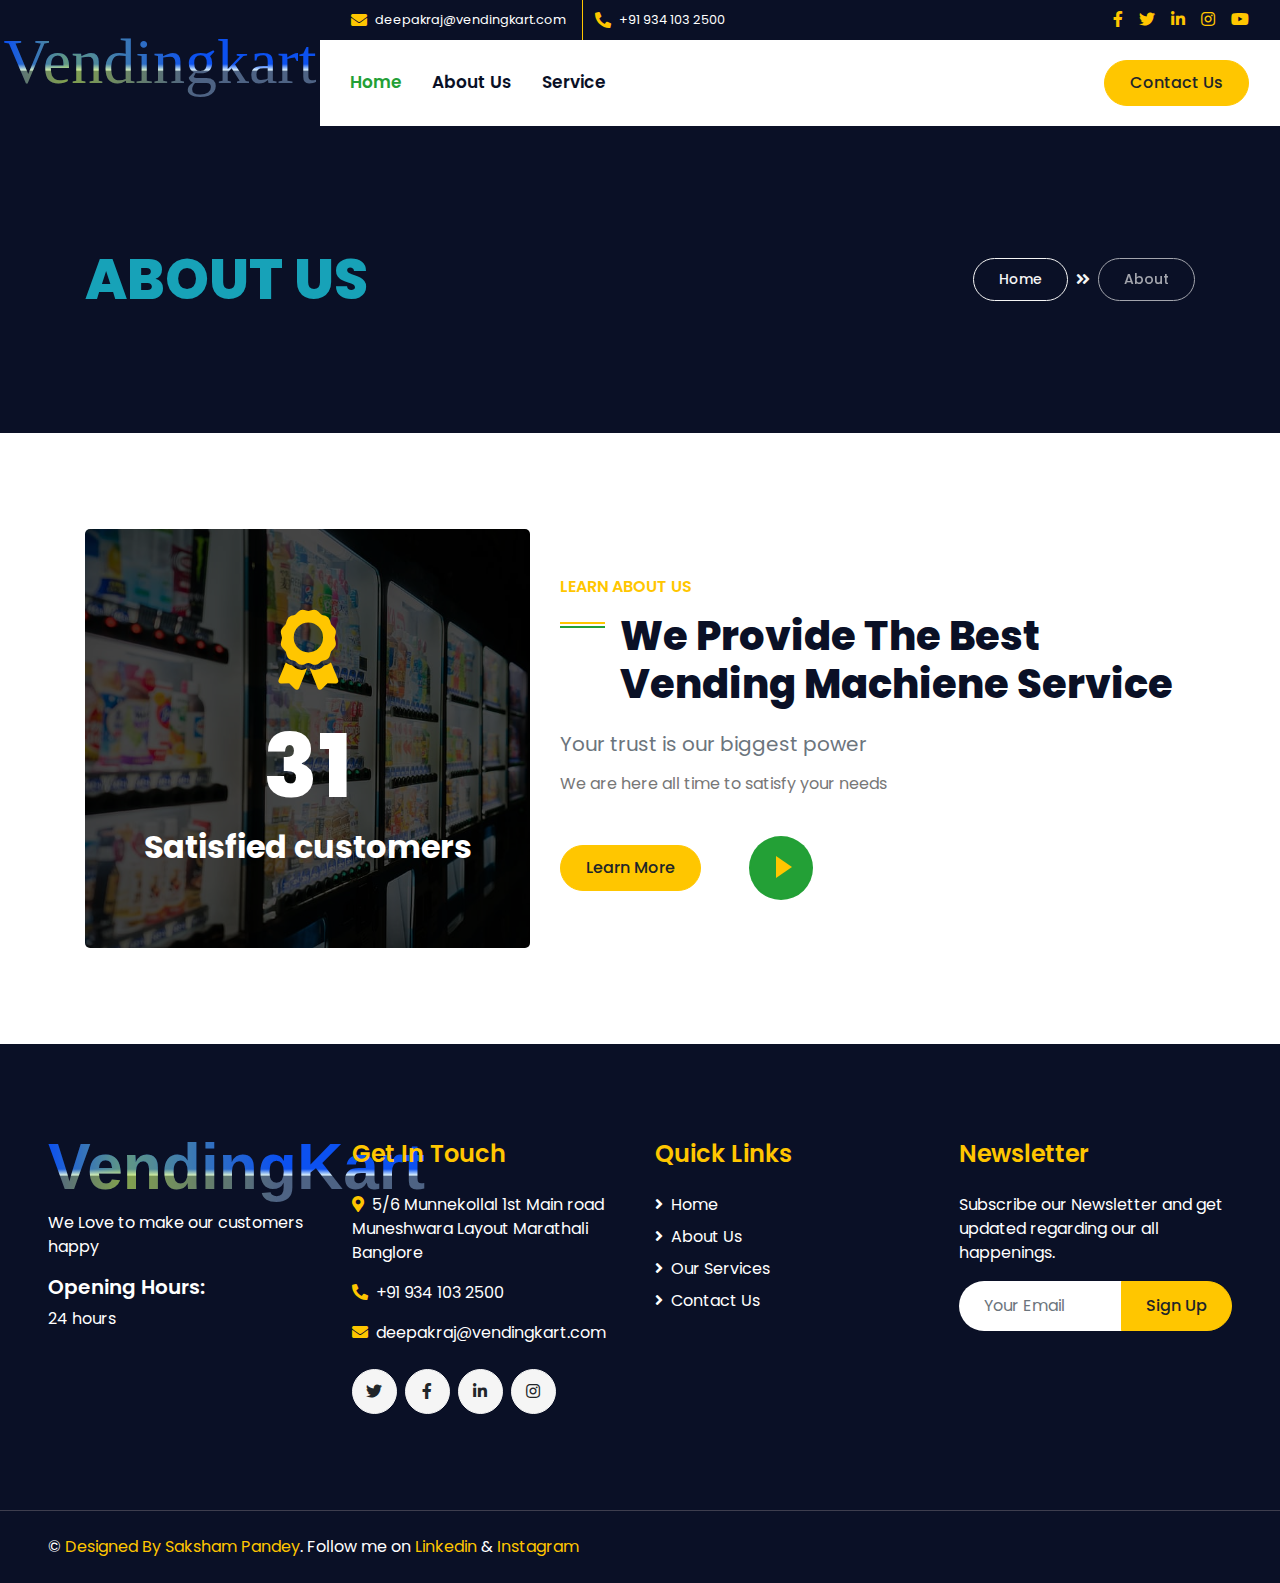
<file: about.html>
<!DOCTYPE html>
<html lang="en">

<head>
    <meta charset="utf-8">
    <title>VendingKart</title>

    <!-- Favicon -->
    <link href="img/ven-mac/icon.jpeg" rel="icon">

    <!-- Google Web Fonts -->
    <link rel="preconnect" href="https://fonts.gstatic.com">
    <link href="https://fonts.googleapis.com/css2?family=Poppins:wght@400;500;600;700;800&display=swap" rel="stylesheet">

    <!-- Font Awesome -->
    <link href="https://cdnjs.cloudflare.com/ajax/libs/font-awesome/5.10.0/css/all.min.css" rel="stylesheet">

    <!-- Libraries Stylesheet -->
    <link href="lib/owlcarousel/assets/owl.carousel.min.css" rel="stylesheet">
    <link href="lib/lightbox/css/lightbox.min.css" rel="stylesheet">

    <!-- Customized Bootstrap Stylesheet -->
    <link href="css/style.css" rel="stylesheet">
</head>

<body>
    <!-- Header Start -->
    <div class="container-fluid">
        <div class="row">
            <div class="col-lg-3 bg-dark d-none d-lg-block">
                <a href="" class="navbar-brand w-130 h-100 m-0 p-0 d-flex align-items-center justify-content-center">
                    <h6 style="font-family: cursive;"id="brand" class="m-3 display-3 text-primary mx-3">Vendingkart</h6>
                </a>
            </div>
            <div class="col-lg-9">
                <div class="row bg-dark d-none d-lg-flex">
                    <div class="col-lg-7 text-left text-white">
                        <div class="h-100 d-inline-flex align-items-center border-right border-primary py-2 px-3">
                            <i class="fa fa-envelope text-primary mr-2"></i>
                            <small>deepakraj@vendingkart.com</small>
                        </div>
                        <div class="h-100 d-inline-flex align-items-center py-2 px-2">
                            <i class="fa fa-phone-alt text-primary mr-2"></i>
                            <small>+91 934 103 2500</small>
                        </div>
                    </div>
                    <div class="col-lg-5 text-right">
                        <div class="d-inline-flex align-items-center pr-2">
                            <a class="text-primary p-2" href="">
                                <i class="fab fa-facebook-f"></i>
                            </a>
                            <a class="text-primary p-2" href="">
                                <i class="fab fa-twitter"></i>
                            </a>
                            <a class="text-primary p-2" href="">
                                <i class="fab fa-linkedin-in"></i>
                            </a>
                            <a class="text-primary p-2" href="">
                                <i class="fab fa-instagram"></i>
                            </a>
                            <a class="text-primary p-2" href="">
                                <i class="fab fa-youtube"></i>
                            </a>
                        </div>
                    </div>
                </div>
                <nav class="navbar navbar-expand-lg bg-white navbar-light p-0">
                    <a href="" class="navbar-brand d-block d-lg-none">
                        <h3 class="m-3 display-4 text-primary px-3">Vendingkart</h3>
                    </a>
                    <button type="button" class="navbar-toggler" data-toggle="collapse" data-target="#navbarCollapse">
                        <span class="navbar-toggler-icon"></span>
                    </button>
                    <div class="collapse navbar-collapse justify-content-between" id="navbarCollapse">
                        <div class="navbar-nav mr-auto py-0">
                            <a href="index.html" class="nav-item nav-link active">
                                Home
                            </a>
                            <a href="about.html" class="nav-item nav-link">About Us</a>
                            <a href="service.html" class="nav-item nav-link">Service</a>     
                        </div>
                        <a href="contact.html" class="btn btn-primary mr-3 d-none d-lg-block">Contact Us</a>
                    </div>
                </nav>
            </div>
        </div>
    </div>
    <!-- Header End -->


    <!-- Page Header Start -->
    <div class="container-fluid bg-dark py-5 mb-5">
        <div class="container py-5">
            <div class="row align-items-center py-4">
                <div class="col-md-6 text-center text-md-left">
                    <h1 class="display-4 mb-4 mb-md-0 text-info text-uppercase">About Us</h1>
                </div>
                <div class="col-md-6 text-center text-md-right">
                    <div class="d-inline-flex align-items-center">
                        <a class="btn btn-sm btn-outline-light" href="index.html">Home</a>
                        <i class="fas fa-angle-double-right text-light mx-2"></i>
                        <a class="btn btn-sm btn-outline-light disabled" href="about.html">About</a>
                    </div>
                </div>
            </div>
        </div>
    </div>
    <!-- Page Header End -->




    <!-- About Start -->
    <div class="container-fluid py-5 mb-5">
        <div class="container">
            <div class="row">
                <div class="col-lg-5">
                    <div class="d-flex flex-column align-items-center justify-content-center bg-about rounded h-100 py-5 px-3">
                        <i class="fa fa-5x fa-award text-primary mb-4"></i>
                        <h1 class="display-2 text-white mb-2" data-toggle="counter-up">90</h1>
                        <h2 class="text-white m-0">Satisfied customers</h2>
                    </div>
                </div>
                <div class="col-lg-7 pt-5 pb-lg-5">
                    <h6 class="text-primary font-weight-semi-bold text-uppercase mb-3">Learn About Us</h6>
                    <h1 class="mb-4 section-title">We Provide The Best Vending Machiene Service</h1>
                    <h5 class="text-muted font-weight-normal mb-3">Your trust is our biggest power</h5>
                    <p>We are here all time to satisfy your needs</p>
                    <div class="d-flex align-items-center pt-4">
                        <a href="" class="btn btn-primary mr-5">Learn More</a>
                        <button type="button" class="btn-play" data-toggle="modal"
                            data-src="" data-target="#videoModal">
                            <span></span>
                        </button>
                        <h5 class="font-weight-normal text-white m-0 ml-4 d-none d-sm-block">Play Video</h5>
                    </div>
                </div>
            </div>
        </div>
    </div>
    <!-- About End -->


    <!-- Video Modal Start -->
    <div class="modal fade" id="videoModal" tabindex="-1" role="dialog" aria-labelledby="exampleModalLabel" aria-hidden="true">
        <div class="modal-dialog" role="document">
            <div class="modal-content">
                <div class="modal-body">
                    <button type="button" class="close" data-dismiss="modal" aria-label="Close">
                        <span aria-hidden="true">&times;</span>
                    </button>        
                    <!-- 16:9 aspect ratio -->
                    <div class="embed-responsive embed-responsive-16by9">
                        <iframe class="embed-responsive-item" src="https://youtu.be/0AkcWjB0UBE" id="video"  allowscriptaccess="always" allow="autoplay"></iframe>
                    </div>
                </div>
            </div>
        </div>
    </div>
    <!-- Video Modal End -->




   <!-- Footer Start -->
   <div class="container-fluid bg-dark text-white mt-5 py-5 px-sm-3 px-md-5">
    <div class="row pt-5">
        <div class="col-lg-3 col-md-6 mb-5">
            <a href="index.html" class="navbar-brand">
                <h5 id="brand" class="m-0 mt-n3 display-4 text-primary">VendingKart</h5>
            </a>
            <p>We Love to make our customers happy</p>
            <h5 class="font-weight-semi-bold text-white mb-2">Opening Hours:</h5>
            <p class="mb-1">24 hours</p>
        </div>
        <div class="col-lg-3 col-md-6 mb-5">
            <h4 class="font-weight-semi-bold text-primary mb-4">Get In Touch</h4>
            <p><i class="fa fa-map-marker-alt text-primary mr-2"></i>5/6 Munnekollal 1st Main road Muneshwara Layout Marathali Banglore</p>
            <p><i class="fa fa-phone-alt text-primary mr-2"></i>+91 934 103 2500</p>
            <p><i class="fa fa-envelope text-primary mr-2"></i>deepakraj@vendingkart.com</p>
            <div class="d-flex justify-content-start mt-4">
                <a class="btn btn-light btn-social mr-2" href="#"><i class="fab fa-twitter"></i></a>
                <a class="btn btn-light btn-social mr-2" href="#"><i class="fab fa-facebook-f"></i></a>
                <a class="btn btn-light btn-social mr-2" href="#"><i class="fab fa-linkedin-in"></i></a>
                <a class="btn btn-light btn-social" href="#"><i class="fab fa-instagram"></i></a>
            </div>
        </div>
        <div class="col-lg-3 col-md-6 mb-5">
            <h4 class="font-weight-semi-bold text-primary mb-4">Quick Links</h4>
            <div class="d-flex flex-column justify-content-start">
                <a class="text-white mb-2" href="index.html"><i class="fa fa-angle-right mr-2"></i>Home</a>
                <a class="text-white mb-2" href="about.html"><i class="fa fa-angle-right mr-2"></i>About Us</a>
                <a class="text-white mb-2" href="services.html"><i class="fa fa-angle-right mr-2"></i>Our Services</a>
                <a class="text-white" href="contact.html"><i class="fa fa-angle-right mr-2"></i>Contact Us</a>
            </div>
        </div>
        <div class="col-lg-3 col-md-6 mb-5">
            <h4 class="font-weight-semi-bold text-primary mb-4">Newsletter</h4>
            <p>Subscribe our Newsletter and get updated regarding our all happenings.</p>
            <div class="w-100">
                <div class="input-group">
                    <input type="text" class="form-control border-0" style="padding: 25px;"
                        placeholder="Your Email">
                    <div class="input-group-append">
                        <button class="btn btn-primary px-4">Sign Up</button>
                    </div>
                </div>
            </div>
        </div>
    </div>
</div>
<div class="container-fluid bg-dark text-white border-top py-4 px-sm-3 px-md-5"
    style="border-color: #3E3E4E !important;">
    <div class="row">
        <div class="col-lg-6 text-center text-md-left mb-3 mb-md-0">
            <p class="m-0 text-white">&copy; <a href="#">Designed By Saksham Pandey</a>. Follow me on  <a
                    href="https://www.linkedin.com/in/sasksham-pandey-206a43210" target="_blank">Linkedin</a> & <a href="https://instagram.com/saksham_pandey07k?igshid=OGQ2MjdiOTE" target="_blank">Instagram</a>
            </p>
        </div>
    </div>
</div>
<!-- Footer End -->


<!-- Back to Top -->
<a href="index.html" class="btn btn-primary px-3 back-to-top"><i class="fa fa-angle-double-up"></i></a>


    <!-- Back to Top -->
    <a href="#" class="btn btn-primary px-3 back-to-top"><i class="fa fa-angle-double-up"></i></a>


    <!-- JavaScript Libraries -->
    <script src="https://code.jquery.com/jquery-3.4.1.min.js"></script>
    <script src="https://stackpath.bootstrapcdn.com/bootstrap/4.4.1/js/bootstrap.bundle.min.js"></script>
    <script src="lib/easing/easing.min.js"></script>
    <script src="lib/waypoints/waypoints.min.js"></script>
    <script src="lib/counterup/counterup.min.js"></script>
    <script src="lib/owlcarousel/owl.carousel.min.js"></script>
    <script src="lib/isotope/isotope.pkgd.min.js"></script>
    <script src="lib/lightbox/js/lightbox.min.js"></script>

    <!-- Contact Javascript File -->
    <script src="mail/jqBootstrapValidation.min.js"></script>
    <script src="mail/contact.js"></script>

    <!-- Template Javascript -->
    <script src="js/main.js"></script>
</body>

</html>
</file>
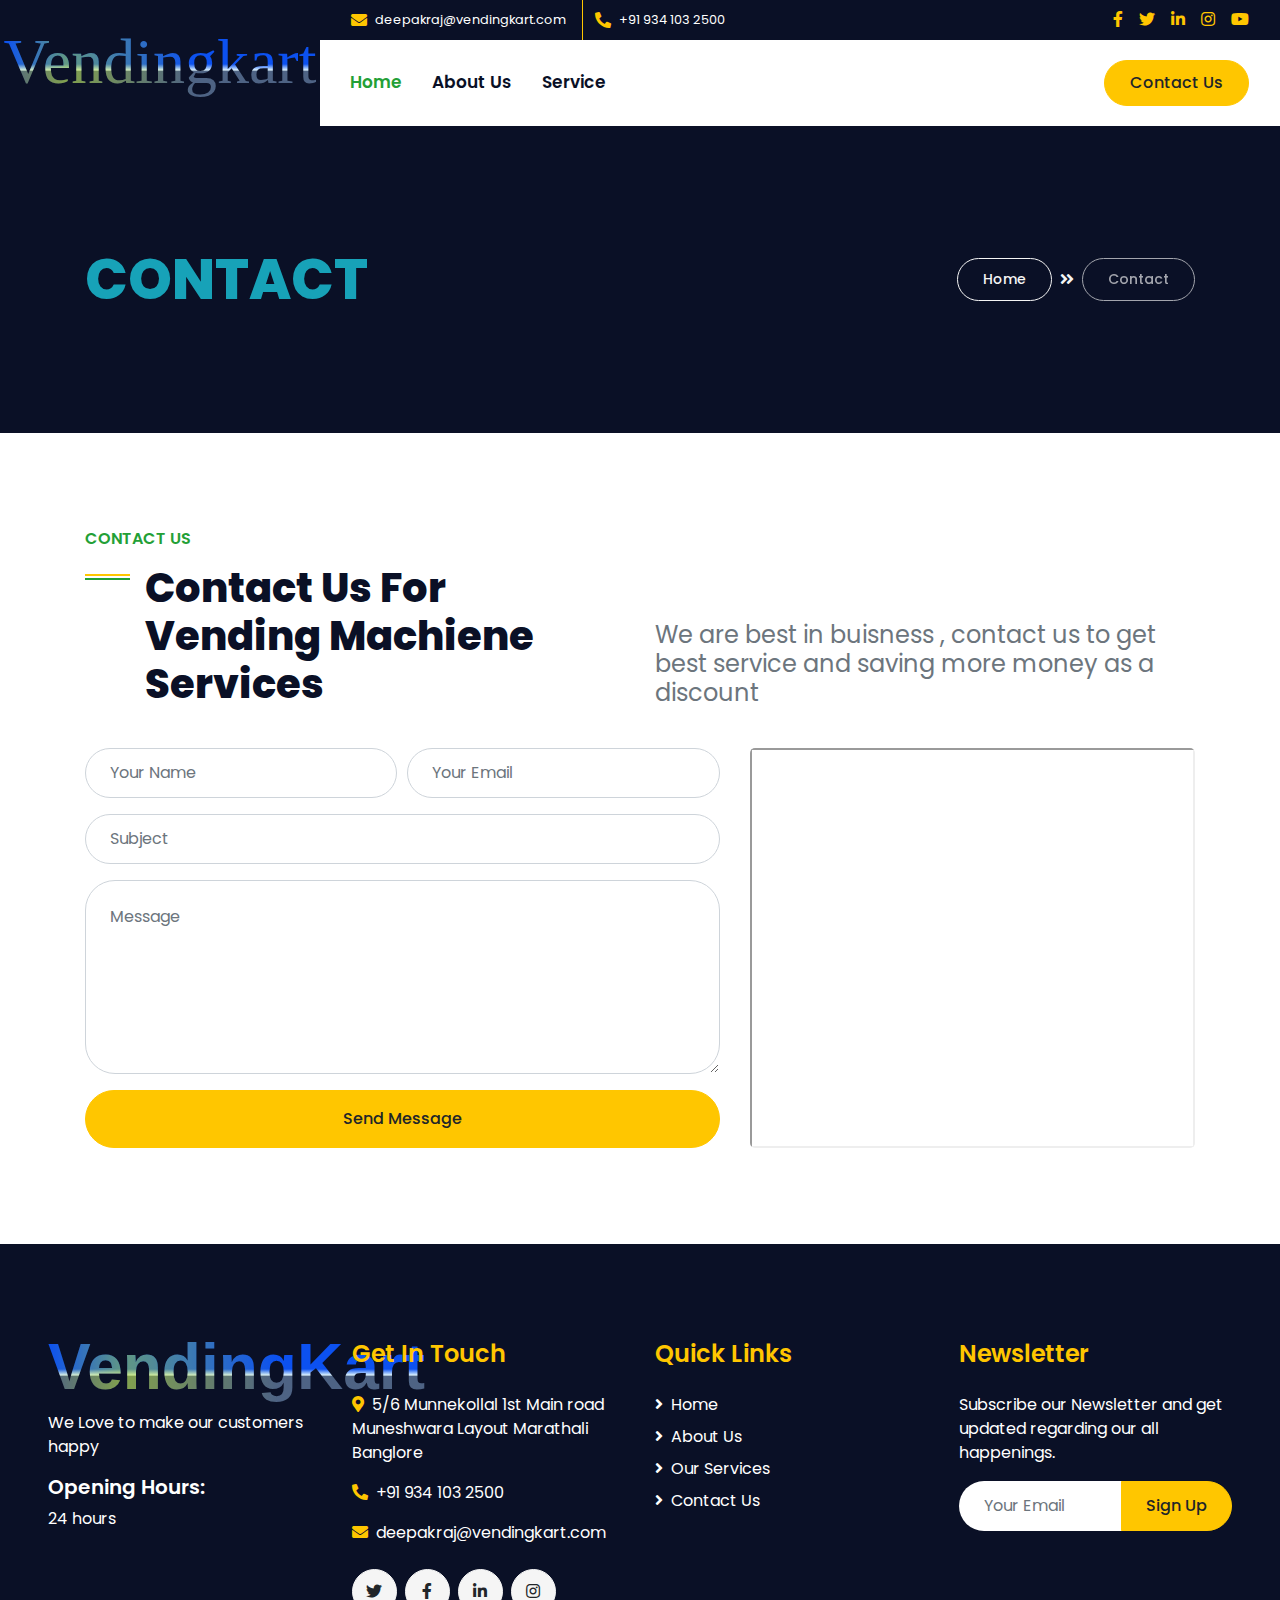
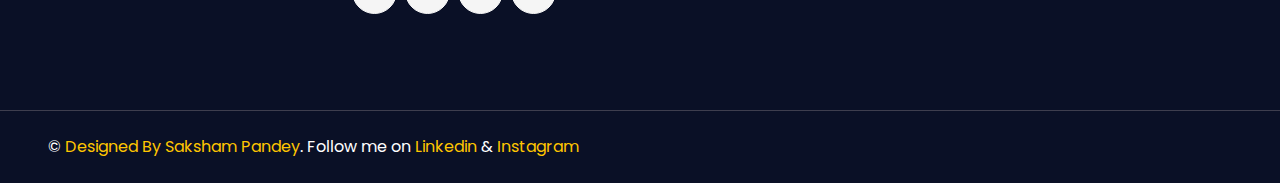
<file: contact.html>
<!DOCTYPE html>
<html lang="en">

<head>
    <meta charset="utf-8">
    <title>VendingKart</title>

    <!-- Favicon -->
    <link href="img/ven-mac/icon.jpeg" rel="icon">

    <!-- Google Web Fonts -->
    <link rel="preconnect" href="https://fonts.gstatic.com">
    <link href="https://fonts.googleapis.com/css2?family=Poppins:wght@400;500;600;700;800&display=swap" rel="stylesheet">

    <!-- Font Awesome -->
    <link href="https://cdnjs.cloudflare.com/ajax/libs/font-awesome/5.10.0/css/all.min.css" rel="stylesheet">

    <!-- Libraries Stylesheet -->
    <link href="lib/owlcarousel/assets/owl.carousel.min.css" rel="stylesheet">
    <link href="lib/lightbox/css/lightbox.min.css" rel="stylesheet">

    <!-- Customized Bootstrap Stylesheet -->
    <link href="css/style.css" rel="stylesheet">
</head>

<body>
     <!-- Header Start -->
     <div class="container-fluid">
        <div class="row">
            <div class="col-lg-3 bg-dark d-none d-lg-block">
                <a href="" class="navbar-brand w-130 h-100 m-0 p-0 d-flex align-items-center justify-content-center">
                    <h6 style="font-family: cursive;"id="brand" class="m-3 display-3 text-primary mx-3">Vendingkart</h6>
                </a>
            </div>
            <div class="col-lg-9">
                <div class="row bg-dark d-none d-lg-flex">
                    <div class="col-lg-7 text-left text-white">
                        <div class="h-100 d-inline-flex align-items-center border-right border-primary py-2 px-3">
                            <i class="fa fa-envelope text-primary mr-2"></i>
                            <small>deepakraj@vendingkart.com</small>
                        </div>
                        <div class="h-100 d-inline-flex align-items-center py-2 px-2">
                            <i class="fa fa-phone-alt text-primary mr-2"></i>
                            <small>+91 934 103 2500</small>
                        </div>
                    </div>
                    <div class="col-lg-5 text-right">
                        <div class="d-inline-flex align-items-center pr-2">
                            <a class="text-primary p-2" href="">
                                <i class="fab fa-facebook-f"></i>
                            </a>
                            <a class="text-primary p-2" href="">
                                <i class="fab fa-twitter"></i>
                            </a>
                            <a class="text-primary p-2" href="">
                                <i class="fab fa-linkedin-in"></i>
                            </a>
                            <a class="text-primary p-2" href="">
                                <i class="fab fa-instagram"></i>
                            </a>
                            <a class="text-primary p-2" href="">
                                <i class="fab fa-youtube"></i>
                            </a>
                        </div>
                    </div>
                </div>
                <nav class="navbar navbar-expand-lg bg-white navbar-light p-0">
                    <a href="" class="navbar-brand d-block d-lg-none">
                        <h3 class="m-3 display-4 text-primary px-3">Vendingkart</h3>
                    </a>
                    <button type="button" class="navbar-toggler" data-toggle="collapse" data-target="#navbarCollapse">
                        <span class="navbar-toggler-icon"></span>
                    </button>
                    <div class="collapse navbar-collapse justify-content-between" id="navbarCollapse">
                        <div class="navbar-nav mr-auto py-0">
                            <a href="index.html" class="nav-item nav-link active">
                                Home
                            </a>
                            <a href="about.html" class="nav-item nav-link">About Us</a>
                            <a href="service.html" class="nav-item nav-link">Service</a>     
                        </div>
                        <a href="contact.html" class="btn btn-primary mr-3 d-none d-lg-block">Contact Us</a>
                    </div>
                </nav>
            </div>
        </div>
    </div>
    <!-- Header End -->


    <!-- Page Header Start -->
    <div class="container-fluid bg-dark py-5 mb-5">
        <div class="container py-5">
            <div class="row align-items-center py-4">
                <div class="col-md-6 text-center text-md-left">
                    <h1 class="display-4 mb-4 mb-md-0 text-info text-uppercase">Contact</h1>
                </div>
                <div class="col-md-6 text-center text-md-right">
                    <div class="d-inline-flex align-items-center">
                        <a class="btn btn-sm btn-outline-light" href="index.html">Home</a>
                        <i class="fas fa-angle-double-right text-light mx-2"></i>
                        <a class="btn btn-sm btn-outline-light disabled" href="contact.html">Contact</a>
                    </div>
                </div>
            </div>
        </div>
    </div>
    <!-- Page Header End -->


    <!-- Contact Start -->
    <div class="container-fluid py-5">
        <div class="container">
            <div class="row align-items-end mb-4">
                <div class="col-lg-6">
                    <h6 class="text-secondary font-weight-semi-bold text-uppercase mb-3">Contact Us</h6>
                    <h1 class="section-title mb-3">Contact Us For Vending Machiene Services</h1>
                </div>
                <div class="col-lg-6">
                    <h4 class="font-weight-normal text-muted mb-3">We are best in buisness , contact us to get best service and saving more money as a discount </h4>
                </div>
            </div>
            <div class="row">
                <div class="col-lg-7 mb-5 mb-lg-0">
                    <div class="contact-form">
                        <div id="success"></div>
                        <form name="sentMessage"  action="mailto:saksham4200@gmail.com"  id="contactForm" novalidate="novalidate">
                            <div class="form-row">
                                <div class="col-sm-6 control-group">
                                    <input type="text" class="form-control p-4" id="name" placeholder="Your Name" required="required" data-validation-required-message="Please enter your name" />
                                    <p class="help-block text-danger"></p>
                                </div>
                                <div class="col-sm-6 control-group">
                                    <input type="email" class="form-control p-4" id="email" placeholder="Your Email" required="required" data-validation-required-message="Please enter your email" />
                                    <p class="help-block text-danger"></p>
                                </div>
                            </div>
                            <div class="control-group">
                                <input type="text" class="form-control p-4" id="subject" placeholder="Subject" required="required" data-validation-required-message="Please enter a subject" />
                                <p class="help-block text-danger"></p>
                            </div>
                            <div class="control-group">
                                <textarea class="form-control p-4" rows="6" id="message" placeholder="Message" required="required" data-validation-required-message="Please enter your message"></textarea>
                                <p class="help-block text-danger"></p>
                            </div>
                            <div>
                                <button class="btn btn-primary btn-block py-3 px-5" type="submit" id="sendMessageButton">Send Message</button>
                            </div>
                        </form>
                    </div>
                </div>
                <div class="col-lg-5" style="min-height: 400px;">
                    <div class="position-relative h-100 rounded overflow-hidden">
                        <iframe style="width: 100%; height: 100%; object-fit: cover;"
                        <iframe src="https://www.google.com/maps/embed?pb=!1m18!1m12!1m3!1d31105.731594758236!2d77.67501137153798!3d12.957997015337497!2m3!1f0!2f0!3f0!3m2!1i1024!2i768!4f13.1!3m3!1m2!1s0x3bae13b4551d0957%3A0x597894d77e1e4919!2sMarathahalli%2C%20Bengaluru%2C%20Karnataka!5e0!3m2!1sen!2sin!4v1674872723106!5m2!1sen!2sin" width="600" height="450" style="border:0;" allowfullscreen="" loading="lazy" referrerpolicy="no-referrer-when-downgrade"></iframe>
                    </div>
                </div>
            </div>
        </div>
    </div>
    <!-- Contact End -->


   <!-- Footer Start -->
   <div class="container-fluid bg-dark text-white mt-5 py-5 px-sm-3 px-md-5">
    <div class="row pt-5">
        <div class="col-lg-3 col-md-6 mb-5">
            <a href="index.html" class="navbar-brand">
                <h5 id="brand"class="m-0 mt-n3 display-4 text-primary">VendingKart</h5>
            </a>
            <p>We Love to make our customers happy</p>
            <h5 class="font-weight-semi-bold text-white mb-2">Opening Hours:</h5>
            <p class="mb-1">24 hours</p>
        </div>
        <div class="col-lg-3 col-md-6 mb-5">
            <h4 class="font-weight-semi-bold text-primary mb-4">Get In Touch</h4>
            <p><i class="fa fa-map-marker-alt text-primary mr-2"></i>5/6 Munnekollal 1st Main road Muneshwara Layout Marathali Banglore</p>
            <p><i class="fa fa-phone-alt text-primary mr-2"></i>+91 934 103 2500</p>
            <p><i class="fa fa-envelope text-primary mr-2"></i>deepakraj@vendingkart.com</p>
            <div class="d-flex justify-content-start mt-4">
                <a class="btn btn-light btn-social mr-2" href="#"><i class="fab fa-twitter"></i></a>
                <a class="btn btn-light btn-social mr-2" href="#"><i class="fab fa-facebook-f"></i></a>
                <a class="btn btn-light btn-social mr-2" href="#"><i class="fab fa-linkedin-in"></i></a>
                <a class="btn btn-light btn-social" href="#"><i class="fab fa-instagram"></i></a>
            </div>
        </div>
        <div class="col-lg-3 col-md-6 mb-5">
            <h4 class="font-weight-semi-bold text-primary mb-4">Quick Links</h4>
            <div class="d-flex flex-column justify-content-start">
                <a class="text-white mb-2" href="index.html"><i class="fa fa-angle-right mr-2"></i>Home</a>
                <a class="text-white mb-2" href="about.html"><i class="fa fa-angle-right mr-2"></i>About Us</a>
                <a class="text-white mb-2" href="services.html"><i class="fa fa-angle-right mr-2"></i>Our Services</a>
                <a class="text-white" href="contact.html"><i class="fa fa-angle-right mr-2"></i>Contact Us</a>
            </div>
        </div>
        <div class="col-lg-3 col-md-6 mb-5">
            <h4 class="font-weight-semi-bold text-primary mb-4">Newsletter</h4>
            <p>Subscribe our Newsletter and get updated regarding our all happenings.</p>
            <div class="w-100">
                <div class="input-group">
                    <input type="text" class="form-control border-0" style="padding: 25px;"
                        placeholder="Your Email">
                    <div class="input-group-append">
                        <button class="btn btn-primary px-4">Sign Up</button>
                    </div>
                </div>
            </div>
        </div>
    </div>
</div>
<div class="container-fluid bg-dark text-white border-top py-4 px-sm-3 px-md-5"
    style="border-color: #3E3E4E !important;">
    <div class="row">
        <div class="col-lg-6 text-center text-md-left mb-3 mb-md-0">
            <p class="m-0 text-white">&copy; <a href="#"  target="_blank">Designed By Saksham Pandey</a>. Follow me on  <a
                    href="https://www.linkedin.com/in/sasksham-pandey-206a43210"  target="_blank">Linkedin</a> & <a href="https://instagram.com/saksham_pandey07k?igshid=OGQ2MjdiOTE"  target="_blank">Instagram</a>
            </p>
        </div>
    </div>
</div>
<!-- Footer End -->


<!-- Back to Top -->
<a href="index.html" class="btn btn-primary px-3 back-to-top"><i class="fa fa-angle-double-up"></i></a>


    <!-- Back to Top -->
    <a href="#" class="btn btn-primary px-3 back-to-top"><i class="fa fa-angle-double-up"></i></a>


    <!-- JavaScript Libraries -->
    <script src="https://code.jquery.com/jquery-3.4.1.min.js"></script>
    <script src="https://stackpath.bootstrapcdn.com/bootstrap/4.4.1/js/bootstrap.bundle.min.js"></script>
    <script src="lib/easing/easing.min.js"></script>
    <script src="lib/waypoints/waypoints.min.js"></script>
    <script src="lib/counterup/counterup.min.js"></script>
    <script src="lib/owlcarousel/owl.carousel.min.js"></script>
    <script src="lib/isotope/isotope.pkgd.min.js"></script>
    <script src="lib/lightbox/js/lightbox.min.js"></script>

    <!-- Contact Javascript File -->
    <script src="mail/jqBootstrapValidation.min.js"></script>
    <script src="mail/contact.js"></script>

    <!-- Template Javascript -->
    <script src="js/main.js"></script>
</body>

</html>
</file>
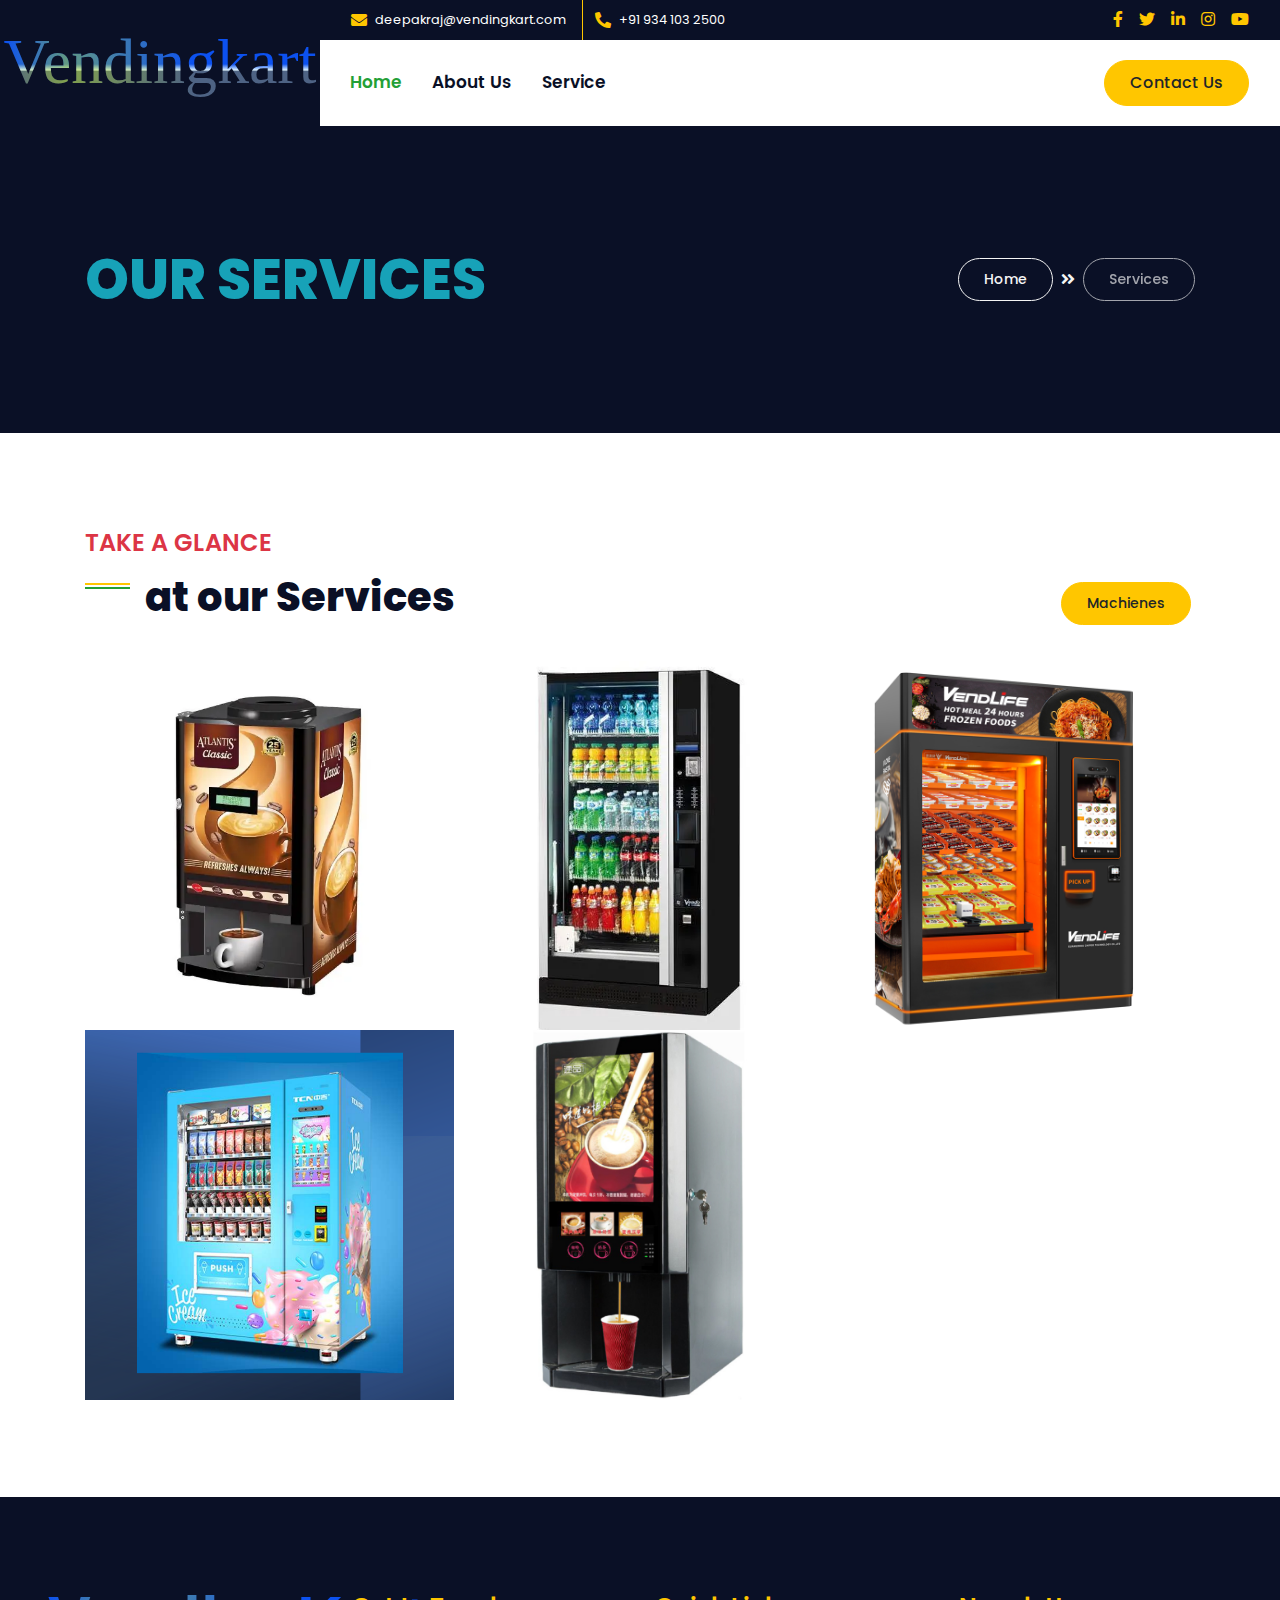
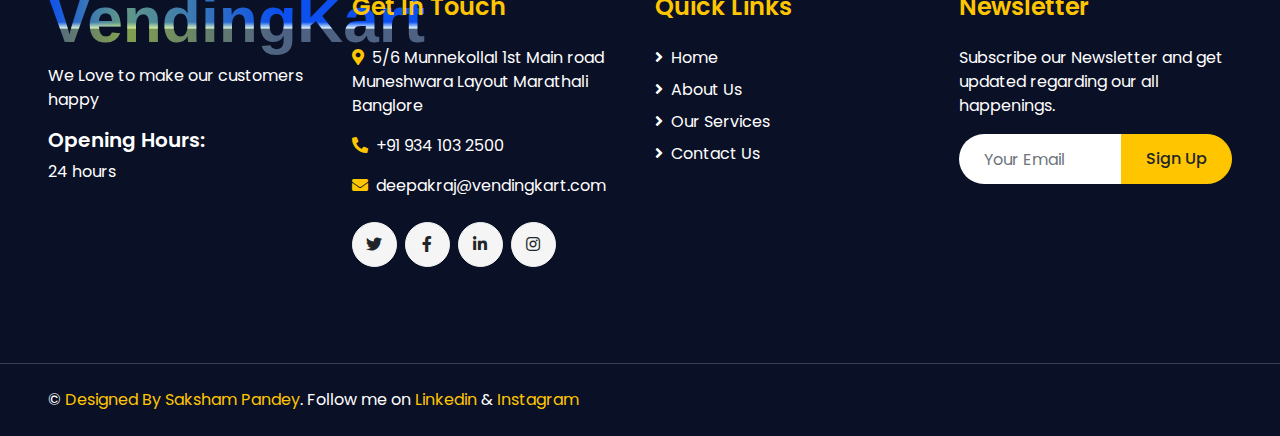
<file: service.html>
<!DOCTYPE html>
<html lang="en">

<head>
    <meta charset="utf-8">
    <title>VendingKart</title>

    <!-- Favicon -->
    <link href="img/ven-mac/icon.jpeg" rel="icon">
    <!-- Google Web Fonts -->
    <link rel="preconnect" href="https://fonts.gstatic.com">
    <link href="https://fonts.googleapis.com/css2?family=Poppins:wght@400;500;600;700;800&display=swap" rel="stylesheet">

    <!-- Font Awesome -->
    <link href="https://cdnjs.cloudflare.com/ajax/libs/font-awesome/5.10.0/css/all.min.css" rel="stylesheet">

    <!-- Libraries Stylesheet -->
    <link href="lib/owlcarousel/assets/owl.carousel.min.css" rel="stylesheet">
    <link href="lib/lightbox/css/lightbox.min.css" rel="stylesheet">

    <!-- Customized Bootstrap Stylesheet -->
    <link href="css/style.css" rel="stylesheet">
</head>

<body>
   <!-- Header Start -->
   <div class="container-fluid">
    <div class="row">
        <div class="col-lg-3 bg-dark d-none d-lg-block">
            <a href="" class="navbar-brand w-130 h-100 m-0 p-0 d-flex align-items-center justify-content-center">
                <h6 style="font-family: cursive;"id="brand" class="m-3 display-3 text-primary mx-3">Vendingkart</h6>
            </a>
        </div>
        <div class="col-lg-9">
            <div class="row bg-dark d-none d-lg-flex">
                <div class="col-lg-7 text-left text-white">
                    <div class="h-100 d-inline-flex align-items-center border-right border-primary py-2 px-3">
                        <i class="fa fa-envelope text-primary mr-2"></i>
                        <small>deepakraj@vendingkart.com</small>
                    </div>
                    <div class="h-100 d-inline-flex align-items-center py-2 px-2">
                        <i class="fa fa-phone-alt text-primary mr-2"></i>
                        <small>+91 934 103 2500</small>
                    </div>
                </div>
                <div class="col-lg-5 text-right">
                    <div class="d-inline-flex align-items-center pr-2">
                        <a class="text-primary p-2" href="">
                            <i class="fab fa-facebook-f"></i>
                        </a>
                        <a class="text-primary p-2" href="">
                            <i class="fab fa-twitter"></i>
                        </a>
                        <a class="text-primary p-2" href="">
                            <i class="fab fa-linkedin-in"></i>
                        </a>
                        <a class="text-primary p-2" href="">
                            <i class="fab fa-instagram"></i>
                        </a>
                        <a class="text-primary p-2" href="">
                            <i class="fab fa-youtube"></i>
                        </a>
                    </div>
                </div>
            </div>
            <nav class="navbar navbar-expand-lg bg-white navbar-light p-0">
                <a href="" class="navbar-brand d-block d-lg-none">
                    <h3 class="m-3 display-4 text-primary px-3">Vendingkart</h3>
                </a>
                <button type="button" class="navbar-toggler" data-toggle="collapse" data-target="#navbarCollapse">
                    <span class="navbar-toggler-icon"></span>
                </button>
                <div class="collapse navbar-collapse justify-content-between" id="navbarCollapse">
                    <div class="navbar-nav mr-auto py-0">
                        <a href="index.html" class="nav-item nav-link active">
                            Home
                        </a>
                        <a href="about.html" class="nav-item nav-link">About Us</a>
                        <a href="service.html" class="nav-item nav-link">Service</a>     
                    </div>
                    <a href="contact.html" class="btn btn-primary mr-3 d-none d-lg-block">Contact Us</a>
                </div>
            </nav>
        </div>
    </div>
</div>
<!-- Header End -->


<!-- Page Header Start -->
<div class="container-fluid bg-dark py-5 mb-5">
    <div class="container py-5">
        <div class="row align-items-center py-4">
            <div class="col-md-6 text-center text-md-left">
                <h1 class="display-4 mb-4 mb-md-0 text-info text-uppercase">Our Services</h1>
            </div>
            <div class="col-md-6 text-center text-md-right">
                <div class="d-inline-flex align-items-center">
                    <a class="btn btn-sm btn-outline-light" href="index.html">Home</a>
                    <i class="fas fa-angle-double-right text-light mx-2"></i>
                    <a class="btn btn-sm btn-outline-light disabled" href="services.html">Services</a>
                </div>
            </div>
        </div>
    </div>
</div>
<!-- Page Header End -->



    <!-- Portfolio Start -->
    <div class="container-fluid py-5">
        <div class="container">
            <div class="row align-items-end mb-4">
                <div class="col-lg-6">
                    <h4 class="text-danger font-weight-semi-bold text-uppercase mb-3">Take a Glance</h4>
                    <h1 class="section-title mb-3">at our Services</h1>
                </div>
                <div class="col-lg-6 text-center text-lg-right">
                    <ul class="list-inline mb-2" id="portfolio-flters">
                        <li class="btn btn-sm btn-outline-primary m-1 active"  data-filter="*">Machienes</li>
                    </ul>
                </div>
            </div>
            <div class="row m-0 portfolio-container">
                <div class="col-lg-4 col-md-6 col-sm-12 p-0 portfolio-item first">
                    <div class="position-relative overflow-hidden">
                        <div class="portfolio-img">
                            <img class="img-fluid w-100" src="img/ven-mac/coff2.webp" alt="coffe machiene">
                        </div>
                        <div class="portfolio-text bg-primary">
                            <h4 class="font-weight-bold mb-4">Coffe Machiene</h4>
                            <div class="d-flex align-items-center justify-content-center">
                                <a class="btn btn-sm btn-info m-1" href="img/ven-mac/coffe.jpg" data-lightbox="coffe">
                                    <i class="fa fa-eye"></i>
                                </a>
                            </div>
                        </div>
                    </div>
                </div>
                <div class="col-lg-4 col-md-6 col-sm-12 p-0 portfolio-item second">
                    <div class="position-relative overflow-hidden">
                        <div class="portfolio-img">
                            <img class="img-fluid w-100" src="img/ven-mac/drink.webp" alt="drink">
                        </div>
                        <div class="portfolio-text bg-primary">
                            <h4 class="font-weight-bold mb-4">Cold Drinks Storing</h4>
                            <div class="d-flex align-items-center justify-content-center">
                               
                                <a class="btn btn-sm btn-info m-1" href="img/ven-mac/drink.webp" data-lightbox="portfolio">
                                    <i class="fa fa-eye"></i>
                                </a>
                            </div>
                        </div>
                    </div>
                </div>
                <div class="col-lg-4 col-md-6 col-sm-12 p-0 portfolio-item third">
                    <div class="position-relative overflow-hidden">
                        <div class="portfolio-img">
                            <img class="img-fluid w-100" src="img/ven-mac/food-str.jpg" alt="">
                        </div>
                        <div class="portfolio-text bg-primary">
                            <h4 class="font-weight-bold mb-4">Food Storing</h4>
                            <div class="d-flex align-items-center justify-content-center">
                                
                                <a class="btn btn-sm btn-info m-1" href="img/ven-mac/food-str.jpg" data-lightbox="portfolio">
                                    <i class="fa fa-eye"></i>
                                </a>
                            </div>
                        </div>
                    </div>
                </div>
                <div class="col-lg-4 col-md-6 col-sm-12 p-0 portfolio-item first">
                    <div class="position-relative overflow-hidden">
                        <div class="portfolio-img">
                            <img class="img-fluid w-100" src="img/ven-mac/ice5.png" alt="icecream">
                        </div>
                        <div class="portfolio-text bg-primary">
                            <h4 class="font-weight-bold mb-4">Ice-Cream Storing Machiene</h4>
                            <div class="d-flex align-items-center justify-content-center">
                                <a class="btn btn-sm btn-info m-1" href="img/ven-mac/food-str.jpg" data-lightbox="portfolio">
                                    <i class="fa fa-eye"></i>
                                </a>
                            </div>
                        </div>
                    </div>
                </div>
                <div class="col-lg-4 col-md-6 col-sm-12 p-0 portfolio-item third">
                    <div class="position-relative overflow-hidden">
                        <div class="portfolio-img">
                            <img class="img-fluid w-100" src="img/ven-mac/hot-drink.jpg" alt="">
                        </div>
                        <div class="portfolio-text bg-primary">
                            <h4 class="font-weight-bold mb-4">Hot Drink </h4>
                            <div class="d-flex align-items-center justify-content-center">
                                <a class="btn btn-sm btn-info m-1" href="img/ven-mac/hot-drink.jpg" data-lightbox="portfolio">
                                    <i class="fa fa-eye"></i>
                                </a>
                            </div>
                        </div>
                    </div>
                </div>
            </div>
        </div>
        </div>
    </div>
    <!-- Portfolio End -->


  <!-- Footer Start -->
  <div class="container-fluid bg-dark text-white mt-5 py-5 px-sm-3 px-md-5">
    <div class="row pt-5">
        <div class="col-lg-3 col-md-6 mb-5">
            <a href="index.html" class="navbar-brand">
                <h5 id="brand"class="m-0 mt-n3 display-4 text-primary">VendingKart</h5>
            </a>
            <p>We Love to make our customers happy</p>
            <h5 class="font-weight-semi-bold text-white mb-2">Opening Hours:</h5>
            <p class="mb-1">24 hours</p>
        </div>
        <div class="col-lg-3 col-md-6 mb-5">
            <h4 class="font-weight-semi-bold text-primary mb-4">Get In Touch</h4>
            <p><i class="fa fa-map-marker-alt text-primary mr-2"></i>5/6 Munnekollal 1st Main road Muneshwara Layout Marathali Banglore</p>
            <p><i class="fa fa-phone-alt text-primary mr-2"></i>+91 934 103 2500</p>
            <p><i class="fa fa-envelope text-primary mr-2"></i>deepakraj@vendingkart.com</p>
            <div class="d-flex justify-content-start mt-4">
                <a class="btn btn-light btn-social mr-2" href="#"><i class="fab fa-twitter"></i></a>
                <a class="btn btn-light btn-social mr-2" href="#"><i class="fab fa-facebook-f"></i></a>
                <a class="btn btn-light btn-social mr-2" href="#"><i class="fab fa-linkedin-in"></i></a>
                <a class="btn btn-light btn-social" href="#"><i class="fab fa-instagram"></i></a>
            </div>
        </div>
        <div class="col-lg-3 col-md-6 mb-5">
            <h4 class="font-weight-semi-bold text-primary mb-4">Quick Links</h4>
            <div class="d-flex flex-column justify-content-start">
                <a class="text-white mb-2" href="index.html"><i class="fa fa-angle-right mr-2"></i>Home</a>
                <a class="text-white mb-2" href="about.html"><i class="fa fa-angle-right mr-2"></i>About Us</a>
                <a class="text-white mb-2" href="services.html"><i class="fa fa-angle-right mr-2"></i>Our Services</a>
                <a class="text-white" href="contact.html"><i class="fa fa-angle-right mr-2"></i>Contact Us</a>
            </div>
        </div>
        <div class="col-lg-3 col-md-6 mb-5">
            <h4 class="font-weight-semi-bold text-primary mb-4">Newsletter</h4>
            <p>Subscribe our Newsletter and get updated regarding our all happenings.</p>
            <div class="w-100">
                <div class="input-group">
                    <input type="text" class="form-control border-0" style="padding: 25px;"
                        placeholder="Your Email">
                    <div class="input-group-append">
                        <button class="btn btn-primary px-4">Sign Up</button>
                    </div>
                </div>
            </div>
        </div>
    </div>
</div>
<div class="container-fluid bg-dark text-white border-top py-4 px-sm-3 px-md-5"
    style="border-color: #3E3E4E !important;">
    <div class="row">
        <div class="col-lg-6 text-center text-md-left mb-3 mb-md-0">
            <p class="m-0 text-white">&copy; <a href="#">Designed By Saksham Pandey</a>. Follow me on  <a
                    href="https://www.linkedin.com/in/sasksham-pandey-206a43210" target="_blank">Linkedin</a> & <a href="https://instagram.com/saksham_pandey07k?igshid=OGQ2MjdiOTE" target="_blank">Instagram</a>
            </p>
        </div>
    </div>
</div>
<!-- Footer End -->


<!-- Back to Top -->
<a href="index.html" class="btn btn-primary px-3 back-to-top"><i class="fa fa-angle-double-up"></i></a>



    <!-- Back to Top -->
    <a href="#" class="btn btn-primary px-3 back-to-top"><i class="fa fa-angle-double-up"></i></a>


    <!-- JavaScript Libraries -->
    <script src="https://code.jquery.com/jquery-3.4.1.min.js"></script>
    <script src="https://stackpath.bootstrapcdn.com/bootstrap/4.4.1/js/bootstrap.bundle.min.js"></script>
    <script src="lib/easing/easing.min.js"></script>
    <script src="lib/waypoints/waypoints.min.js"></script>
    <script src="lib/counterup/counterup.min.js"></script>
    <script src="lib/owlcarousel/owl.carousel.min.js"></script>
    <script src="lib/isotope/isotope.pkgd.min.js"></script>
    <script src="lib/lightbox/js/lightbox.min.js"></script>

    <!-- Contact Javascript File -->
    <script src="mail/jqBootstrapValidation.min.js"></script>
    <script src="mail/contact.js"></script>

    <!-- Template Javascript -->
    <script src="js/main.js"></script>
</body>

</html>
</file>
<file: css/style.css>
:root {
  --blue: #007bff;
  --indigo: #6610f2;
  --purple: #6f42c1;
  --pink: #e83e8c;
  --red: #dc3545;
  --orange: #fd7e14;
  --yellow: #ffc107;
  --green: #28a745;
  --teal: #20c997;
  --cyan: #17a2b8;
  --white: #fff;
  --gray: #6c757d;
  --gray-dark: #343a40;
  --primary: #FFC600;
  --secondary: #23A036;
  --success: #28a745;
  --info: #17a2b8;
  --warning: #ffc107;
  --danger: #dc3545;
  --light: #F5F5F5;
  --dark: #0a1026;
  --breakpoint-xs: 0;
  --breakpoint-sm: 576px;
  --breakpoint-md: 768px;
  --breakpoint-lg: 992px;
  --breakpoint-xl: 1200px;
  --font-family-sans-serif: "Poppins", sans-serif;
  --font-family-monospace: SFMono-Regular, Menlo, Monaco, Consolas, "Liberation Mono", "Courier New", monospace;
}

*,
*::before,
*::after {
  box-sizing: border-box;
}

html {
  font-family: sans-serif;
  line-height: 1.15;
  -webkit-text-size-adjust: 100%;
  -webkit-tap-highlight-color: rgba(0, 0, 0, 0);
}

article, aside, figcaption, figure, footer, header, hgroup, main, nav, section {
  display: block;
}

body {
  margin: 0;
  font-family: "Poppins", sans-serif;
  font-size: 1rem;
  font-weight: 400;
  line-height: 1.5;
  color: #777777;
  text-align: left;
  background-color: #fff;
}
#brand
  {
    font-size: 4rem; /* make our h1 tag larger */
    font-family: sans-serif; /* choosing our font */
    background: linear-gradient(to right, rgba(255, 215, 255, 0) 0%, rgba(183, 224, 23, 0.5) 20%, rgba(255, 255, 255, 0) 61%), linear-gradient(rgb(12, 81, 240) 52%, rgb(224, 246, 255) 60%, rgb(78, 99, 132) 61%); /* you can change the colors based on your preference */
    background-clip: text; /*it defines how far the background should extend within an element, here we set it to text */
    -webkit-background-clip: text; /*for browsers compatibility */
    -webkit-text-fill-color: transparent; /* specifies the fill color of text characters. We use transparent to use the background as our text fill  */
    animation: wave 2000ms ease alternate infinite;
    transition: all 0.4s ease;
  }
  @keyframes wave {
    0% {
      background-position: 0 0;
    }
    100% {
      background-position: 50vw 10px;
    }
  }
[tabindex="-1"]:focus:not(:focus-visible) {
  outline: 0 !important;
}

hr {
  box-sizing: content-box;
  height: 0;
  overflow: visible;
}

h1, h2, h3, h4, h5, h6 {
  margin-top: 0;
  margin-bottom: 0.5rem;
}

p {
  margin-top: 0;
  margin-bottom: 1rem;
}

abbr[title],
abbr[data-original-title] {
  text-decoration: underline;
  text-decoration: underline dotted;
  cursor: help;
  border-bottom: 0;
  text-decoration-skip-ink: none;
}

address {
  margin-bottom: 1rem;
  font-style: normal;
  line-height: inherit;
}

ol,
ul,
dl {
  margin-top: 0;
  margin-bottom: 1rem;
}

ol ol,
ul ul,
ol ul,
ul ol {
  margin-bottom: 0;
}

dt {
  font-weight: 700;
}

dd {
  margin-bottom: .5rem;
  margin-left: 0;
}

blockquote {
  margin: 0 0 1rem;
}

b,
strong {
  font-weight: bolder;
}

small {
  font-size: 80%;
}

sub,
sup {
  position: relative;
  font-size: 75%;
  line-height: 0;
  vertical-align: baseline;
}

sub {
  bottom: -.25em;
}

sup {
  top: -.5em;
}

a {
  color: #FFC600;
  text-decoration: none;
  background-color: transparent;
}

a:hover {
  color: #b38b00;
  text-decoration: underline;
}

a:not([href]):not([class]) {
  color: inherit;
  text-decoration: none;
}

a:not([href]):not([class]):hover {
  color: inherit;
  text-decoration: none;
}

pre,
code,
kbd,
samp {
  font-family: SFMono-Regular, Menlo, Monaco, Consolas, "Liberation Mono", "Courier New", monospace;
  font-size: 1em;
}

pre {
  margin-top: 0;
  margin-bottom: 1rem;
  overflow: auto;
  -ms-overflow-style: scrollbar;
}

figure {
  margin: 0 0 1rem;
}

img {
  vertical-align: middle;
  border-style: none;
}

svg {
  overflow: hidden;
  vertical-align: middle;
}

table {
  border-collapse: collapse;
}

caption {
  padding-top: 0.75rem;
  padding-bottom: 0.75rem;
  color: #6c757d;
  text-align: left;
  caption-side: bottom;
}

th {
  text-align: inherit;
  text-align: -webkit-match-parent;
}

label {
  display: inline-block;
  margin-bottom: 0.5rem;
}

button {
  border-radius: 0;
}

button:focus {
  outline: 1px dotted;
  outline: 5px auto -webkit-focus-ring-color;
}

input,
button,
select,
optgroup,
textarea {
  margin: 0;
  font-family: inherit;
  font-size: inherit;
  line-height: inherit;
}

button,
input {
  overflow: visible;
}

button,
select {
  text-transform: none;
}

[role="button"] {
  cursor: pointer;
}

select {
  word-wrap: normal;
}

button,
[type="button"],
[type="reset"],
[type="submit"] {
  -webkit-appearance: button;
}

button:not(:disabled),
[type="button"]:not(:disabled),
[type="reset"]:not(:disabled),
[type="submit"]:not(:disabled) {
  cursor: pointer;
}

button::-moz-focus-inner,
[type="button"]::-moz-focus-inner,
[type="reset"]::-moz-focus-inner,
[type="submit"]::-moz-focus-inner {
  padding: 0;
  border-style: none;
}

input[type="radio"],
input[type="checkbox"] {
  box-sizing: border-box;
  padding: 0;
}

textarea {
  overflow: auto;
  resize: vertical;
}

fieldset {
  min-width: 0;
  padding: 0;
  margin: 0;
  border: 0;
}

legend {
  display: block;
  width: 100%;
  max-width: 100%;
  padding: 0;
  margin-bottom: .5rem;
  font-size: 1.5rem;
  line-height: inherit;
  color: inherit;
  white-space: normal;
}

@media (max-width: 1200px) {
  legend {
    font-size: calc(1.275rem + 0.3vw) ;
  }
}

progress {
  vertical-align: baseline;
}

[type="number"]::-webkit-inner-spin-button,
[type="number"]::-webkit-outer-spin-button {
  height: auto;
}

[type="search"] {
  outline-offset: -2px;
  -webkit-appearance: none;
}

[type="search"]::-webkit-search-decoration {
  -webkit-appearance: none;
}

::-webkit-file-upload-button {
  font: inherit;
  -webkit-appearance: button;
}

output {
  display: inline-block;
}

summary {
  display: list-item;
  cursor: pointer;
}

template {
  display: none;
}

[hidden] {
  display: none !important;
}

h1, h2, h3, h4, h5, h6,
.h1, .h2, .h3, .h4, .h5, .h6 {
  margin-bottom: 0.5rem;
  font-weight: 500;
  line-height: 1.2;
  color: #0a1026;
}

h1, .h1 {
  font-size: 2.5rem;
}

@media (max-width: 1200px) {
  h1, .h1 {
    font-size: calc(1.375rem + 1.5vw) ;
  }
}

h2, .h2 {
  font-size: 2rem;
}

@media (max-width: 1200px) {
  h2, .h2 {
    font-size: calc(1.325rem + 0.9vw) ;
  }
}

h3, .h3 {
  font-size: 1.75rem;
}

@media (max-width: 1200px) {
  h3, .h3 {
    font-size: calc(1.3rem + 0.6vw) ;
  }
}

h4, .h4 {
  font-size: 1.5rem;
}

@media (max-width: 1200px) {
  h4, .h4 {
    font-size: calc(1.275rem + 0.3vw) ;
  }
}

h5, .h5 {
  font-size: 1.25rem;
}

h6, .h6 {
  font-size: 1rem;
}

.lead {
  font-size: 1.25rem;
  font-weight: 300;
}

.display-1 {
  font-size: 6rem;
  font-weight: 300;
  line-height: 1.2;
}

@media (max-width: 1200px) {
  .display-1 {
    font-size: calc(1.725rem + 5.7vw) ;
  }
}

.display-2 {
  font-size: 5.5rem;
  font-weight: 300;
  line-height: 1.2;
}

@media (max-width: 1200px) {
  .display-2 {
    font-size: calc(1.675rem + 5.1vw) ;
  }
}

.display-3 {
  font-size: 4.5rem;
  font-weight: 300;
  line-height: 1.2;
}

@media (max-width: 1200px) {
  .display-3 {
    font-size: calc(1.575rem + 3.9vw) ;
  }
}

.display-4 {
  font-size: 3.5rem;
  font-weight: 300;
  line-height: 1.2;
}

@media (max-width: 1200px) {
  .display-4 {
    font-size: calc(1.475rem + 2.7vw) ;
  }
}

hr {
  margin-top: 1rem;
  margin-bottom: 1rem;
  border: 0;
  border-top: 1px solid rgba(0, 0, 0, 0.1);
}

small,
.small {
  font-size: 80%;
  font-weight: 400;
}

mark,
.mark {
  padding: 0.2em;
  background-color: #fcf8e3;
}

.list-unstyled {
  padding-left: 0;
  list-style: none;
}

.list-inline {
  padding-left: 0;
  list-style: none;
}

.list-inline-item {
  display: inline-block;
}

.list-inline-item:not(:last-child) {
  margin-right: 0.5rem;
}

.initialism {
  font-size: 90%;
  text-transform: uppercase;
}

.blockquote {
  margin-bottom: 1rem;
  font-size: 1.25rem;
}

.blockquote-footer {
  display: block;
  font-size: 80%;
  color: #6c757d;
}

.blockquote-footer::before {
  content: "\2014\00A0";
}

.img-fluid {
  max-width: 100%;
  height: auto;
}

.img-thumbnail {
  padding: 0.25rem;
  background-color: #fff;
  border: 1px solid #dee2e6;
  border-radius: 5px;
  max-width: 100%;
  height: auto;
}

.figure {
  display: inline-block;
}

.figure-img {
  margin-bottom: 0.5rem;
  line-height: 1;
}

.figure-caption {
  font-size: 90%;
  color: #6c757d;
}

code {
  font-size: 87.5%;
  color: #e83e8c;
  word-wrap: break-word;
}

a > code {
  color: inherit;
}

kbd {
  padding: 0.2rem 0.4rem;
  font-size: 87.5%;
  color: #fff;
  background-color: #212529;
  border-radius: 0.2rem;
}

kbd kbd {
  padding: 0;
  font-size: 100%;
  font-weight: 700;
}

pre {
  display: block;
  font-size: 87.5%;
  color: #212529;
}

pre code {
  font-size: inherit;
  color: inherit;
  word-break: normal;
}

.pre-scrollable {
  max-height: 340px;
  overflow-y: scroll;
}

.container,
.container-fluid,
.container-sm,
.container-md,
.container-lg,
.container-xl {
  width: 100%;
  padding-right: 15px;
  padding-left: 15px;
  margin-right: auto;
  margin-left: auto;
}

@media (min-width: 576px) {
  .container, .container-sm {
    max-width: 540px;
  }
}

@media (min-width: 768px) {
  .container, .container-sm, .container-md {
    max-width: 720px;
  }
}

@media (min-width: 992px) {
  .container, .container-sm, .container-md, .container-lg {
    max-width: 960px;
  }
}

@media (min-width: 1200px) {
  .container, .container-sm, .container-md, .container-lg, .container-xl {
    max-width: 1140px;
  }
}

.row {
  display: flex;
  flex-wrap: wrap;
  margin-right: -15px;
  margin-left: -15px;
}

.no-gutters {
  margin-right: 0;
  margin-left: 0;
}

.no-gutters > .col,
.no-gutters > [class*="col-"] {
  padding-right: 0;
  padding-left: 0;
}

.col-1, .col-2, .col-3, .col-4, .col-5, .col-6, .col-7, .col-8, .col-9, .col-10, .col-11, .col-12, .col,
.col-auto, .col-sm-1, .col-sm-2, .col-sm-3, .col-sm-4, .col-sm-5, .col-sm-6, .col-sm-7, .col-sm-8, .col-sm-9, .col-sm-10, .col-sm-11, .col-sm-12, .col-sm,
.col-sm-auto, .col-md-1, .col-md-2, .col-md-3, .col-md-4, .col-md-5, .col-md-6, .col-md-7, .col-md-8, .col-md-9, .col-md-10, .col-md-11, .col-md-12, .col-md,
.col-md-auto, .col-lg-1, .col-lg-2, .col-lg-3, .col-lg-4, .col-lg-5, .col-lg-6, .col-lg-7, .col-lg-8, .col-lg-9, .col-lg-10, .col-lg-11, .col-lg-12, .col-lg,
.col-lg-auto, .col-xl-1, .col-xl-2, .col-xl-3, .col-xl-4, .col-xl-5, .col-xl-6, .col-xl-7, .col-xl-8, .col-xl-9, .col-xl-10, .col-xl-11, .col-xl-12, .col-xl,
.col-xl-auto {
  position: relative;
  width: 100%;
  padding-right: 15px;
  padding-left: 15px;
}

.col {
  flex-basis: 0;
  flex-grow: 1;
  max-width: 100%;
}

.row-cols-1 > * {
  flex: 0 0 100%;
  max-width: 100%;
}

.row-cols-2 > * {
  flex: 0 0 50%;
  max-width: 50%;
}

.row-cols-3 > * {
  flex: 0 0 33.33333%;
  max-width: 33.33333%;
}

.row-cols-4 > * {
  flex: 0 0 25%;
  max-width: 25%;
}

.row-cols-5 > * {
  flex: 0 0 20%;
  max-width: 20%;
}

.row-cols-6 > * {
  flex: 0 0 16.66667%;
  max-width: 16.66667%;
}

.col-auto {
  flex: 0 0 auto;
  width: auto;
  max-width: 100%;
}

.col-1 {
  flex: 0 0 8.33333%;
  max-width: 8.33333%;
}

.col-2 {
  flex: 0 0 16.66667%;
  max-width: 16.66667%;
}

.col-3 {
  flex: 0 0 25%;
  max-width: 25%;
}

.col-4 {
  flex: 0 0 33.33333%;
  max-width: 33.33333%;
}

.col-5 {
  flex: 0 0 41.66667%;
  max-width: 41.66667%;
}

.col-6 {
  flex: 0 0 50%;
  max-width: 50%;
}

.col-7 {
  flex: 0 0 58.33333%;
  max-width: 58.33333%;
}

.col-8 {
  flex: 0 0 66.66667%;
  max-width: 66.66667%;
}

.col-9 {
  flex: 0 0 75%;
  max-width: 75%;
}

.col-10 {
  flex: 0 0 83.33333%;
  max-width: 83.33333%;
}

.col-11 {
  flex: 0 0 91.66667%;
  max-width: 91.66667%;
}

.col-12 {
  flex: 0 0 100%;
  max-width: 100%;
}

.order-first {
  order: -1;
}

.order-last {
  order: 13;
}

.order-0 {
  order: 0;
}

.order-1 {
  order: 1;
}

.order-2 {
  order: 2;
}

.order-3 {
  order: 3;
}

.order-4 {
  order: 4;
}

.order-5 {
  order: 5;
}

.order-6 {
  order: 6;
}

.order-7 {
  order: 7;
}

.order-8 {
  order: 8;
}

.order-9 {
  order: 9;
}

.order-10 {
  order: 10;
}

.order-11 {
  order: 11;
}

.order-12 {
  order: 12;
}

.offset-1 {
  margin-left: 8.33333%;
}

.offset-2 {
  margin-left: 16.66667%;
}

.offset-3 {
  margin-left: 25%;
}

.offset-4 {
  margin-left: 33.33333%;
}

.offset-5 {
  margin-left: 41.66667%;
}

.offset-6 {
  margin-left: 50%;
}

.offset-7 {
  margin-left: 58.33333%;
}

.offset-8 {
  margin-left: 66.66667%;
}

.offset-9 {
  margin-left: 75%;
}

.offset-10 {
  margin-left: 83.33333%;
}

.offset-11 {
  margin-left: 91.66667%;
}

@media (min-width: 576px) {
  .col-sm {
    flex-basis: 0;
    flex-grow: 1;
    max-width: 100%;
  }
  .row-cols-sm-1 > * {
    flex: 0 0 100%;
    max-width: 100%;
  }
  .row-cols-sm-2 > * {
    flex: 0 0 50%;
    max-width: 50%;
  }
  .row-cols-sm-3 > * {
    flex: 0 0 33.33333%;
    max-width: 33.33333%;
  }
  .row-cols-sm-4 > * {
    flex: 0 0 25%;
    max-width: 25%;
  }
  .row-cols-sm-5 > * {
    flex: 0 0 20%;
    max-width: 20%;
  }
  .row-cols-sm-6 > * {
    flex: 0 0 16.66667%;
    max-width: 16.66667%;
  }
  .col-sm-auto {
    flex: 0 0 auto;
    width: auto;
    max-width: 100%;
  }
  .col-sm-1 {
    flex: 0 0 8.33333%;
    max-width: 8.33333%;
  }
  .col-sm-2 {
    flex: 0 0 16.66667%;
    max-width: 16.66667%;
  }
  .col-sm-3 {
    flex: 0 0 25%;
    max-width: 25%;
  }
  .col-sm-4 {
    flex: 0 0 33.33333%;
    max-width: 33.33333%;
  }
  .col-sm-5 {
    flex: 0 0 41.66667%;
    max-width: 41.66667%;
  }
  .col-sm-6 {
    flex: 0 0 50%;
    max-width: 50%;
  }
  .col-sm-7 {
    flex: 0 0 58.33333%;
    max-width: 58.33333%;
  }
  .col-sm-8 {
    flex: 0 0 66.66667%;
    max-width: 66.66667%;
  }
  .col-sm-9 {
    flex: 0 0 75%;
    max-width: 75%;
  }
  .col-sm-10 {
    flex: 0 0 83.33333%;
    max-width: 83.33333%;
  }
  .col-sm-11 {
    flex: 0 0 91.66667%;
    max-width: 91.66667%;
  }
  .col-sm-12 {
    flex: 0 0 100%;
    max-width: 100%;
  }
  .order-sm-first {
    order: -1;
  }
  .order-sm-last {
    order: 13;
  }
  .order-sm-0 {
    order: 0;
  }
  .order-sm-1 {
    order: 1;
  }
  .order-sm-2 {
    order: 2;
  }
  .order-sm-3 {
    order: 3;
  }
  .order-sm-4 {
    order: 4;
  }
  .order-sm-5 {
    order: 5;
  }
  .order-sm-6 {
    order: 6;
  }
  .order-sm-7 {
    order: 7;
  }
  .order-sm-8 {
    order: 8;
  }
  .order-sm-9 {
    order: 9;
  }
  .order-sm-10 {
    order: 10;
  }
  .order-sm-11 {
    order: 11;
  }
  .order-sm-12 {
    order: 12;
  }
  .offset-sm-0 {
    margin-left: 0;
  }
  .offset-sm-1 {
    margin-left: 8.33333%;
  }
  .offset-sm-2 {
    margin-left: 16.66667%;
  }
  .offset-sm-3 {
    margin-left: 25%;
  }
  .offset-sm-4 {
    margin-left: 33.33333%;
  }
  .offset-sm-5 {
    margin-left: 41.66667%;
  }
  .offset-sm-6 {
    margin-left: 50%;
  }
  .offset-sm-7 {
    margin-left: 58.33333%;
  }
  .offset-sm-8 {
    margin-left: 66.66667%;
  }
  .offset-sm-9 {
    margin-left: 75%;
  }
  .offset-sm-10 {
    margin-left: 83.33333%;
  }
  .offset-sm-11 {
    margin-left: 91.66667%;
  }
}

@media (min-width: 768px) {
  .col-md {
    flex-basis: 0;
    flex-grow: 1;
    max-width: 100%;
  }
  .row-cols-md-1 > * {
    flex: 0 0 100%;
    max-width: 100%;
  }
  .row-cols-md-2 > * {
    flex: 0 0 50%;
    max-width: 50%;
  }
  .row-cols-md-3 > * {
    flex: 0 0 33.33333%;
    max-width: 33.33333%;
  }
  .row-cols-md-4 > * {
    flex: 0 0 25%;
    max-width: 25%;
  }
  .row-cols-md-5 > * {
    flex: 0 0 20%;
    max-width: 20%;
  }
  .row-cols-md-6 > * {
    flex: 0 0 16.66667%;
    max-width: 16.66667%;
  }
  .col-md-auto {
    flex: 0 0 auto;
    width: auto;
    max-width: 100%;
  }
  .col-md-1 {
    flex: 0 0 8.33333%;
    max-width: 8.33333%;
  }
  .col-md-2 {
    flex: 0 0 16.66667%;
    max-width: 16.66667%;
  }
  .col-md-3 {
    flex: 0 0 25%;
    max-width: 25%;
  }
  .col-md-4 {
    flex: 0 0 33.33333%;
    max-width: 33.33333%;
  }
  .col-md-5 {
    flex: 0 0 41.66667%;
    max-width: 41.66667%;
  }
  .col-md-6 {
    flex: 0 0 50%;
    max-width: 50%;
  }
  .col-md-7 {
    flex: 0 0 58.33333%;
    max-width: 58.33333%;
  }
  .col-md-8 {
    flex: 0 0 66.66667%;
    max-width: 66.66667%;
  }
  .col-md-9 {
    flex: 0 0 75%;
    max-width: 75%;
  }
  .col-md-10 {
    flex: 0 0 83.33333%;
    max-width: 83.33333%;
  }
  .col-md-11 {
    flex: 0 0 91.66667%;
    max-width: 91.66667%;
  }
  .col-md-12 {
    flex: 0 0 100%;
    max-width: 100%;
  }
  .order-md-first {
    order: -1;
  }
  .order-md-last {
    order: 13;
  }
  .order-md-0 {
    order: 0;
  }
  .order-md-1 {
    order: 1;
  }
  .order-md-2 {
    order: 2;
  }
  .order-md-3 {
    order: 3;
  }
  .order-md-4 {
    order: 4;
  }
  .order-md-5 {
    order: 5;
  }
  .order-md-6 {
    order: 6;
  }
  .order-md-7 {
    order: 7;
  }
  .order-md-8 {
    order: 8;
  }
  .order-md-9 {
    order: 9;
  }
  .order-md-10 {
    order: 10;
  }
  .order-md-11 {
    order: 11;
  }
  .order-md-12 {
    order: 12;
  }
  .offset-md-0 {
    margin-left: 0;
  }
  .offset-md-1 {
    margin-left: 8.33333%;
  }
  .offset-md-2 {
    margin-left: 16.66667%;
  }
  .offset-md-3 {
    margin-left: 25%;
  }
  .offset-md-4 {
    margin-left: 33.33333%;
  }
  .offset-md-5 {
    margin-left: 41.66667%;
  }
  .offset-md-6 {
    margin-left: 50%;
  }
  .offset-md-7 {
    margin-left: 58.33333%;
  }
  .offset-md-8 {
    margin-left: 66.66667%;
  }
  .offset-md-9 {
    margin-left: 75%;
  }
  .offset-md-10 {
    margin-left: 83.33333%;
  }
  .offset-md-11 {
    margin-left: 91.66667%;
  }
}

@media (min-width: 992px) {
  .col-lg {
    flex-basis: 0;
    flex-grow: 1;
    max-width: 100%;
  }
  .row-cols-lg-1 > * {
    flex: 0 0 100%;
    max-width: 100%;
  }
  .row-cols-lg-2 > * {
    flex: 0 0 50%;
    max-width: 50%;
  }
  .row-cols-lg-3 > * {
    flex: 0 0 33.33333%;
    max-width: 33.33333%;
  }
  .row-cols-lg-4 > * {
    flex: 0 0 25%;
    max-width: 25%;
  }
  .row-cols-lg-5 > * {
    flex: 0 0 20%;
    max-width: 20%;
  }
  .row-cols-lg-6 > * {
    flex: 0 0 16.66667%;
    max-width: 16.66667%;
  }
  .col-lg-auto {
    flex: 0 0 auto;
    width: auto;
    max-width: 100%;
  }
  .col-lg-1 {
    flex: 0 0 8.33333%;
    max-width: 8.33333%;
  }
  .col-lg-2 {
    flex: 0 0 16.66667%;
    max-width: 16.66667%;
  }
  .col-lg-3 {
    flex: 0 0 25%;
    max-width: 25%;
  }
  .col-lg-4 {
    flex: 0 0 33.33333%;
    max-width: 33.33333%;
  }
  .col-lg-5 {
    flex: 0 0 41.66667%;
    max-width: 41.66667%;
  }
  .col-lg-6 {
    flex: 0 0 50%;
    max-width: 50%;
  }
  .col-lg-7 {
    flex: 0 0 58.33333%;
    max-width: 58.33333%;
  }
  .col-lg-8 {
    flex: 0 0 66.66667%;
    max-width: 66.66667%;
  }
  .col-lg-9 {
    flex: 0 0 75%;
    max-width: 75%;
  }
  .col-lg-10 {
    flex: 0 0 83.33333%;
    max-width: 83.33333%;
  }
  .col-lg-11 {
    flex: 0 0 91.66667%;
    max-width: 91.66667%;
  }
  .col-lg-12 {
    flex: 0 0 100%;
    max-width: 100%;
  }
  .order-lg-first {
    order: -1;
  }
  .order-lg-last {
    order: 13;
  }
  .order-lg-0 {
    order: 0;
  }
  .order-lg-1 {
    order: 1;
  }
  .order-lg-2 {
    order: 2;
  }
  .order-lg-3 {
    order: 3;
  }
  .order-lg-4 {
    order: 4;
  }
  .order-lg-5 {
    order: 5;
  }
  .order-lg-6 {
    order: 6;
  }
  .order-lg-7 {
    order: 7;
  }
  .order-lg-8 {
    order: 8;
  }
  .order-lg-9 {
    order: 9;
  }
  .order-lg-10 {
    order: 10;
  }
  .order-lg-11 {
    order: 11;
  }
  .order-lg-12 {
    order: 12;
  }
  .offset-lg-0 {
    margin-left: 0;
  }
  .offset-lg-1 {
    margin-left: 8.33333%;
  }
  .offset-lg-2 {
    margin-left: 16.66667%;
  }
  .offset-lg-3 {
    margin-left: 25%;
  }
  .offset-lg-4 {
    margin-left: 33.33333%;
  }
  .offset-lg-5 {
    margin-left: 41.66667%;
  }
  .offset-lg-6 {
    margin-left: 50%;
  }
  .offset-lg-7 {
    margin-left: 58.33333%;
  }
  .offset-lg-8 {
    margin-left: 66.66667%;
  }
  .offset-lg-9 {
    margin-left: 75%;
  }
  .offset-lg-10 {
    margin-left: 83.33333%;
  }
  .offset-lg-11 {
    margin-left: 91.66667%;
  }
}

@media (min-width: 1200px) {
  .col-xl {
    flex-basis: 0;
    flex-grow: 1;
    max-width: 100%;
  }
  .row-cols-xl-1 > * {
    flex: 0 0 100%;
    max-width: 100%;
  }
  .row-cols-xl-2 > * {
    flex: 0 0 50%;
    max-width: 50%;
  }
  .row-cols-xl-3 > * {
    flex: 0 0 33.33333%;
    max-width: 33.33333%;
  }
  .row-cols-xl-4 > * {
    flex: 0 0 25%;
    max-width: 25%;
  }
  .row-cols-xl-5 > * {
    flex: 0 0 20%;
    max-width: 20%;
  }
  .row-cols-xl-6 > * {
    flex: 0 0 16.66667%;
    max-width: 16.66667%;
  }
  .col-xl-auto {
    flex: 0 0 auto;
    width: auto;
    max-width: 100%;
  }
  .col-xl-1 {
    flex: 0 0 8.33333%;
    max-width: 8.33333%;
  }
  .col-xl-2 {
    flex: 0 0 16.66667%;
    max-width: 16.66667%;
  }
  .col-xl-3 {
    flex: 0 0 25%;
    max-width: 25%;
  }
  .col-xl-4 {
    flex: 0 0 33.33333%;
    max-width: 33.33333%;
  }
  .col-xl-5 {
    flex: 0 0 41.66667%;
    max-width: 41.66667%;
  }
  .col-xl-6 {
    flex: 0 0 50%;
    max-width: 50%;
  }
  .col-xl-7 {
    flex: 0 0 58.33333%;
    max-width: 58.33333%;
  }
  .col-xl-8 {
    flex: 0 0 66.66667%;
    max-width: 66.66667%;
  }
  .col-xl-9 {
    flex: 0 0 75%;
    max-width: 75%;
  }
  .col-xl-10 {
    flex: 0 0 83.33333%;
    max-width: 83.33333%;
  }
  .col-xl-11 {
    flex: 0 0 91.66667%;
    max-width: 91.66667%;
  }
  .col-xl-12 {
    flex: 0 0 100%;
    max-width: 100%;
  }
  .order-xl-first {
    order: -1;
  }
  .order-xl-last {
    order: 13;
  }
  .order-xl-0 {
    order: 0;
  }
  .order-xl-1 {
    order: 1;
  }
  .order-xl-2 {
    order: 2;
  }
  .order-xl-3 {
    order: 3;
  }
  .order-xl-4 {
    order: 4;
  }
  .order-xl-5 {
    order: 5;
  }
  .order-xl-6 {
    order: 6;
  }
  .order-xl-7 {
    order: 7;
  }
  .order-xl-8 {
    order: 8;
  }
  .order-xl-9 {
    order: 9;
  }
  .order-xl-10 {
    order: 10;
  }
  .order-xl-11 {
    order: 11;
  }
  .order-xl-12 {
    order: 12;
  }
  .offset-xl-0 {
    margin-left: 0;
  }
  .offset-xl-1 {
    margin-left: 8.33333%;
  }
  .offset-xl-2 {
    margin-left: 16.66667%;
  }
  .offset-xl-3 {
    margin-left: 25%;
  }
  .offset-xl-4 {
    margin-left: 33.33333%;
  }
  .offset-xl-5 {
    margin-left: 41.66667%;
  }
  .offset-xl-6 {
    margin-left: 50%;
  }
  .offset-xl-7 {
    margin-left: 58.33333%;
  }
  .offset-xl-8 {
    margin-left: 66.66667%;
  }
  .offset-xl-9 {
    margin-left: 75%;
  }
  .offset-xl-10 {
    margin-left: 83.33333%;
  }
  .offset-xl-11 {
    margin-left: 91.66667%;
  }
}

.table {
  width: 100%;
  margin-bottom: 1rem;
  color: #777777;
}

.table th,
.table td {
  padding: 0.75rem;
  vertical-align: top;
  border-top: 1px solid #dee2e6;
}

.table thead th {
  vertical-align: bottom;
  border-bottom: 2px solid #dee2e6;
}

.table tbody + tbody {
  border-top: 2px solid #dee2e6;
}

.table-sm th,
.table-sm td {
  padding: 0.3rem;
}

.table-bordered {
  border: 1px solid #dee2e6;
}

.table-bordered th,
.table-bordered td {
  border: 1px solid #dee2e6;
}

.table-bordered thead th,
.table-bordered thead td {
  border-bottom-width: 2px;
}

.table-borderless th,
.table-borderless td,
.table-borderless thead th,
.table-borderless tbody + tbody {
  border: 0;
}

.table-striped tbody tr:nth-of-type(odd) {
  background-color: rgba(0, 0, 0, 0.05);
}

.table-hover tbody tr:hover {
  color: #777777;
  background-color: rgba(0, 0, 0, 0.075);
}

.table-primary,
.table-primary > th,
.table-primary > td {
  background-color: #ffefb8;
}

.table-primary th,
.table-primary td,
.table-primary thead th,
.table-primary tbody + tbody {
  border-color: #ffe17a;
}

.table-hover .table-primary:hover {
  background-color: #ffe99f;
}

.table-hover .table-primary:hover > td,
.table-hover .table-primary:hover > th {
  background-color: #ffe99f;
}

.table-secondary,
.table-secondary > th,
.table-secondary > td {
  background-color: #c1e4c7;
}

.table-secondary th,
.table-secondary td,
.table-secondary thead th,
.table-secondary tbody + tbody {
  border-color: #8dce96;
}

.table-hover .table-secondary:hover {
  background-color: #afdcb7;
}

.table-hover .table-secondary:hover > td,
.table-hover .table-secondary:hover > th {
  background-color: #afdcb7;
}

.table-success,
.table-success > th,
.table-success > td {
  background-color: #c3e6cb;
}

.table-success th,
.table-success td,
.table-success thead th,
.table-success tbody + tbody {
  border-color: #8fd19e;
}

.table-hover .table-success:hover {
  background-color: #b1dfbb;
}

.table-hover .table-success:hover > td,
.table-hover .table-success:hover > th {
  background-color: #b1dfbb;
}

.table-info,
.table-info > th,
.table-info > td {
  background-color: #bee5eb;
}

.table-info th,
.table-info td,
.table-info thead th,
.table-info tbody + tbody {
  border-color: #86cfda;
}

.table-hover .table-info:hover {
  background-color: #abdde5;
}

.table-hover .table-info:hover > td,
.table-hover .table-info:hover > th {
  background-color: #abdde5;
}

.table-warning,
.table-warning > th,
.table-warning > td {
  background-color: #ffeeba;
}

.table-warning th,
.table-warning td,
.table-warning thead th,
.table-warning tbody + tbody {
  border-color: #ffdf7e;
}

.table-hover .table-warning:hover {
  background-color: #ffe8a1;
}

.table-hover .table-warning:hover > td,
.table-hover .table-warning:hover > th {
  background-color: #ffe8a1;
}

.table-danger,
.table-danger > th,
.table-danger > td {
  background-color: #f5c6cb;
}

.table-danger th,
.table-danger td,
.table-danger thead th,
.table-danger tbody + tbody {
  border-color: #ed969e;
}

.table-hover .table-danger:hover {
  background-color: #f1b0b7;
}

.table-hover .table-danger:hover > td,
.table-hover .table-danger:hover > th {
  background-color: #f1b0b7;
}

.table-light,
.table-light > th,
.table-light > td {
  background-color: #fcfcfc;
}

.table-light th,
.table-light td,
.table-light thead th,
.table-light tbody + tbody {
  border-color: #fafafa;
}

.table-hover .table-light:hover {
  background-color: #efefef;
}

.table-hover .table-light:hover > td,
.table-hover .table-light:hover > th {
  background-color: #efefef;
}

.table-dark,
.table-dark > th,
.table-dark > td {
  background-color: #babcc2;
}

.table-dark th,
.table-dark td,
.table-dark thead th,
.table-dark tbody + tbody {
  border-color: #80838e;
}

.table-hover .table-dark:hover {
  background-color: #acafb6;
}

.table-hover .table-dark:hover > td,
.table-hover .table-dark:hover > th {
  background-color: #acafb6;
}

.table-active,
.table-active > th,
.table-active > td {
  background-color: rgba(0, 0, 0, 0.075);
}

.table-hover .table-active:hover {
  background-color: rgba(0, 0, 0, 0.075);
}

.table-hover .table-active:hover > td,
.table-hover .table-active:hover > th {
  background-color: rgba(0, 0, 0, 0.075);
}

.table .thead-dark th {
  color: #fff;
  background-color: #343a40;
  border-color: #454d55;
}

.table .thead-light th {
  color: #495057;
  background-color: #e9ecef;
  border-color: #dee2e6;
}

.table-dark {
  color: #fff;
  background-color: #343a40;
}

.table-dark th,
.table-dark td,
.table-dark thead th {
  border-color: #454d55;
}

.table-dark.table-bordered {
  border: 0;
}

.table-dark.table-striped tbody tr:nth-of-type(odd) {
  background-color: rgba(255, 255, 255, 0.05);
}

.table-dark.table-hover tbody tr:hover {
  color: #fff;
  background-color: rgba(255, 255, 255, 0.075);
}

@media (max-width: 575.98px) {
  .table-responsive-sm {
    display: block;
    width: 100%;
    overflow-x: auto;
    -webkit-overflow-scrolling: touch;
  }
  .table-responsive-sm > .table-bordered {
    border: 0;
  }
}

@media (max-width: 767.98px) {
  .table-responsive-md {
    display: block;
    width: 100%;
    overflow-x: auto;
    -webkit-overflow-scrolling: touch;
  }
  .table-responsive-md > .table-bordered {
    border: 0;
  }
}

@media (max-width: 991.98px) {
  .table-responsive-lg {
    display: block;
    width: 100%;
    overflow-x: auto;
    -webkit-overflow-scrolling: touch;
  }
  .table-responsive-lg > .table-bordered {
    border: 0;
  }
}

@media (max-width: 1199.98px) {
  .table-responsive-xl {
    display: block;
    width: 100%;
    overflow-x: auto;
    -webkit-overflow-scrolling: touch;
  }
  .table-responsive-xl > .table-bordered {
    border: 0;
  }
}

.table-responsive {
  display: block;
  width: 100%;
  overflow-x: auto;
  -webkit-overflow-scrolling: touch;
}

.table-responsive > .table-bordered {
  border: 0;
}

.form-control {
  display: block;
  width: 100%;
  height: calc(1.5em + 0.75rem + 2px);
  padding: 0.375rem 0.75rem;
  font-size: 1rem;
  font-weight: 400;
  line-height: 1.5;
  color: #495057;
  background-color: #fff;
  background-clip: padding-box;
  border: 1px solid #ced4da;
  border-radius: 5px;
  transition: border-color 0.15s ease-in-out, box-shadow 0.15s ease-in-out;
}

@media (prefers-reduced-motion: reduce) {
  .form-control {
    transition: none;
  }
}

.form-control::-ms-expand {
  background-color: transparent;
  border: 0;
}

.form-control:-moz-focusring {
  color: transparent;
  text-shadow: 0 0 0 #495057;
}

.form-control:focus {
  color: #495057;
  background-color: #fff;
  border-color: #ffe380;
  outline: 0;
  box-shadow: 0 0 0 0.2rem rgba(255, 198, 0, 0.25);
}

.form-control::placeholder {
  color: #6c757d;
  opacity: 1;
}

.form-control:disabled, .form-control[readonly] {
  background-color: #e9ecef;
  opacity: 1;
}

input[type="date"].form-control,
input[type="time"].form-control,
input[type="datetime-local"].form-control,
input[type="month"].form-control {
  appearance: none;
}

select.form-control:focus::-ms-value {
  color: #495057;
  background-color: #fff;
}

.form-control-file,
.form-control-range {
  display: block;
  width: 100%;
}

.col-form-label {
  padding-top: calc(0.375rem + 1px);
  padding-bottom: calc(0.375rem + 1px);
  margin-bottom: 0;
  font-size: inherit;
  line-height: 1.5;
}

.col-form-label-lg {
  padding-top: calc(0.5rem + 1px);
  padding-bottom: calc(0.5rem + 1px);
  font-size: 1.25rem;
  line-height: 1.5;
}

.col-form-label-sm {
  padding-top: calc(0.25rem + 1px);
  padding-bottom: calc(0.25rem + 1px);
  font-size: 0.875rem;
  line-height: 1.5;
}

.form-control-plaintext {
  display: block;
  width: 100%;
  padding: 0.375rem 0;
  margin-bottom: 0;
  font-size: 1rem;
  line-height: 1.5;
  color: #777777;
  background-color: transparent;
  border: solid transparent;
  border-width: 1px 0;
}

.form-control-plaintext.form-control-sm, .form-control-plaintext.form-control-lg {
  padding-right: 0;
  padding-left: 0;
}

.form-control-sm {
  height: calc(1.5em + 0.5rem + 2px);
  padding: 0.25rem 0.5rem;
  font-size: 0.875rem;
  line-height: 1.5;
  border-radius: 0.2rem;
}

.form-control-lg {
  height: calc(1.5em + 1rem + 2px);
  padding: 0.5rem 1rem;
  font-size: 1.25rem;
  line-height: 1.5;
  border-radius: 0.3rem;
}

select.form-control[size], select.form-control[multiple] {
  height: auto;
}

textarea.form-control {
  height: auto;
}

.form-group {
  margin-bottom: 1rem;
}

.form-text {
  display: block;
  margin-top: 0.25rem;
}

.form-row {
  display: flex;
  flex-wrap: wrap;
  margin-right: -5px;
  margin-left: -5px;
}

.form-row > .col,
.form-row > [class*="col-"] {
  padding-right: 5px;
  padding-left: 5px;
}

.form-check {
  position: relative;
  display: block;
  padding-left: 1.25rem;
}

.form-check-input {
  position: absolute;
  margin-top: 0.3rem;
  margin-left: -1.25rem;
}

.form-check-input[disabled] ~ .form-check-label,
.form-check-input:disabled ~ .form-check-label {
  color: #6c757d;
}

.form-check-label {
  margin-bottom: 0;
}

.form-check-inline {
  display: inline-flex;
  align-items: center;
  padding-left: 0;
  margin-right: 0.75rem;
}

.form-check-inline .form-check-input {
  position: static;
  margin-top: 0;
  margin-right: 0.3125rem;
  margin-left: 0;
}

.valid-feedback {
  display: none;
  width: 100%;
  margin-top: 0.25rem;
  font-size: 80%;
  color: #28a745;
}

.valid-tooltip {
  position: absolute;
  top: 100%;
  left: 0;
  z-index: 5;
  display: none;
  max-width: 100%;
  padding: 0.25rem 0.5rem;
  margin-top: .1rem;
  font-size: 0.875rem;
  line-height: 1.5;
  color: #fff;
  background-color: rgba(40, 167, 69, 0.9);
  border-radius: 5px;
}

.was-validated :valid ~ .valid-feedback,
.was-validated :valid ~ .valid-tooltip,
.is-valid ~ .valid-feedback,
.is-valid ~ .valid-tooltip {
  display: block;
}

.was-validated .form-control:valid, .form-control.is-valid {
  border-color: #28a745;
  padding-right: calc(1.5em + 0.75rem);
  background-image: url("data:image/svg+xml,%3csvg xmlns='http://www.w3.org/2000/svg' width='8' height='8' viewBox='0 0 8 8'%3e%3cpath fill='%2328a745' d='M2.3 6.73L.6 4.53c-.4-1.04.46-1.4 1.1-.8l1.1 1.4 3.4-3.8c.6-.63 1.6-.27 1.2.7l-4 4.6c-.43.5-.8.4-1.1.1z'/%3e%3c/svg%3e");
  background-repeat: no-repeat;
  background-position: right calc(0.375em + 0.1875rem) center;
  background-size: calc(0.75em + 0.375rem) calc(0.75em + 0.375rem);
}

.was-validated .form-control:valid:focus, .form-control.is-valid:focus {
  border-color: #28a745;
  box-shadow: 0 0 0 0.2rem rgba(40, 167, 69, 0.25);
}

.was-validated textarea.form-control:valid, textarea.form-control.is-valid {
  padding-right: calc(1.5em + 0.75rem);
  background-position: top calc(0.375em + 0.1875rem) right calc(0.375em + 0.1875rem);
}

.was-validated .custom-select:valid, .custom-select.is-valid {
  border-color: #28a745;
  padding-right: calc(0.75em + 2.3125rem);
  background: url("data:image/svg+xml,%3csvg xmlns='http://www.w3.org/2000/svg' width='4' height='5' viewBox='0 0 4 5'%3e%3cpath fill='%23343a40' d='M2 0L0 2h4zm0 5L0 3h4z'/%3e%3c/svg%3e") no-repeat right 0.75rem center/8px 10px, url("data:image/svg+xml,%3csvg xmlns='http://www.w3.org/2000/svg' width='8' height='8' viewBox='0 0 8 8'%3e%3cpath fill='%2328a745' d='M2.3 6.73L.6 4.53c-.4-1.04.46-1.4 1.1-.8l1.1 1.4 3.4-3.8c.6-.63 1.6-.27 1.2.7l-4 4.6c-.43.5-.8.4-1.1.1z'/%3e%3c/svg%3e") #fff no-repeat center right 1.75rem/calc(0.75em + 0.375rem) calc(0.75em + 0.375rem);
}

.was-validated .custom-select:valid:focus, .custom-select.is-valid:focus {
  border-color: #28a745;
  box-shadow: 0 0 0 0.2rem rgba(40, 167, 69, 0.25);
}

.was-validated .form-check-input:valid ~ .form-check-label, .form-check-input.is-valid ~ .form-check-label {
  color: #28a745;
}

.was-validated .form-check-input:valid ~ .valid-feedback,
.was-validated .form-check-input:valid ~ .valid-tooltip, .form-check-input.is-valid ~ .valid-feedback,
.form-check-input.is-valid ~ .valid-tooltip {
  display: block;
}

.was-validated .custom-control-input:valid ~ .custom-control-label, .custom-control-input.is-valid ~ .custom-control-label {
  color: #28a745;
}

.was-validated .custom-control-input:valid ~ .custom-control-label::before, .custom-control-input.is-valid ~ .custom-control-label::before {
  border-color: #28a745;
}

.was-validated .custom-control-input:valid:checked ~ .custom-control-label::before, .custom-control-input.is-valid:checked ~ .custom-control-label::before {
  border-color: #34ce57;
  background-color: #34ce57;
}

.was-validated .custom-control-input:valid:focus ~ .custom-control-label::before, .custom-control-input.is-valid:focus ~ .custom-control-label::before {
  box-shadow: 0 0 0 0.2rem rgba(40, 167, 69, 0.25);
}

.was-validated .custom-control-input:valid:focus:not(:checked) ~ .custom-control-label::before, .custom-control-input.is-valid:focus:not(:checked) ~ .custom-control-label::before {
  border-color: #28a745;
}

.was-validated .custom-file-input:valid ~ .custom-file-label, .custom-file-input.is-valid ~ .custom-file-label {
  border-color: #28a745;
}

.was-validated .custom-file-input:valid:focus ~ .custom-file-label, .custom-file-input.is-valid:focus ~ .custom-file-label {
  border-color: #28a745;
  box-shadow: 0 0 0 0.2rem rgba(40, 167, 69, 0.25);
}

.invalid-feedback {
  display: none;
  width: 100%;
  margin-top: 0.25rem;
  font-size: 80%;
  color: #dc3545;
}

.invalid-tooltip {
  position: absolute;
  top: 100%;
  left: 0;
  z-index: 5;
  display: none;
  max-width: 100%;
  padding: 0.25rem 0.5rem;
  margin-top: .1rem;
  font-size: 0.875rem;
  line-height: 1.5;
  color: #fff;
  background-color: rgba(220, 53, 69, 0.9);
  border-radius: 5px;
}

.was-validated :invalid ~ .invalid-feedback,
.was-validated :invalid ~ .invalid-tooltip,
.is-invalid ~ .invalid-feedback,
.is-invalid ~ .invalid-tooltip {
  display: block;
}

.was-validated .form-control:invalid, .form-control.is-invalid {
  border-color: #dc3545;
  padding-right: calc(1.5em + 0.75rem);
  background-image: url("data:image/svg+xml,%3csvg xmlns='http://www.w3.org/2000/svg' width='12' height='12' fill='none' stroke='%23dc3545' viewBox='0 0 12 12'%3e%3ccircle cx='6' cy='6' r='4.5'/%3e%3cpath stroke-linejoin='round' d='M5.8 3.6h.4L6 6.5z'/%3e%3ccircle cx='6' cy='8.2' r='.6' fill='%23dc3545' stroke='none'/%3e%3c/svg%3e");
  background-repeat: no-repeat;
  background-position: right calc(0.375em + 0.1875rem) center;
  background-size: calc(0.75em + 0.375rem) calc(0.75em + 0.375rem);
}

.was-validated .form-control:invalid:focus, .form-control.is-invalid:focus {
  border-color: #dc3545;
  box-shadow: 0 0 0 0.2rem rgba(220, 53, 69, 0.25);
}

.was-validated textarea.form-control:invalid, textarea.form-control.is-invalid {
  padding-right: calc(1.5em + 0.75rem);
  background-position: top calc(0.375em + 0.1875rem) right calc(0.375em + 0.1875rem);
}

.was-validated .custom-select:invalid, .custom-select.is-invalid {
  border-color: #dc3545;
  padding-right: calc(0.75em + 2.3125rem);
  background: url("data:image/svg+xml,%3csvg xmlns='http://www.w3.org/2000/svg' width='4' height='5' viewBox='0 0 4 5'%3e%3cpath fill='%23343a40' d='M2 0L0 2h4zm0 5L0 3h4z'/%3e%3c/svg%3e") no-repeat right 0.75rem center/8px 10px, url("data:image/svg+xml,%3csvg xmlns='http://www.w3.org/2000/svg' width='12' height='12' fill='none' stroke='%23dc3545' viewBox='0 0 12 12'%3e%3ccircle cx='6' cy='6' r='4.5'/%3e%3cpath stroke-linejoin='round' d='M5.8 3.6h.4L6 6.5z'/%3e%3ccircle cx='6' cy='8.2' r='.6' fill='%23dc3545' stroke='none'/%3e%3c/svg%3e") #fff no-repeat center right 1.75rem/calc(0.75em + 0.375rem) calc(0.75em + 0.375rem);
}

.was-validated .custom-select:invalid:focus, .custom-select.is-invalid:focus {
  border-color: #dc3545;
  box-shadow: 0 0 0 0.2rem rgba(220, 53, 69, 0.25);
}

.was-validated .form-check-input:invalid ~ .form-check-label, .form-check-input.is-invalid ~ .form-check-label {
  color: #dc3545;
}

.was-validated .form-check-input:invalid ~ .invalid-feedback,
.was-validated .form-check-input:invalid ~ .invalid-tooltip, .form-check-input.is-invalid ~ .invalid-feedback,
.form-check-input.is-invalid ~ .invalid-tooltip {
  display: block;
}

.was-validated .custom-control-input:invalid ~ .custom-control-label, .custom-control-input.is-invalid ~ .custom-control-label {
  color: #dc3545;
}

.was-validated .custom-control-input:invalid ~ .custom-control-label::before, .custom-control-input.is-invalid ~ .custom-control-label::before {
  border-color: #dc3545;
}

.was-validated .custom-control-input:invalid:checked ~ .custom-control-label::before, .custom-control-input.is-invalid:checked ~ .custom-control-label::before {
  border-color: #e4606d;
  background-color: #e4606d;
}

.was-validated .custom-control-input:invalid:focus ~ .custom-control-label::before, .custom-control-input.is-invalid:focus ~ .custom-control-label::before {
  box-shadow: 0 0 0 0.2rem rgba(220, 53, 69, 0.25);
}

.was-validated .custom-control-input:invalid:focus:not(:checked) ~ .custom-control-label::before, .custom-control-input.is-invalid:focus:not(:checked) ~ .custom-control-label::before {
  border-color: #dc3545;
}

.was-validated .custom-file-input:invalid ~ .custom-file-label, .custom-file-input.is-invalid ~ .custom-file-label {
  border-color: #dc3545;
}

.was-validated .custom-file-input:invalid:focus ~ .custom-file-label, .custom-file-input.is-invalid:focus ~ .custom-file-label {
  border-color: #dc3545;
  box-shadow: 0 0 0 0.2rem rgba(220, 53, 69, 0.25);
}

.form-inline {
  display: flex;
  flex-flow: row wrap;
  align-items: center;
}

.form-inline .form-check {
  width: 100%;
}

@media (min-width: 576px) {
  .form-inline label {
    display: flex;
    align-items: center;
    justify-content: center;
    margin-bottom: 0;
  }
  .form-inline .form-group {
    display: flex;
    flex: 0 0 auto;
    flex-flow: row wrap;
    align-items: center;
    margin-bottom: 0;
  }
  .form-inline .form-control {
    display: inline-block;
    width: auto;
    vertical-align: middle;
  }
  .form-inline .form-control-plaintext {
    display: inline-block;
  }
  .form-inline .input-group,
  .form-inline .custom-select {
    width: auto;
  }
  .form-inline .form-check {
    display: flex;
    align-items: center;
    justify-content: center;
    width: auto;
    padding-left: 0;
  }
  .form-inline .form-check-input {
    position: relative;
    flex-shrink: 0;
    margin-top: 0;
    margin-right: 0.25rem;
    margin-left: 0;
  }
  .form-inline .custom-control {
    align-items: center;
    justify-content: center;
  }
  .form-inline .custom-control-label {
    margin-bottom: 0;
  }
}

.btn {
  display: inline-block;
  font-weight: 400;
  color: #777777;
  text-align: center;
  vertical-align: middle;
  user-select: none;
  background-color: transparent;
  border: 1px solid transparent;
  padding: 0.375rem 0.75rem;
  font-size: 1rem;
  line-height: 1.5;
  border-radius: 5px;
  transition: color 0.15s ease-in-out, background-color 0.15s ease-in-out, border-color 0.15s ease-in-out, box-shadow 0.15s ease-in-out;
}

@media (prefers-reduced-motion: reduce) {
  .btn {
    transition: none;
  }
}

.btn:hover {
  color: #777777;
  text-decoration: none;
}

.btn:focus, .btn.focus {
  outline: 0;
  box-shadow: 0 0 0 0.2rem rgba(255, 198, 0, 0.25);
}

.btn.disabled, .btn:disabled {
  opacity: 0.65;
}

.btn:not(:disabled):not(.disabled) {
  cursor: pointer;
}

a.btn.disabled,
fieldset:disabled a.btn {
  pointer-events: none;
}

.btn-primary {
  color: #212529;
  background-color: #FFC600;
  border-color: #FFC600;
}

.btn-primary:hover {
  color: #212529;
  background-color: #d9a800;
  border-color: #cc9e00;
}

.btn-primary:focus, .btn-primary.focus {
  color: #212529;
  background-color: #d9a800;
  border-color: #cc9e00;
  box-shadow: 0 0 0 0.2rem rgba(222, 174, 6, 0.5);
}

.btn-primary.disabled, .btn-primary:disabled {
  color: #212529;
  background-color: #FFC600;
  border-color: #FFC600;
}

.btn-primary:not(:disabled):not(.disabled):active, .btn-primary:not(:disabled):not(.disabled).active,
.show > .btn-primary.dropdown-toggle {
  color: #212529;
  background-color: #cc9e00;
  border-color: #bf9500;
}

.btn-primary:not(:disabled):not(.disabled):active:focus, .btn-primary:not(:disabled):not(.disabled).active:focus,
.show > .btn-primary.dropdown-toggle:focus {
  box-shadow: 0 0 0 0.2rem rgba(222, 174, 6, 0.5);
}

.btn-secondary {
  color: #fff;
  background-color: #23A036;
  border-color: #23A036;
}

.btn-secondary:hover {
  color: #fff;
  background-color: #1c812b;
  border-color: #1a7628;
}

.btn-secondary:focus, .btn-secondary.focus {
  color: #fff;
  background-color: #1c812b;
  border-color: #1a7628;
  box-shadow: 0 0 0 0.2rem rgba(68, 174, 84, 0.5);
}

.btn-secondary.disabled, .btn-secondary:disabled {
  color: #fff;
  background-color: #23A036;
  border-color: #23A036;
}

.btn-secondary:not(:disabled):not(.disabled):active, .btn-secondary:not(:disabled):not(.disabled).active,
.show > .btn-secondary.dropdown-toggle {
  color: #fff;
  background-color: #1a7628;
  border-color: #186c24;
}

.btn-secondary:not(:disabled):not(.disabled):active:focus, .btn-secondary:not(:disabled):not(.disabled).active:focus,
.show > .btn-secondary.dropdown-toggle:focus {
  box-shadow: 0 0 0 0.2rem rgba(68, 174, 84, 0.5);
}

.btn-success {
  color: #fff;
  background-color: #28a745;
  border-color: #28a745;
}

.btn-success:hover {
  color: #fff;
  background-color: #218838;
  border-color: #1e7e34;
}

.btn-success:focus, .btn-success.focus {
  color: #fff;
  background-color: #218838;
  border-color: #1e7e34;
  box-shadow: 0 0 0 0.2rem rgba(72, 180, 97, 0.5);
}

.btn-success.disabled, .btn-success:disabled {
  color: #fff;
  background-color: #28a745;
  border-color: #28a745;
}

.btn-success:not(:disabled):not(.disabled):active, .btn-success:not(:disabled):not(.disabled).active,
.show > .btn-success.dropdown-toggle {
  color: #fff;
  background-color: #1e7e34;
  border-color: #1c7430;
}

.btn-success:not(:disabled):not(.disabled):active:focus, .btn-success:not(:disabled):not(.disabled).active:focus,
.show > .btn-success.dropdown-toggle:focus {
  box-shadow: 0 0 0 0.2rem rgba(72, 180, 97, 0.5);
}

.btn-info {
  color: #fff;
  background-color: #17a2b8;
  border-color: #17a2b8;
}

.btn-info:hover {
  color: #fff;
  background-color: #138496;
  border-color: #117a8b;
}

.btn-info:focus, .btn-info.focus {
  color: #fff;
  background-color: #138496;
  border-color: #117a8b;
  box-shadow: 0 0 0 0.2rem rgba(58, 176, 195, 0.5);
}

.btn-info.disabled, .btn-info:disabled {
  color: #fff;
  background-color: #17a2b8;
  border-color: #17a2b8;
}

.btn-info:not(:disabled):not(.disabled):active, .btn-info:not(:disabled):not(.disabled).active,
.show > .btn-info.dropdown-toggle {
  color: #fff;
  background-color: #117a8b;
  border-color: #10707f;
}

.btn-info:not(:disabled):not(.disabled):active:focus, .btn-info:not(:disabled):not(.disabled).active:focus,
.show > .btn-info.dropdown-toggle:focus {
  box-shadow: 0 0 0 0.2rem rgba(58, 176, 195, 0.5);
}

.btn-warning {
  color: #212529;
  background-color: #ffc107;
  border-color: #ffc107;
}

.btn-warning:hover {
  color: #212529;
  background-color: #e0a800;
  border-color: #d39e00;
}

.btn-warning:focus, .btn-warning.focus {
  color: #212529;
  background-color: #e0a800;
  border-color: #d39e00;
  box-shadow: 0 0 0 0.2rem rgba(222, 170, 12, 0.5);
}

.btn-warning.disabled, .btn-warning:disabled {
  color: #212529;
  background-color: #ffc107;
  border-color: #ffc107;
}

.btn-warning:not(:disabled):not(.disabled):active, .btn-warning:not(:disabled):not(.disabled).active,
.show > .btn-warning.dropdown-toggle {
  color: #212529;
  background-color: #d39e00;
  border-color: #c69500;
}

.btn-warning:not(:disabled):not(.disabled):active:focus, .btn-warning:not(:disabled):not(.disabled).active:focus,
.show > .btn-warning.dropdown-toggle:focus {
  box-shadow: 0 0 0 0.2rem rgba(222, 170, 12, 0.5);
}

.btn-danger {
  color: #fff;
  background-color: #dc3545;
  border-color: #dc3545;
}

.btn-danger:hover {
  color: #fff;
  background-color: #c82333;
  border-color: #bd2130;
}

.btn-danger:focus, .btn-danger.focus {
  color: #fff;
  background-color: #c82333;
  border-color: #bd2130;
  box-shadow: 0 0 0 0.2rem rgba(225, 83, 97, 0.5);
}

.btn-danger.disabled, .btn-danger:disabled {
  color: #fff;
  background-color: #dc3545;
  border-color: #dc3545;
}

.btn-danger:not(:disabled):not(.disabled):active, .btn-danger:not(:disabled):not(.disabled).active,
.show > .btn-danger.dropdown-toggle {
  color: #fff;
  background-color: #bd2130;
  border-color: #b21f2d;
}

.btn-danger:not(:disabled):not(.disabled):active:focus, .btn-danger:not(:disabled):not(.disabled).active:focus,
.show > .btn-danger.dropdown-toggle:focus {
  box-shadow: 0 0 0 0.2rem rgba(225, 83, 97, 0.5);
}

.btn-light {
  color: #212529;
  background-color: #F5F5F5;
  border-color: #F5F5F5;
}

.btn-light:hover {
  color: #212529;
  background-color: #e2e2e2;
  border-color: gainsboro;
}

.btn-light:focus, .btn-light.focus {
  color: #212529;
  background-color: #e2e2e2;
  border-color: gainsboro;
  box-shadow: 0 0 0 0.2rem rgba(213, 214, 214, 0.5);
}

.btn-light.disabled, .btn-light:disabled {
  color: #212529;
  background-color: #F5F5F5;
  border-color: #F5F5F5;
}

.btn-light:not(:disabled):not(.disabled):active, .btn-light:not(:disabled):not(.disabled).active,
.show > .btn-light.dropdown-toggle {
  color: #212529;
  background-color: gainsboro;
  border-color: #d5d5d5;
}

.btn-light:not(:disabled):not(.disabled):active:focus, .btn-light:not(:disabled):not(.disabled).active:focus,
.show > .btn-light.dropdown-toggle:focus {
  box-shadow: 0 0 0 0.2rem rgba(213, 214, 214, 0.5);
}

.btn-dark {
  color: #fff;
  background-color: #0a1026;
  border-color: #0a1026;
}

.btn-dark:hover {
  color: #fff;
  background-color: #020308;
  border-color: black;
}

.btn-dark:focus, .btn-dark.focus {
  color: #fff;
  background-color: #020308;
  border-color: black;
  box-shadow: 0 0 0 0.2rem rgba(47, 52, 71, 0.5);
}

.btn-dark.disabled, .btn-dark:disabled {
  color: #fff;
  background-color: #0a1026;
  border-color: #0a1026;
}

.btn-dark:not(:disabled):not(.disabled):active, .btn-dark:not(:disabled):not(.disabled).active,
.show > .btn-dark.dropdown-toggle {
  color: #fff;
  background-color: black;
  border-color: black;
}

.btn-dark:not(:disabled):not(.disabled):active:focus, .btn-dark:not(:disabled):not(.disabled).active:focus,
.show > .btn-dark.dropdown-toggle:focus {
  box-shadow: 0 0 0 0.2rem rgba(47, 52, 71, 0.5);
}

.btn-outline-primary {
  color: #FFC600;
  border-color: #FFC600;
}

.btn-outline-primary:hover {
  color: #212529;
  background-color: #FFC600;
  border-color: #FFC600;
}

.btn-outline-primary:focus, .btn-outline-primary.focus {
  box-shadow: 0 0 0 0.2rem rgba(255, 198, 0, 0.5);
}

.btn-outline-primary.disabled, .btn-outline-primary:disabled {
  color: #FFC600;
  background-color: transparent;
}

.btn-outline-primary:not(:disabled):not(.disabled):active, .btn-outline-primary:not(:disabled):not(.disabled).active,
.show > .btn-outline-primary.dropdown-toggle {
  color: #212529;
  background-color: #FFC600;
  border-color: #FFC600;
}

.btn-outline-primary:not(:disabled):not(.disabled):active:focus, .btn-outline-primary:not(:disabled):not(.disabled).active:focus,
.show > .btn-outline-primary.dropdown-toggle:focus {
  box-shadow: 0 0 0 0.2rem rgba(255, 198, 0, 0.5);
}

.btn-outline-secondary {
  color: #23A036;
  border-color: #23A036;
}

.btn-outline-secondary:hover {
  color: #fff;
  background-color: #23A036;
  border-color: #23A036;
}

.btn-outline-secondary:focus, .btn-outline-secondary.focus {
  box-shadow: 0 0 0 0.2rem rgba(35, 160, 54, 0.5);
}

.btn-outline-secondary.disabled, .btn-outline-secondary:disabled {
  color: #23A036;
  background-color: transparent;
}

.btn-outline-secondary:not(:disabled):not(.disabled):active, .btn-outline-secondary:not(:disabled):not(.disabled).active,
.show > .btn-outline-secondary.dropdown-toggle {
  color: #fff;
  background-color: #23A036;
  border-color: #23A036;
}

.btn-outline-secondary:not(:disabled):not(.disabled):active:focus, .btn-outline-secondary:not(:disabled):not(.disabled).active:focus,
.show > .btn-outline-secondary.dropdown-toggle:focus {
  box-shadow: 0 0 0 0.2rem rgba(35, 160, 54, 0.5);
}

.btn-outline-success {
  color: #28a745;
  border-color: #28a745;
}

.btn-outline-success:hover {
  color: #fff;
  background-color: #28a745;
  border-color: #28a745;
}

.btn-outline-success:focus, .btn-outline-success.focus {
  box-shadow: 0 0 0 0.2rem rgba(40, 167, 69, 0.5);
}

.btn-outline-success.disabled, .btn-outline-success:disabled {
  color: #28a745;
  background-color: transparent;
}

.btn-outline-success:not(:disabled):not(.disabled):active, .btn-outline-success:not(:disabled):not(.disabled).active,
.show > .btn-outline-success.dropdown-toggle {
  color: #fff;
  background-color: #28a745;
  border-color: #28a745;
}

.btn-outline-success:not(:disabled):not(.disabled):active:focus, .btn-outline-success:not(:disabled):not(.disabled).active:focus,
.show > .btn-outline-success.dropdown-toggle:focus {
  box-shadow: 0 0 0 0.2rem rgba(40, 167, 69, 0.5);
}

.btn-outline-info {
  color: #17a2b8;
  border-color: #17a2b8;
}

.btn-outline-info:hover {
  color: #fff;
  background-color: #17a2b8;
  border-color: #17a2b8;
}

.btn-outline-info:focus, .btn-outline-info.focus {
  box-shadow: 0 0 0 0.2rem rgba(23, 162, 184, 0.5);
}

.btn-outline-info.disabled, .btn-outline-info:disabled {
  color: #17a2b8;
  background-color: transparent;
}

.btn-outline-info:not(:disabled):not(.disabled):active, .btn-outline-info:not(:disabled):not(.disabled).active,
.show > .btn-outline-info.dropdown-toggle {
  color: #fff;
  background-color: #17a2b8;
  border-color: #17a2b8;
}

.btn-outline-info:not(:disabled):not(.disabled):active:focus, .btn-outline-info:not(:disabled):not(.disabled).active:focus,
.show > .btn-outline-info.dropdown-toggle:focus {
  box-shadow: 0 0 0 0.2rem rgba(23, 162, 184, 0.5);
}

.btn-outline-warning {
  color: #ffc107;
  border-color: #ffc107;
}

.btn-outline-warning:hover {
  color: #212529;
  background-color: #ffc107;
  border-color: #ffc107;
}

.btn-outline-warning:focus, .btn-outline-warning.focus {
  box-shadow: 0 0 0 0.2rem rgba(255, 193, 7, 0.5);
}

.btn-outline-warning.disabled, .btn-outline-warning:disabled {
  color: #ffc107;
  background-color: transparent;
}

.btn-outline-warning:not(:disabled):not(.disabled):active, .btn-outline-warning:not(:disabled):not(.disabled).active,
.show > .btn-outline-warning.dropdown-toggle {
  color: #212529;
  background-color: #ffc107;
  border-color: #ffc107;
}

.btn-outline-warning:not(:disabled):not(.disabled):active:focus, .btn-outline-warning:not(:disabled):not(.disabled).active:focus,
.show > .btn-outline-warning.dropdown-toggle:focus {
  box-shadow: 0 0 0 0.2rem rgba(255, 193, 7, 0.5);
}

.btn-outline-danger {
  color: #dc3545;
  border-color: #dc3545;
}

.btn-outline-danger:hover {
  color: #fff;
  background-color: #dc3545;
  border-color: #dc3545;
}

.btn-outline-danger:focus, .btn-outline-danger.focus {
  box-shadow: 0 0 0 0.2rem rgba(220, 53, 69, 0.5);
}

.btn-outline-danger.disabled, .btn-outline-danger:disabled {
  color: #dc3545;
  background-color: transparent;
}

.btn-outline-danger:not(:disabled):not(.disabled):active, .btn-outline-danger:not(:disabled):not(.disabled).active,
.show > .btn-outline-danger.dropdown-toggle {
  color: #fff;
  background-color: #dc3545;
  border-color: #dc3545;
}

.btn-outline-danger:not(:disabled):not(.disabled):active:focus, .btn-outline-danger:not(:disabled):not(.disabled).active:focus,
.show > .btn-outline-danger.dropdown-toggle:focus {
  box-shadow: 0 0 0 0.2rem rgba(220, 53, 69, 0.5);
}

.btn-outline-light {
  color: #F5F5F5;
  border-color: #F5F5F5;
}

.btn-outline-light:hover {
  color: #212529;
  background-color: #F5F5F5;
  border-color: #F5F5F5;
}

.btn-outline-light:focus, .btn-outline-light.focus {
  box-shadow: 0 0 0 0.2rem rgba(245, 245, 245, 0.5);
}

.btn-outline-light.disabled, .btn-outline-light:disabled {
  color: #F5F5F5;
  background-color: transparent;
}

.btn-outline-light:not(:disabled):not(.disabled):active, .btn-outline-light:not(:disabled):not(.disabled).active,
.show > .btn-outline-light.dropdown-toggle {
  color: #212529;
  background-color: #F5F5F5;
  border-color: #F5F5F5;
}

.btn-outline-light:not(:disabled):not(.disabled):active:focus, .btn-outline-light:not(:disabled):not(.disabled).active:focus,
.show > .btn-outline-light.dropdown-toggle:focus {
  box-shadow: 0 0 0 0.2rem rgba(245, 245, 245, 0.5);
}

.btn-outline-dark {
  color: #0a1026;
  border-color: #0a1026;
}

.btn-outline-dark:hover {
  color: #fff;
  background-color: #0a1026;
  border-color: #0a1026;
}

.btn-outline-dark:focus, .btn-outline-dark.focus {
  box-shadow: 0 0 0 0.2rem rgba(10, 16, 38, 0.5);
}

.btn-outline-dark.disabled, .btn-outline-dark:disabled {
  color: #0a1026;
  background-color: transparent;
}

.btn-outline-dark:not(:disabled):not(.disabled):active, .btn-outline-dark:not(:disabled):not(.disabled).active,
.show > .btn-outline-dark.dropdown-toggle {
  color: #fff;
  background-color: #0a1026;
  border-color: #0a1026;
}

.btn-outline-dark:not(:disabled):not(.disabled):active:focus, .btn-outline-dark:not(:disabled):not(.disabled).active:focus,
.show > .btn-outline-dark.dropdown-toggle:focus {
  box-shadow: 0 0 0 0.2rem rgba(10, 16, 38, 0.5);
}

.btn-link {
  font-weight: 400;
  color: #FFC600;
  text-decoration: none;
}

.btn-link:hover {
  color: #b38b00;
  text-decoration: underline;
}

.btn-link:focus, .btn-link.focus {
  text-decoration: underline;
}

.btn-link:disabled, .btn-link.disabled {
  color: #6c757d;
  pointer-events: none;
}

.btn-lg, .btn-group-lg > .btn {
  padding: 0.5rem 1rem;
  font-size: 1.25rem;
  line-height: 1.5;
  border-radius: 0.3rem;
}

.btn-sm, .btn-group-sm > .btn {
  padding: 0.25rem 0.5rem;
  font-size: 0.875rem;
  line-height: 1.5;
  border-radius: 0.2rem;
}

.btn-block {
  display: block;
  width: 100%;
}

.btn-block + .btn-block {
  margin-top: 0.5rem;
}

input[type="submit"].btn-block,
input[type="reset"].btn-block,
input[type="button"].btn-block {
  width: 100%;
}

.fade {
  transition: opacity 0.15s linear;
}

@media (prefers-reduced-motion: reduce) {
  .fade {
    transition: none;
  }
}

.fade:not(.show) {
  opacity: 0;
}

.collapse:not(.show) {
  display: none;
}

.collapsing {
  position: relative;
  height: 0;
  overflow: hidden;
  transition: height 0.35s ease;
}

@media (prefers-reduced-motion: reduce) {
  .collapsing {
    transition: none;
  }
}

.dropup,
.dropright,
.dropdown,
.dropleft {
  position: relative;
}

.dropdown-toggle {
  white-space: nowrap;
}

.dropdown-toggle::after {
  display: inline-block;
  margin-left: 0.255em;
  vertical-align: 0.255em;
  content: "";
  border-top: 0.3em solid;
  border-right: 0.3em solid transparent;
  border-bottom: 0;
  border-left: 0.3em solid transparent;
}

.dropdown-toggle:empty::after {
  margin-left: 0;
}

.dropdown-menu {
  position: absolute;
  top: 100%;
  left: 0;
  z-index: 1000;
  display: none;
  float: left;
  min-width: 10rem;
  padding: 0.5rem 0;
  margin: 0.125rem 0 0;
  font-size: 1rem;
  color: #777777;
  text-align: left;
  list-style: none;
  background-color: #fff;
  background-clip: padding-box;
  border: 1px solid rgba(0, 0, 0, 0.15);
  border-radius: 5px;
}

.dropdown-menu-left {
  right: auto;
  left: 0;
}

.dropdown-menu-right {
  right: 0;
  left: auto;
}

@media (min-width: 576px) {
  .dropdown-menu-sm-left {
    right: auto;
    left: 0;
  }
  .dropdown-menu-sm-right {
    right: 0;
    left: auto;
  }
}

@media (min-width: 768px) {
  .dropdown-menu-md-left {
    right: auto;
    left: 0;
  }
  .dropdown-menu-md-right {
    right: 0;
    left: auto;
  }
}

@media (min-width: 992px) {
  .dropdown-menu-lg-left {
    right: auto;
    left: 0;
  }
  .dropdown-menu-lg-right {
    right: 0;
    left: auto;
  }
}

@media (min-width: 1200px) {
  .dropdown-menu-xl-left {
    right: auto;
    left: 0;
  }
  .dropdown-menu-xl-right {
    right: 0;
    left: auto;
  }
}

.dropup .dropdown-menu {
  top: auto;
  bottom: 100%;
  margin-top: 0;
  margin-bottom: 0.125rem;
}

.dropup .dropdown-toggle::after {
  display: inline-block;
  margin-left: 0.255em;
  vertical-align: 0.255em;
  content: "";
  border-top: 0;
  border-right: 0.3em solid transparent;
  border-bottom: 0.3em solid;
  border-left: 0.3em solid transparent;
}

.dropup .dropdown-toggle:empty::after {
  margin-left: 0;
}

.dropright .dropdown-menu {
  top: 0;
  right: auto;
  left: 100%;
  margin-top: 0;
  margin-left: 0.125rem;
}

.dropright .dropdown-toggle::after {
  display: inline-block;
  margin-left: 0.255em;
  vertical-align: 0.255em;
  content: "";
  border-top: 0.3em solid transparent;
  border-right: 0;
  border-bottom: 0.3em solid transparent;
  border-left: 0.3em solid;
}

.dropright .dropdown-toggle:empty::after {
  margin-left: 0;
}

.dropright .dropdown-toggle::after {
  vertical-align: 0;
}

.dropleft .dropdown-menu {
  top: 0;
  right: 100%;
  left: auto;
  margin-top: 0;
  margin-right: 0.125rem;
}

.dropleft .dropdown-toggle::after {
  display: inline-block;
  margin-left: 0.255em;
  vertical-align: 0.255em;
  content: "";
}

.dropleft .dropdown-toggle::after {
  display: none;
}

.dropleft .dropdown-toggle::before {
  display: inline-block;
  margin-right: 0.255em;
  vertical-align: 0.255em;
  content: "";
  border-top: 0.3em solid transparent;
  border-right: 0.3em solid;
  border-bottom: 0.3em solid transparent;
}

.dropleft .dropdown-toggle:empty::after {
  margin-left: 0;
}

.dropleft .dropdown-toggle::before {
  vertical-align: 0;
}

.dropdown-menu[x-placement^="top"], .dropdown-menu[x-placement^="right"], .dropdown-menu[x-placement^="bottom"], .dropdown-menu[x-placement^="left"] {
  right: auto;
  bottom: auto;
}

.dropdown-divider {
  height: 0;
  margin: 0.5rem 0;
  overflow: hidden;
  border-top: 1px solid #e9ecef;
}

.dropdown-item {
  display: block;
  width: 100%;
  padding: 0.25rem 1.5rem;
  clear: both;
  font-weight: 400;
  color: #212529;
  text-align: inherit;
  white-space: nowrap;
  background-color: transparent;
  border: 0;
}

.dropdown-item:hover, .dropdown-item:focus {
  color: #16181b;
  text-decoration: none;
  background-color: #f8f9fa;
}

.dropdown-item.active, .dropdown-item:active {
  color: #fff;
  text-decoration: none;
  background-color: #FFC600;
}

.dropdown-item.disabled, .dropdown-item:disabled {
  color: #6c757d;
  pointer-events: none;
  background-color: transparent;
}

.dropdown-menu.show {
  display: block;
}

.dropdown-header {
  display: block;
  padding: 0.5rem 1.5rem;
  margin-bottom: 0;
  font-size: 0.875rem;
  color: #6c757d;
  white-space: nowrap;
}

.dropdown-item-text {
  display: block;
  padding: 0.25rem 1.5rem;
  color: #212529;
}

.btn-group,
.btn-group-vertical {
  position: relative;
  display: inline-flex;
  vertical-align: middle;
}

.btn-group > .btn,
.btn-group-vertical > .btn {
  position: relative;
  flex: 1 1 auto;
}

.btn-group > .btn:hover,
.btn-group-vertical > .btn:hover {
  z-index: 1;
}

.btn-group > .btn:focus, .btn-group > .btn:active, .btn-group > .btn.active,
.btn-group-vertical > .btn:focus,
.btn-group-vertical > .btn:active,
.btn-group-vertical > .btn.active {
  z-index: 1;
}

.btn-toolbar {
  display: flex;
  flex-wrap: wrap;
  justify-content: flex-start;
}

.btn-toolbar .input-group {
  width: auto;
}

.btn-group > .btn:not(:first-child),
.btn-group > .btn-group:not(:first-child) {
  margin-left: -1px;
}

.btn-group > .btn:not(:last-child):not(.dropdown-toggle),
.btn-group > .btn-group:not(:last-child) > .btn {
  border-top-right-radius: 0;
  border-bottom-right-radius: 0;
}

.btn-group > .btn:not(:first-child),
.btn-group > .btn-group:not(:first-child) > .btn {
  border-top-left-radius: 0;
  border-bottom-left-radius: 0;
}

.dropdown-toggle-split {
  padding-right: 0.5625rem;
  padding-left: 0.5625rem;
}

.dropdown-toggle-split::after,
.dropup .dropdown-toggle-split::after,
.dropright .dropdown-toggle-split::after {
  margin-left: 0;
}

.dropleft .dropdown-toggle-split::before {
  margin-right: 0;
}

.btn-sm + .dropdown-toggle-split, .btn-group-sm > .btn + .dropdown-toggle-split {
  padding-right: 0.375rem;
  padding-left: 0.375rem;
}

.btn-lg + .dropdown-toggle-split, .btn-group-lg > .btn + .dropdown-toggle-split {
  padding-right: 0.75rem;
  padding-left: 0.75rem;
}

.btn-group-vertical {
  flex-direction: column;
  align-items: flex-start;
  justify-content: center;
}

.btn-group-vertical > .btn,
.btn-group-vertical > .btn-group {
  width: 100%;
}

.btn-group-vertical > .btn:not(:first-child),
.btn-group-vertical > .btn-group:not(:first-child) {
  margin-top: -1px;
}

.btn-group-vertical > .btn:not(:last-child):not(.dropdown-toggle),
.btn-group-vertical > .btn-group:not(:last-child) > .btn {
  border-bottom-right-radius: 0;
  border-bottom-left-radius: 0;
}

.btn-group-vertical > .btn:not(:first-child),
.btn-group-vertical > .btn-group:not(:first-child) > .btn {
  border-top-left-radius: 0;
  border-top-right-radius: 0;
}

.btn-group-toggle > .btn,
.btn-group-toggle > .btn-group > .btn {
  margin-bottom: 0;
}

.btn-group-toggle > .btn input[type="radio"],
.btn-group-toggle > .btn input[type="checkbox"],
.btn-group-toggle > .btn-group > .btn input[type="radio"],
.btn-group-toggle > .btn-group > .btn input[type="checkbox"] {
  position: absolute;
  clip: rect(0, 0, 0, 0);
  pointer-events: none;
}

.input-group {
  position: relative;
  display: flex;
  flex-wrap: wrap;
  align-items: stretch;
  width: 100%;
}

.input-group > .form-control,
.input-group > .form-control-plaintext,
.input-group > .custom-select,
.input-group > .custom-file {
  position: relative;
  flex: 1 1 auto;
  width: 1%;
  min-width: 0;
  margin-bottom: 0;
}

.input-group > .form-control + .form-control,
.input-group > .form-control + .custom-select,
.input-group > .form-control + .custom-file,
.input-group > .form-control-plaintext + .form-control,
.input-group > .form-control-plaintext + .custom-select,
.input-group > .form-control-plaintext + .custom-file,
.input-group > .custom-select + .form-control,
.input-group > .custom-select + .custom-select,
.input-group > .custom-select + .custom-file,
.input-group > .custom-file + .form-control,
.input-group > .custom-file + .custom-select,
.input-group > .custom-file + .custom-file {
  margin-left: -1px;
}

.input-group > .form-control:focus,
.input-group > .custom-select:focus,
.input-group > .custom-file .custom-file-input:focus ~ .custom-file-label {
  z-index: 3;
}

.input-group > .custom-file .custom-file-input:focus {
  z-index: 4;
}

.input-group > .form-control:not(:last-child),
.input-group > .custom-select:not(:last-child) {
  border-top-right-radius: 0;
  border-bottom-right-radius: 0;
}

.input-group > .form-control:not(:first-child),
.input-group > .custom-select:not(:first-child) {
  border-top-left-radius: 0;
  border-bottom-left-radius: 0;
}

.input-group > .custom-file {
  display: flex;
  align-items: center;
}

.input-group > .custom-file:not(:last-child) .custom-file-label,
.input-group > .custom-file:not(:last-child) .custom-file-label::after {
  border-top-right-radius: 0;
  border-bottom-right-radius: 0;
}

.input-group > .custom-file:not(:first-child) .custom-file-label {
  border-top-left-radius: 0;
  border-bottom-left-radius: 0;
}

.input-group-prepend,
.input-group-append {
  display: flex;
}

.input-group-prepend .btn,
.input-group-append .btn {
  position: relative;
  z-index: 2;
}

.input-group-prepend .btn:focus,
.input-group-append .btn:focus {
  z-index: 3;
}

.input-group-prepend .btn + .btn,
.input-group-prepend .btn + .input-group-text,
.input-group-prepend .input-group-text + .input-group-text,
.input-group-prepend .input-group-text + .btn,
.input-group-append .btn + .btn,
.input-group-append .btn + .input-group-text,
.input-group-append .input-group-text + .input-group-text,
.input-group-append .input-group-text + .btn {
  margin-left: -1px;
}

.input-group-prepend {
  margin-right: -1px;
}

.input-group-append {
  margin-left: -1px;
}

.input-group-text {
  display: flex;
  align-items: center;
  padding: 0.375rem 0.75rem;
  margin-bottom: 0;
  font-size: 1rem;
  font-weight: 400;
  line-height: 1.5;
  color: #495057;
  text-align: center;
  white-space: nowrap;
  background-color: #e9ecef;
  border: 1px solid #ced4da;
  border-radius: 5px;
}

.input-group-text input[type="radio"],
.input-group-text input[type="checkbox"] {
  margin-top: 0;
}

.input-group-lg > .form-control:not(textarea),
.input-group-lg > .custom-select {
  height: calc(1.5em + 1rem + 2px);
}

.input-group-lg > .form-control,
.input-group-lg > .custom-select,
.input-group-lg > .input-group-prepend > .input-group-text,
.input-group-lg > .input-group-append > .input-group-text,
.input-group-lg > .input-group-prepend > .btn,
.input-group-lg > .input-group-append > .btn {
  padding: 0.5rem 1rem;
  font-size: 1.25rem;
  line-height: 1.5;
  border-radius: 0.3rem;
}

.input-group-sm > .form-control:not(textarea),
.input-group-sm > .custom-select {
  height: calc(1.5em + 0.5rem + 2px);
}

.input-group-sm > .form-control,
.input-group-sm > .custom-select,
.input-group-sm > .input-group-prepend > .input-group-text,
.input-group-sm > .input-group-append > .input-group-text,
.input-group-sm > .input-group-prepend > .btn,
.input-group-sm > .input-group-append > .btn {
  padding: 0.25rem 0.5rem;
  font-size: 0.875rem;
  line-height: 1.5;
  border-radius: 0.2rem;
}

.input-group-lg > .custom-select,
.input-group-sm > .custom-select {
  padding-right: 1.75rem;
}

.input-group > .input-group-prepend > .btn,
.input-group > .input-group-prepend > .input-group-text,
.input-group > .input-group-append:not(:last-child) > .btn,
.input-group > .input-group-append:not(:last-child) > .input-group-text,
.input-group > .input-group-append:last-child > .btn:not(:last-child):not(.dropdown-toggle),
.input-group > .input-group-append:last-child > .input-group-text:not(:last-child) {
  border-top-right-radius: 0;
  border-bottom-right-radius: 0;
}

.input-group > .input-group-append > .btn,
.input-group > .input-group-append > .input-group-text,
.input-group > .input-group-prepend:not(:first-child) > .btn,
.input-group > .input-group-prepend:not(:first-child) > .input-group-text,
.input-group > .input-group-prepend:first-child > .btn:not(:first-child),
.input-group > .input-group-prepend:first-child > .input-group-text:not(:first-child) {
  border-top-left-radius: 0;
  border-bottom-left-radius: 0;
}

.custom-control {
  position: relative;
  z-index: 1;
  display: block;
  min-height: 1.5rem;
  padding-left: 1.5rem;
  color-adjust: exact;
}

.custom-control-inline {
  display: inline-flex;
  margin-right: 1rem;
}

.custom-control-input {
  position: absolute;
  left: 0;
  z-index: -1;
  width: 1rem;
  height: 1.25rem;
  opacity: 0;
}

.custom-control-input:checked ~ .custom-control-label::before {
  color: #fff;
  border-color: #FFC600;
  background-color: #FFC600;
}

.custom-control-input:focus ~ .custom-control-label::before {
  box-shadow: 0 0 0 0.2rem rgba(255, 198, 0, 0.25);
}

.custom-control-input:focus:not(:checked) ~ .custom-control-label::before {
  border-color: #ffe380;
}

.custom-control-input:not(:disabled):active ~ .custom-control-label::before {
  color: #fff;
  background-color: #ffeeb3;
  border-color: #ffeeb3;
}

.custom-control-input[disabled] ~ .custom-control-label, .custom-control-input:disabled ~ .custom-control-label {
  color: #6c757d;
}

.custom-control-input[disabled] ~ .custom-control-label::before, .custom-control-input:disabled ~ .custom-control-label::before {
  background-color: #e9ecef;
}

.custom-control-label {
  position: relative;
  margin-bottom: 0;
  vertical-align: top;
}

.custom-control-label::before {
  position: absolute;
  top: 0.25rem;
  left: -1.5rem;
  display: block;
  width: 1rem;
  height: 1rem;
  pointer-events: none;
  content: "";
  background-color: #fff;
  border: #adb5bd solid 1px;
}

.custom-control-label::after {
  position: absolute;
  top: 0.25rem;
  left: -1.5rem;
  display: block;
  width: 1rem;
  height: 1rem;
  content: "";
  background: no-repeat 50% / 50% 50%;
}

.custom-checkbox .custom-control-label::before {
  border-radius: 5px;
}

.custom-checkbox .custom-control-input:checked ~ .custom-control-label::after {
  background-image: url("data:image/svg+xml,%3csvg xmlns='http://www.w3.org/2000/svg' width='8' height='8' viewBox='0 0 8 8'%3e%3cpath fill='%23fff' d='M6.564.75l-3.59 3.612-1.538-1.55L0 4.26l2.974 2.99L8 2.193z'/%3e%3c/svg%3e");
}

.custom-checkbox .custom-control-input:indeterminate ~ .custom-control-label::before {
  border-color: #FFC600;
  background-color: #FFC600;
}

.custom-checkbox .custom-control-input:indeterminate ~ .custom-control-label::after {
  background-image: url("data:image/svg+xml,%3csvg xmlns='http://www.w3.org/2000/svg' width='4' height='4' viewBox='0 0 4 4'%3e%3cpath stroke='%23fff' d='M0 2h4'/%3e%3c/svg%3e");
}

.custom-checkbox .custom-control-input:disabled:checked ~ .custom-control-label::before {
  background-color: rgba(255, 198, 0, 0.5);
}

.custom-checkbox .custom-control-input:disabled:indeterminate ~ .custom-control-label::before {
  background-color: rgba(255, 198, 0, 0.5);
}

.custom-radio .custom-control-label::before {
  border-radius: 50%;
}

.custom-radio .custom-control-input:checked ~ .custom-control-label::after {
  background-image: url("data:image/svg+xml,%3csvg xmlns='http://www.w3.org/2000/svg' width='12' height='12' viewBox='-4 -4 8 8'%3e%3ccircle r='3' fill='%23fff'/%3e%3c/svg%3e");
}

.custom-radio .custom-control-input:disabled:checked ~ .custom-control-label::before {
  background-color: rgba(255, 198, 0, 0.5);
}

.custom-switch {
  padding-left: 2.25rem;
}

.custom-switch .custom-control-label::before {
  left: -2.25rem;
  width: 1.75rem;
  pointer-events: all;
  border-radius: 0.5rem;
}

.custom-switch .custom-control-label::after {
  top: calc(0.25rem + 2px);
  left: calc(-2.25rem + 2px);
  width: calc(1rem - 4px);
  height: calc(1rem - 4px);
  background-color: #adb5bd;
  border-radius: 0.5rem;
  transition: transform 0.15s ease-in-out, background-color 0.15s ease-in-out, border-color 0.15s ease-in-out, box-shadow 0.15s ease-in-out;
}

@media (prefers-reduced-motion: reduce) {
  .custom-switch .custom-control-label::after {
    transition: none;
  }
}

.custom-switch .custom-control-input:checked ~ .custom-control-label::after {
  background-color: #fff;
  transform: translateX(0.75rem);
}

.custom-switch .custom-control-input:disabled:checked ~ .custom-control-label::before {
  background-color: rgba(255, 198, 0, 0.5);
}

.custom-select {
  display: inline-block;
  width: 100%;
  height: calc(1.5em + 0.75rem + 2px);
  padding: 0.375rem 1.75rem 0.375rem 0.75rem;
  font-size: 1rem;
  font-weight: 400;
  line-height: 1.5;
  color: #495057;
  vertical-align: middle;
  background: #fff url("data:image/svg+xml,%3csvg xmlns='http://www.w3.org/2000/svg' width='4' height='5' viewBox='0 0 4 5'%3e%3cpath fill='%23343a40' d='M2 0L0 2h4zm0 5L0 3h4z'/%3e%3c/svg%3e") no-repeat right 0.75rem center/8px 10px;
  border: 1px solid #ced4da;
  border-radius: 5px;
  appearance: none;
}

.custom-select:focus {
  border-color: #ffe380;
  outline: 0;
  box-shadow: 0 0 0 0.2rem rgba(255, 198, 0, 0.25);
}

.custom-select:focus::-ms-value {
  color: #495057;
  background-color: #fff;
}

.custom-select[multiple], .custom-select[size]:not([size="1"]) {
  height: auto;
  padding-right: 0.75rem;
  background-image: none;
}

.custom-select:disabled {
  color: #6c757d;
  background-color: #e9ecef;
}

.custom-select::-ms-expand {
  display: none;
}

.custom-select:-moz-focusring {
  color: transparent;
  text-shadow: 0 0 0 #495057;
}

.custom-select-sm {
  height: calc(1.5em + 0.5rem + 2px);
  padding-top: 0.25rem;
  padding-bottom: 0.25rem;
  padding-left: 0.5rem;
  font-size: 0.875rem;
}

.custom-select-lg {
  height: calc(1.5em + 1rem + 2px);
  padding-top: 0.5rem;
  padding-bottom: 0.5rem;
  padding-left: 1rem;
  font-size: 1.25rem;
}

.custom-file {
  position: relative;
  display: inline-block;
  width: 100%;
  height: calc(1.5em + 0.75rem + 2px);
  margin-bottom: 0;
}

.custom-file-input {
  position: relative;
  z-index: 2;
  width: 100%;
  height: calc(1.5em + 0.75rem + 2px);
  margin: 0;
  opacity: 0;
}

.custom-file-input:focus ~ .custom-file-label {
  border-color: #ffe380;
  box-shadow: 0 0 0 0.2rem rgba(255, 198, 0, 0.25);
}

.custom-file-input[disabled] ~ .custom-file-label,
.custom-file-input:disabled ~ .custom-file-label {
  background-color: #e9ecef;
}

.custom-file-input:lang(en) ~ .custom-file-label::after {
  content: "Browse";
}

.custom-file-input ~ .custom-file-label[data-browse]::after {
  content: attr(data-browse);
}

.custom-file-label {
  position: absolute;
  top: 0;
  right: 0;
  left: 0;
  z-index: 1;
  height: calc(1.5em + 0.75rem + 2px);
  padding: 0.375rem 0.75rem;
  font-weight: 400;
  line-height: 1.5;
  color: #495057;
  background-color: #fff;
  border: 1px solid #ced4da;
  border-radius: 5px;
}

.custom-file-label::after {
  position: absolute;
  top: 0;
  right: 0;
  bottom: 0;
  z-index: 3;
  display: block;
  height: calc(1.5em + 0.75rem);
  padding: 0.375rem 0.75rem;
  line-height: 1.5;
  color: #495057;
  content: "Browse";
  background-color: #e9ecef;
  border-left: inherit;
  border-radius: 0 5px 5px 0;
}

.custom-range {
  width: 100%;
  height: 1.4rem;
  padding: 0;
  background-color: transparent;
  appearance: none;
}

.custom-range:focus {
  outline: none;
}

.custom-range:focus::-webkit-slider-thumb {
  box-shadow: 0 0 0 1px #fff, 0 0 0 0.2rem rgba(255, 198, 0, 0.25);
}

.custom-range:focus::-moz-range-thumb {
  box-shadow: 0 0 0 1px #fff, 0 0 0 0.2rem rgba(255, 198, 0, 0.25);
}

.custom-range:focus::-ms-thumb {
  box-shadow: 0 0 0 1px #fff, 0 0 0 0.2rem rgba(255, 198, 0, 0.25);
}

.custom-range::-moz-focus-outer {
  border: 0;
}

.custom-range::-webkit-slider-thumb {
  width: 1rem;
  height: 1rem;
  margin-top: -0.25rem;
  background-color: #FFC600;
  border: 0;
  border-radius: 1rem;
  transition: background-color 0.15s ease-in-out, border-color 0.15s ease-in-out, box-shadow 0.15s ease-in-out;
  appearance: none;
}

@media (prefers-reduced-motion: reduce) {
  .custom-range::-webkit-slider-thumb {
    transition: none;
  }
}

.custom-range::-webkit-slider-thumb:active {
  background-color: #ffeeb3;
}

.custom-range::-webkit-slider-runnable-track {
  width: 100%;
  height: 0.5rem;
  color: transparent;
  cursor: pointer;
  background-color: #dee2e6;
  border-color: transparent;
  border-radius: 1rem;
}

.custom-range::-moz-range-thumb {
  width: 1rem;
  height: 1rem;
  background-color: #FFC600;
  border: 0;
  border-radius: 1rem;
  transition: background-color 0.15s ease-in-out, border-color 0.15s ease-in-out, box-shadow 0.15s ease-in-out;
  appearance: none;
}

@media (prefers-reduced-motion: reduce) {
  .custom-range::-moz-range-thumb {
    transition: none;
  }
}

.custom-range::-moz-range-thumb:active {
  background-color: #ffeeb3;
}

.custom-range::-moz-range-track {
  width: 100%;
  height: 0.5rem;
  color: transparent;
  cursor: pointer;
  background-color: #dee2e6;
  border-color: transparent;
  border-radius: 1rem;
}

.custom-range::-ms-thumb {
  width: 1rem;
  height: 1rem;
  margin-top: 0;
  margin-right: 0.2rem;
  margin-left: 0.2rem;
  background-color: #FFC600;
  border: 0;
  border-radius: 1rem;
  transition: background-color 0.15s ease-in-out, border-color 0.15s ease-in-out, box-shadow 0.15s ease-in-out;
  appearance: none;
}

@media (prefers-reduced-motion: reduce) {
  .custom-range::-ms-thumb {
    transition: none;
  }
}

.custom-range::-ms-thumb:active {
  background-color: #ffeeb3;
}

.custom-range::-ms-track {
  width: 100%;
  height: 0.5rem;
  color: transparent;
  cursor: pointer;
  background-color: transparent;
  border-color: transparent;
  border-width: 0.5rem;
}

  /* card design */
  .category_section_2 {
    width: 100%;
    float: left;
    margin-top: 90px;
    margin-bottom: 90px;
    padding-bottom: 90px;
}

.beds_section {
    width: 100%;
    float: left;
    background-color: #faf8f8;
    border-radius: 3px;
    padding: 10px;
}

.beds_section.active {
    background-color: #ffffff;
    box-shadow: 0px 1px 10px 1px #888888;
}

.beds_section:hover {
    background-color: #ffffff;
    box-shadow: 0px 1px 10px 1px #888888;
}

.bed_text {
    width: 100%;
    float: left;
    color: #131313;
    font-size: 24px;
    font-weight: bold;
    text-align: center;
    text-transform: uppercase;
}

.image_2 {
    width: 90%;
    float: left;
    text-align: center;
    min-height: 280px;
    padding-top: 40px;
}

.seemore_bt {
    width: 170px;
    margin: 0 auto;
    text-align: center;
}

.seemore_bt a {
    width: 100%;
    float: left;
    font-size: 18px;
    color: #373637;
    text-align: center;
    background-color: transparent !important;
    padding: 9px;
    text-transform: uppercase;
    margin-top: 50px;
}
.beauty_section {
  width: 100%;
  float: left;
  background-color: #faf8f8;
  height: auto;
  padding: 50px 0px;
}

.beauty_box {
  width: 100%;
  float: left;
  background-color: #ffffff;
  padding: 30px;
}

.image_3 {
  width: 80%;
  margin: 0 auto;
  text-align: center;
  display: block;
  padding-top: 40px;
  min-height: 260px;
}

.beauty_box_1 {
  width: 100%;
  float: left;
  background-color: #ffffff;
  padding: 30px;
}

.bed_text_1 {
  width: 100%;
  float: left;
  color: #131313;
  font-size: 24px;
  font-weight: bold;
  text-transform: uppercase;
}

.seemore_bt_1 {
  width: 170px;
  float: right;
}

.seemore_bt_1 a {
  width: 100%;
  float: left;
  font-size: 18px;
  color: #373637;
  text-align: center;
  background-color: transparent !important;
  padding: 9px;
  text-transform: uppercase;
  margin-top: 50px;
}

.product_section {
  width: 100%;
  float: left;
}

.feature_taital {
  width: 100%;
  float: left;
  font-size: 40px;
  text-align: center;
  text-transform: uppercase;
  color: #373637;
  font-weight: bold;
}

.feature_text {
  width: 100%;
  float: left;
  font-size: 16px;
  text-align: center;
  color: #373637;
  margin-left: 0px;
  margin-top: 0px;
}

.product_section_2 {
  width: 100%;
  float: left;
  padding-top: 90px;
}

.feature_box {
  width: 100%;
  float: left;
  background-color: #ffffff;
  padding: 30px;
  box-shadow: 0px 1px 10px 1px #888888;
}

.image_7 {
  width: 80%;
  margin: 0 auto;
  text-align: center;
  display: block;
  padding-top: 20px;
}

.readable_text {
  width: 100%;
  float: left;
  font-size: 34px;
  text-align: center;
  text-transform: uppercase;
  color: #141414;
  font-weight: bold;
}

  /* card design */


.custom-range::-ms-fill-lower {
  background-color: #dee2e6;
  border-radius: 1rem;
}

.custom-range::-ms-fill-upper {
  margin-right: 15px;
  background-color: #dee2e6;
  border-radius: 1rem;
}

.custom-range:disabled::-webkit-slider-thumb {
  background-color: #adb5bd;
}

.custom-range:disabled::-webkit-slider-runnable-track {
  cursor: default;
}

.custom-range:disabled::-moz-range-thumb {
  background-color: #adb5bd;
}

.custom-range:disabled::-moz-range-track {
  cursor: default;
}

.custom-range:disabled::-ms-thumb {
  background-color: #adb5bd;
}

.custom-control-label::before,
.custom-file-label,
.custom-select {
  transition: background-color 0.15s ease-in-out, border-color 0.15s ease-in-out, box-shadow 0.15s ease-in-out;
}

@media (prefers-reduced-motion: reduce) {
  .custom-control-label::before,
  .custom-file-label,
  .custom-select {
    transition: none;
  }
}

.nav {
  display: flex;
  flex-wrap: wrap;
  padding-left: 0;
  margin-bottom: 0;
  list-style: none;
}

.nav-link {
  display: block;
  padding: 0.5rem 1rem;
}

.nav-link:hover, .nav-link:focus {
  text-decoration: none;
}

.nav-link.disabled {
  color: #6c757d;
  pointer-events: none;
  cursor: default;
}

.nav-tabs {
  border-bottom: 1px solid #dee2e6;
}

.nav-tabs .nav-item {
  margin-bottom: -1px;
}

.nav-tabs .nav-link {
  border: 1px solid transparent;
  border-top-left-radius: 5px;
  border-top-right-radius: 5px;
}

.nav-tabs .nav-link:hover, .nav-tabs .nav-link:focus {
  border-color: #e9ecef #e9ecef #dee2e6;
}

.nav-tabs .nav-link.disabled {
  color: #6c757d;
  background-color: transparent;
  border-color: transparent;
}

.nav-tabs .nav-link.active,
.nav-tabs .nav-item.show .nav-link {
  color: #495057;
  background-color: #fff;
  border-color: #dee2e6 #dee2e6 #fff;
}

.nav-tabs .dropdown-menu {
  margin-top: -1px;
  border-top-left-radius: 0;
  border-top-right-radius: 0;
}

.nav-pills .nav-link {
  border-radius: 5px;
}

.nav-pills .nav-link.active,
.nav-pills .show > .nav-link {
  color: #fff;
  background-color: #FFC600;
}

.nav-fill > .nav-link,
.nav-fill .nav-item {
  flex: 1 1 auto;
  text-align: center;
}

.nav-justified > .nav-link,
.nav-justified .nav-item {
  flex-basis: 0;
  flex-grow: 1;
  text-align: center;
}

.tab-content > .tab-pane {
  display: none;
}

.tab-content > .active {
  display: block;
}

.navbar {
  position: relative;
  display: flex;
  flex-wrap: wrap;
  align-items: center;
  justify-content: space-between;
  padding: 0.5rem 1rem;
}

.navbar .container,
.navbar .container-fluid, .navbar .container-sm, .navbar .container-md, .navbar .container-lg, .navbar .container-xl {
  display: flex;
  flex-wrap: wrap;
  align-items: center;
  justify-content: space-between;
}


.navbar-brand {
  display: inline-block;
  padding-top: 0.3125rem;
  padding-bottom: 0.3125rem;
  margin-right: 1rem;
  font-size: 1.25rem;
  line-height: inherit;
  white-space: nowrap;
}

.navbar-brand:hover, .navbar-brand:focus {
  text-decoration: none;
}

.navbar-nav {
  display: flex;
  flex-direction: column;
  padding-left: 0;
  margin-bottom: 0;
  list-style: none;
}

.navbar-nav .nav-link {
  padding-right: 0;
  padding-left: 0;
}

.navbar-nav .dropdown-menu {
  position: static;
  float: none;
}

.navbar-text {
  display: inline-block;
  padding-top: 0.5rem;
  padding-bottom: 0.5rem;
}

.navbar-collapse {
  flex-basis: 100%;
  flex-grow: 1;
  align-items: center;
}

.navbar-toggler {
  padding: 0.25rem 0.75rem;
  font-size: 1.25rem;
  line-height: 1;
  background-color: transparent;
  border: 1px solid transparent;
  border-radius: 5px;
}

.navbar-toggler:hover, .navbar-toggler:focus {
  text-decoration: none;
}

.navbar-toggler-icon {
  display: inline-block;
  width: 1.5em;
  height: 1.5em;
  vertical-align: middle;
  content: "";
  background: no-repeat center center;
  background-size: 100% 100%;
}

@media (max-width: 575.98px) {
  .navbar-expand-sm > .container,
  .navbar-expand-sm > .container-fluid, .navbar-expand-sm > .container-sm, .navbar-expand-sm > .container-md, .navbar-expand-sm > .container-lg, .navbar-expand-sm > .container-xl {
    padding-right: 0;
    padding-left: 0;
  }
}

@media (min-width: 576px) {
  .navbar-expand-sm {
    flex-flow: row nowrap;
    justify-content: flex-start;
  }
  .navbar-expand-sm .navbar-nav {
    flex-direction: row;
  }
  .navbar-expand-sm .navbar-nav .dropdown-menu {
    position: absolute;
  }
  .navbar-expand-sm .navbar-nav .nav-link {
    padding-right: 0.5rem;
    padding-left: 0.5rem;
  }
  .navbar-expand-sm > .container,
  .navbar-expand-sm > .container-fluid, .navbar-expand-sm > .container-sm, .navbar-expand-sm > .container-md, .navbar-expand-sm > .container-lg, .navbar-expand-sm > .container-xl {
    flex-wrap: nowrap;
  }
  .navbar-expand-sm .navbar-collapse {
    display: flex !important;
    flex-basis: auto;
  }
  .navbar-expand-sm .navbar-toggler {
    display: none;
  }
}

@media (max-width: 767.98px) {
  .navbar-expand-md > .container,
  .navbar-expand-md > .container-fluid, .navbar-expand-md > .container-sm, .navbar-expand-md > .container-md, .navbar-expand-md > .container-lg, .navbar-expand-md > .container-xl {
    padding-right: 0;
    padding-left: 0;
  }
}

@media (min-width: 768px) {
  .navbar-expand-md {
    flex-flow: row nowrap;
    justify-content: flex-start;
  }
  .navbar-expand-md .navbar-nav {
    flex-direction: row;
  }
  .navbar-expand-md .navbar-nav .dropdown-menu {
    position: absolute;
  }
  .navbar-expand-md .navbar-nav .nav-link {
    padding-right: 0.5rem;
    padding-left: 0.5rem;
  }
  .navbar-expand-md > .container,
  .navbar-expand-md > .container-fluid, .navbar-expand-md > .container-sm, .navbar-expand-md > .container-md, .navbar-expand-md > .container-lg, .navbar-expand-md > .container-xl {
    flex-wrap: nowrap;
  }
  .navbar-expand-md .navbar-collapse {
    display: flex !important;
    flex-basis: auto;
  }
  .navbar-expand-md .navbar-toggler {
    display: none;
  }
}

@media (max-width: 991.98px) {
  .navbar-expand-lg > .container,
  .navbar-expand-lg > .container-fluid, .navbar-expand-lg > .container-sm, .navbar-expand-lg > .container-md, .navbar-expand-lg > .container-lg, .navbar-expand-lg > .container-xl {
    padding-right: 0;
    padding-left: 0;
  }
}

@media (min-width: 992px) {
  .navbar-expand-lg {
    flex-flow: row nowrap;
    justify-content: flex-start;
  }
  .navbar-expand-lg .navbar-nav {
    flex-direction: row;
  }
  .navbar-expand-lg .navbar-nav .dropdown-menu {
    position: absolute;
  }
  .navbar-expand-lg .navbar-nav .nav-link {
    padding-right: 0.5rem;
    padding-left: 0.5rem;
  }
  .navbar-expand-lg > .container,
  .navbar-expand-lg > .container-fluid, .navbar-expand-lg > .container-sm, .navbar-expand-lg > .container-md, .navbar-expand-lg > .container-lg, .navbar-expand-lg > .container-xl {
    flex-wrap: nowrap;
  }
  .navbar-expand-lg .navbar-collapse {
    display: flex !important;
    flex-basis: auto;
  }
  .navbar-expand-lg .navbar-toggler {
    display: none;
  }
}

@media (max-width: 1199.98px) {
  .navbar-expand-xl > .container,
  .navbar-expand-xl > .container-fluid, .navbar-expand-xl > .container-sm, .navbar-expand-xl > .container-md, .navbar-expand-xl > .container-lg, .navbar-expand-xl > .container-xl {
    padding-right: 0;
    padding-left: 0;
  }
}

@media (min-width: 1200px) {
  .navbar-expand-xl {
    flex-flow: row nowrap;
    justify-content: flex-start;
  }
  .navbar-expand-xl .navbar-nav {
    flex-direction: row;
  }
  .navbar-expand-xl .navbar-nav .dropdown-menu {
    position: absolute;
  }
  .navbar-expand-xl .navbar-nav .nav-link {
    padding-right: 0.5rem;
    padding-left: 0.5rem;
  }
  .navbar-expand-xl > .container,
  .navbar-expand-xl > .container-fluid, .navbar-expand-xl > .container-sm, .navbar-expand-xl > .container-md, .navbar-expand-xl > .container-lg, .navbar-expand-xl > .container-xl {
    flex-wrap: nowrap;
  }
  .navbar-expand-xl .navbar-collapse {
    display: flex !important;
    flex-basis: auto;
  }
  .navbar-expand-xl .navbar-toggler {
    display: none;
  }
}

.navbar-expand {
  flex-flow: row nowrap;
  justify-content: flex-start;
}

.navbar-expand > .container,
.navbar-expand > .container-fluid, .navbar-expand > .container-sm, .navbar-expand > .container-md, .navbar-expand > .container-lg, .navbar-expand > .container-xl {
  padding-right: 0;
  padding-left: 0;
}

.navbar-expand .navbar-nav {
  flex-direction: row;
}

.navbar-expand .navbar-nav .dropdown-menu {
  position: absolute;
}

.navbar-expand .navbar-nav .nav-link {
  padding-right: 0.5rem;
  padding-left: 0.5rem;
}

.navbar-expand > .container,
.navbar-expand > .container-fluid, .navbar-expand > .container-sm, .navbar-expand > .container-md, .navbar-expand > .container-lg, .navbar-expand > .container-xl {
  flex-wrap: nowrap;
}

.navbar-expand .navbar-collapse {
  display: flex !important;
  flex-basis: auto;
}

.navbar-expand .navbar-toggler {
  display: none;
}

.navbar-light .navbar-brand {
  color: rgba(0, 0, 0, 0.9);
}

.navbar-light .navbar-brand:hover, .navbar-light .navbar-brand:focus {
  color: rgba(0, 0, 0, 0.9);
}

.navbar-light .navbar-nav .nav-link {
  color: rgba(0, 0, 0, 0.5);
}

.navbar-light .navbar-nav .nav-link:hover, .navbar-light .navbar-nav .nav-link:focus {
  color: rgba(0, 0, 0, 0.7);
}

.navbar-light .navbar-nav .nav-link.disabled {
  color: rgba(0, 0, 0, 0.3);
}

.navbar-light .navbar-nav .show > .nav-link,
.navbar-light .navbar-nav .active > .nav-link,
.navbar-light .navbar-nav .nav-link.show,
.navbar-light .navbar-nav .nav-link.active {
  color: rgba(0, 0, 0, 0.9);
}

.navbar-light .navbar-toggler {
  color: rgba(0, 0, 0, 0.5);
  border-color: rgba(0, 0, 0, 0.1);
}

.navbar-light .navbar-toggler-icon {
  background-image: url("data:image/svg+xml,%3csvg xmlns='http://www.w3.org/2000/svg' width='30' height='30' viewBox='0 0 30 30'%3e%3cpath stroke='rgba%280, 0, 0, 0.5%29' stroke-linecap='round' stroke-miterlimit='10' stroke-width='2' d='M4 7h22M4 15h22M4 23h22'/%3e%3c/svg%3e");
}

.navbar-light .navbar-text {
  color: rgba(0, 0, 0, 0.5);
}

.navbar-light .navbar-text a {
  color: rgba(0, 0, 0, 0.9);
}

.navbar-light .navbar-text a:hover, .navbar-light .navbar-text a:focus {
  color: rgba(0, 0, 0, 0.9);
}

.navbar-dark .navbar-brand {
  color: #fff;
}

.navbar-dark .navbar-brand:hover, .navbar-dark .navbar-brand:focus {
  color: #fff;
}

.navbar-dark .navbar-nav .nav-link {
  color: rgba(255, 255, 255, 0.5);
}

.navbar-dark .navbar-nav .nav-link:hover, .navbar-dark .navbar-nav .nav-link:focus {
  color: rgba(255, 255, 255, 0.75);
}

.navbar-dark .navbar-nav .nav-link.disabled {
  color: rgba(255, 255, 255, 0.25);
}

.navbar-dark .navbar-nav .show > .nav-link,
.navbar-dark .navbar-nav .active > .nav-link,
.navbar-dark .navbar-nav .nav-link.show,
.navbar-dark .navbar-nav .nav-link.active {
  color: #fff;
}

.navbar-dark .navbar-toggler {
  color: rgba(255, 255, 255, 0.5);
  border-color: rgba(255, 255, 255, 0.1);
}

.navbar-dark .navbar-toggler-icon {
  background-image: url("data:image/svg+xml,%3csvg xmlns='http://www.w3.org/2000/svg' width='30' height='30' viewBox='0 0 30 30'%3e%3cpath stroke='rgba%28255, 255, 255, 0.5%29' stroke-linecap='round' stroke-miterlimit='10' stroke-width='2' d='M4 7h22M4 15h22M4 23h22'/%3e%3c/svg%3e");
}

.navbar-dark .navbar-text {
  color: rgba(255, 255, 255, 0.5);
}

.navbar-dark .navbar-text a {
  color: #fff;
}

.navbar-dark .navbar-text a:hover, .navbar-dark .navbar-text a:focus {
  color: #fff;
}

.card {
  position: relative;
  display: flex;
  flex-direction: column;
  min-width: 0;
  word-wrap: break-word;
  background-color: #fff;
  background-clip: border-box;
  border: 1px solid rgba(0, 0, 0, 0.125);
  border-radius: 5px;
}

.card > hr {
  margin-right: 0;
  margin-left: 0;
}

.card > .list-group {
  border-top: inherit;
  border-bottom: inherit;
}

.card > .list-group:first-child {
  border-top-width: 0;
  border-top-left-radius: 4px;
  border-top-right-radius: 4px;
}

.card > .list-group:last-child {
  border-bottom-width: 0;
  border-bottom-right-radius: 4px;
  border-bottom-left-radius: 4px;
}

.card > .card-header + .list-group,
.card > .list-group + .card-footer {
  border-top: 0;
}

.card-body {
  flex: 1 1 auto;
  min-height: 1px;
  padding: 1.25rem;
}

.card-title {
  margin-bottom: 0.75rem;
}

.card-subtitle {
  margin-top: -0.375rem;
  margin-bottom: 0;
}

.card-text:last-child {
  margin-bottom: 0;
}

.card-link:hover {
  text-decoration: none;
}

.card-link + .card-link {
  margin-left: 1.25rem;
}

.card-header {
  padding: 0.75rem 1.25rem;
  margin-bottom: 0;
  background-color: rgba(0, 0, 0, 0.03);
  border-bottom: 1px solid rgba(0, 0, 0, 0.125);
}

.card-header:first-child {
  border-radius: 4px 4px 0 0;
}

.card-footer {
  padding: 0.75rem 1.25rem;
  background-color: rgba(0, 0, 0, 0.03);
  border-top: 1px solid rgba(0, 0, 0, 0.125);
}

.card-footer:last-child {
  border-radius: 0 0 4px 4px;
}

.card-header-tabs {
  margin-right: -0.625rem;
  margin-bottom: -0.75rem;
  margin-left: -0.625rem;
  border-bottom: 0;
}

.card-header-pills {
  margin-right: -0.625rem;
  margin-left: -0.625rem;
}

.card-img-overlay {
  position: absolute;
  top: 0;
  right: 0;
  bottom: 0;
  left: 0;
  padding: 1.25rem;
  border-radius: 4px;
}

.card-img,
.card-img-top,
.card-img-bottom {
  flex-shrink: 0;
  width: 100%;
}

.card-img,
.card-img-top {
  border-top-left-radius: 4px;
  border-top-right-radius: 4px;
}

.card-img,
.card-img-bottom {
  border-bottom-right-radius: 4px;
  border-bottom-left-radius: 4px;
}

.card-deck .card {
  margin-bottom: 15px;
}

@media (min-width: 576px) {
  .card-deck {
    display: flex;
    flex-flow: row wrap;
    margin-right: -15px;
    margin-left: -15px;
  }
  .card-deck .card {
    flex: 1 0 0%;
    margin-right: 15px;
    margin-bottom: 0;
    margin-left: 15px;
  }
}

.card-group > .card {
  margin-bottom: 15px;
}

@media (min-width: 576px) {
  .card-group {
    display: flex;
    flex-flow: row wrap;
  }
  .card-group > .card {
    flex: 1 0 0%;
    margin-bottom: 0;
  }
  .card-group > .card + .card {
    margin-left: 0;
    border-left: 0;
  }
  .card-group > .card:not(:last-child) {
    border-top-right-radius: 0;
    border-bottom-right-radius: 0;
  }
  .card-group > .card:not(:last-child) .card-img-top,
  .card-group > .card:not(:last-child) .card-header {
    border-top-right-radius: 0;
  }
  .card-group > .card:not(:last-child) .card-img-bottom,
  .card-group > .card:not(:last-child) .card-footer {
    border-bottom-right-radius: 0;
  }
  .card-group > .card:not(:first-child) {
    border-top-left-radius: 0;
    border-bottom-left-radius: 0;
  }
  .card-group > .card:not(:first-child) .card-img-top,
  .card-group > .card:not(:first-child) .card-header {
    border-top-left-radius: 0;
  }
  .card-group > .card:not(:first-child) .card-img-bottom,
  .card-group > .card:not(:first-child) .card-footer {
    border-bottom-left-radius: 0;
  }
}

.card-columns .card {
  margin-bottom: 0.75rem;
}

@media (min-width: 576px) {
  .card-columns {
    column-count: 3;
    column-gap: 1.25rem;
    orphans: 1;
    widows: 1;
  }
  .card-columns .card {
    display: inline-block;
    width: 100%;
  }
}

.accordion {
  overflow-anchor: none;
}

.accordion > .card {
  overflow: hidden;
}

.accordion > .card:not(:last-of-type) {
  border-bottom: 0;
  border-bottom-right-radius: 0;
  border-bottom-left-radius: 0;
}

.accordion > .card:not(:first-of-type) {
  border-top-left-radius: 0;
  border-top-right-radius: 0;
}

.accordion > .card > .card-header {
  border-radius: 0;
  margin-bottom: -1px;
}

.breadcrumb {
  display: flex;
  flex-wrap: wrap;
  padding: 0.75rem 1rem;
  margin-bottom: 1rem;
  list-style: none;
  background-color: #e9ecef;
  border-radius: 5px;
}

.breadcrumb-item {
  display: flex;
}

.breadcrumb-item + .breadcrumb-item {
  padding-left: 0.5rem;
}

.breadcrumb-item + .breadcrumb-item::before {
  display: inline-block;
  padding-right: 0.5rem;
  color: #6c757d;
  content: "/";
}

.breadcrumb-item + .breadcrumb-item:hover::before {
  text-decoration: underline;
}

.breadcrumb-item + .breadcrumb-item:hover::before {
  text-decoration: none;
}

.breadcrumb-item.active {
  color: #6c757d;
}

.pagination {
  display: flex;
  padding-left: 0;
  list-style: none;
  border-radius: 5px;
}

.page-link {
  position: relative;
  display: block;
  padding: 0.5rem 0.75rem;
  margin-left: -1px;
  line-height: 1.25;
  color: #FFC600;
  background-color: #fff;
  border: 1px solid #dee2e6;
}

.page-link:hover {
  z-index: 2;
  color: #b38b00;
  text-decoration: none;
  background-color: #e9ecef;
  border-color: #dee2e6;
}

.page-link:focus {
  z-index: 3;
  outline: 0;
  box-shadow: 0 0 0 0.2rem rgba(255, 198, 0, 0.25);
}

.page-item:first-child .page-link {
  margin-left: 0;
  border-top-left-radius: 5px;
  border-bottom-left-radius: 5px;
}

.page-item:last-child .page-link {
  border-top-right-radius: 5px;
  border-bottom-right-radius: 5px;
}

.page-item.active .page-link {
  z-index: 3;
  color: #fff;
  background-color: #FFC600;
  border-color: #FFC600;
}

.page-item.disabled .page-link {
  color: #6c757d;
  pointer-events: none;
  cursor: auto;
  background-color: #fff;
  border-color: #dee2e6;
}

.pagination-lg .page-link {
  padding: 0.75rem 1.5rem;
  font-size: 1.25rem;
  line-height: 1.5;
}

.pagination-lg .page-item:first-child .page-link {
  border-top-left-radius: 0.3rem;
  border-bottom-left-radius: 0.3rem;
}

.pagination-lg .page-item:last-child .page-link {
  border-top-right-radius: 0.3rem;
  border-bottom-right-radius: 0.3rem;
}

.pagination-sm .page-link {
  padding: 0.25rem 0.5rem;
  font-size: 0.875rem;
  line-height: 1.5;
}

.pagination-sm .page-item:first-child .page-link {
  border-top-left-radius: 0.2rem;
  border-bottom-left-radius: 0.2rem;
}

.pagination-sm .page-item:last-child .page-link {
  border-top-right-radius: 0.2rem;
  border-bottom-right-radius: 0.2rem;
}

.badge {
  display: inline-block;
  padding: 0.25em 0.4em;
  font-size: 75%;
  font-weight: 700;
  line-height: 1;
  text-align: center;
  white-space: nowrap;
  vertical-align: baseline;
  border-radius: 5px;
  transition: color 0.15s ease-in-out, background-color 0.15s ease-in-out, border-color 0.15s ease-in-out, box-shadow 0.15s ease-in-out;
}

@media (prefers-reduced-motion: reduce) {
  .badge {
    transition: none;
  }
}

a.badge:hover, a.badge:focus {
  text-decoration: none;
}

.badge:empty {
  display: none;
}

.btn .badge {
  position: relative;
  top: -1px;
}

.badge-pill {
  padding-right: 0.6em;
  padding-left: 0.6em;
  border-radius: 10rem;
}

.badge-primary {
  color: #212529;
  background-color: #FFC600;
}

a.badge-primary:hover, a.badge-primary:focus {
  color: #212529;
  background-color: #cc9e00;
}

a.badge-primary:focus, a.badge-primary.focus {
  outline: 0;
  box-shadow: 0 0 0 0.2rem rgba(255, 198, 0, 0.5);
}

.badge-secondary {
  color: #fff;
  background-color: #23A036;
}

a.badge-secondary:hover, a.badge-secondary:focus {
  color: #fff;
  background-color: #1a7628;
}

a.badge-secondary:focus, a.badge-secondary.focus {
  outline: 0;
  box-shadow: 0 0 0 0.2rem rgba(35, 160, 54, 0.5);
}

.badge-success {
  color: #fff;
  background-color: #28a745;
}

a.badge-success:hover, a.badge-success:focus {
  color: #fff;
  background-color: #1e7e34;
}

a.badge-success:focus, a.badge-success.focus {
  outline: 0;
  box-shadow: 0 0 0 0.2rem rgba(40, 167, 69, 0.5);
}

.badge-info {
  color: #fff;
  background-color: #17a2b8;
}

a.badge-info:hover, a.badge-info:focus {
  color: #fff;
  background-color: #117a8b;
}

a.badge-info:focus, a.badge-info.focus {
  outline: 0;
  box-shadow: 0 0 0 0.2rem rgba(23, 162, 184, 0.5);
}

.badge-warning {
  color: #212529;
  background-color: #ffc107;
}

a.badge-warning:hover, a.badge-warning:focus {
  color: #212529;
  background-color: #d39e00;
}

a.badge-warning:focus, a.badge-warning.focus {
  outline: 0;
  box-shadow: 0 0 0 0.2rem rgba(255, 193, 7, 0.5);
}

.badge-danger {
  color: #fff;
  background-color: #dc3545;
}

a.badge-danger:hover, a.badge-danger:focus {
  color: #fff;
  background-color: #bd2130;
}

a.badge-danger:focus, a.badge-danger.focus {
  outline: 0;
  box-shadow: 0 0 0 0.2rem rgba(220, 53, 69, 0.5);
}

.badge-light {
  color: #212529;
  background-color: #F5F5F5;
}

a.badge-light:hover, a.badge-light:focus {
  color: #212529;
  background-color: gainsboro;
}

a.badge-light:focus, a.badge-light.focus {
  outline: 0;
  box-shadow: 0 0 0 0.2rem rgba(245, 245, 245, 0.5);
}

.badge-dark {
  color: #fff;
  background-color: #0a1026;
}

a.badge-dark:hover, a.badge-dark:focus {
  color: #fff;
  background-color: black;
}

a.badge-dark:focus, a.badge-dark.focus {
  outline: 0;
  box-shadow: 0 0 0 0.2rem rgba(10, 16, 38, 0.5);
}

.jumbotron {
  padding: 2rem 1rem;
  margin-bottom: 2rem;
  background-color: #e9ecef;
  border-radius: 0.3rem;
}

@media (min-width: 576px) {
  .jumbotron {
    padding: 4rem 2rem;
  }
}

.jumbotron-fluid {
  padding-right: 0;
  padding-left: 0;
  border-radius: 0;
}

.alert {
  position: relative;
  padding: 0.75rem 1.25rem;
  margin-bottom: 1rem;
  border: 1px solid transparent;
  border-radius: 5px;
}

.alert-heading {
  color: inherit;
}

.alert-link {
  font-weight: 700;
}

.alert-dismissible {
  padding-right: 4rem;
}

.alert-dismissible .close {
  position: absolute;
  top: 0;
  right: 0;
  z-index: 2;
  padding: 0.75rem 1.25rem;
  color: inherit;
}

.alert-primary {
  color: #856700;
  background-color: #fff4cc;
  border-color: #ffefb8;
}

.alert-primary hr {
  border-top-color: #ffe99f;
}

.alert-primary .alert-link {
  color: #524000;
}

.alert-secondary {
  color: #12531c;
  background-color: #d3ecd7;
  border-color: #c1e4c7;
}

.alert-secondary hr {
  border-top-color: #afdcb7;
}

.alert-secondary .alert-link {
  color: #09290e;
}

.alert-success {
  color: #155724;
  background-color: #d4edda;
  border-color: #c3e6cb;
}

.alert-success hr {
  border-top-color: #b1dfbb;
}

.alert-success .alert-link {
  color: #0b2e13;
}

.alert-info {
  color: #0c5460;
  background-color: #d1ecf1;
  border-color: #bee5eb;
}

.alert-info hr {
  border-top-color: #abdde5;
}

.alert-info .alert-link {
  color: #062c33;
}

.alert-warning {
  color: #856404;
  background-color: #fff3cd;
  border-color: #ffeeba;
}

.alert-warning hr {
  border-top-color: #ffe8a1;
}

.alert-warning .alert-link {
  color: #533f03;
}

.alert-danger {
  color: #721c24;
  background-color: #f8d7da;
  border-color: #f5c6cb;
}

.alert-danger hr {
  border-top-color: #f1b0b7;
}

.alert-danger .alert-link {
  color: #491217;
}

.alert-light {
  color: #7f7f7f;
  background-color: #fdfdfd;
  border-color: #fcfcfc;
}

.alert-light hr {
  border-top-color: #efefef;
}

.alert-light .alert-link {
  color: #666666;
}

.alert-dark {
  color: #050814;
  background-color: #cecfd4;
  border-color: #babcc2;
}

.alert-dark hr {
  border-top-color: #acafb6;
}

.alert-dark .alert-link {
  color: black;
}

@keyframes progress-bar-stripes {
  from {
    background-position: 1rem 0;
  }
  to {
    background-position: 0 0;
  }
}

.progress {
  display: flex;
  height: 1rem;
  overflow: hidden;
  line-height: 0;
  font-size: 0.75rem;
  background-color: #e9ecef;
  border-radius: 5px;
}

.progress-bar {
  display: flex;
  flex-direction: column;
  justify-content: center;
  overflow: hidden;
  color: #fff;
  text-align: center;
  white-space: nowrap;
  background-color: #FFC600;
  transition: width 0.6s ease;
}

@media (prefers-reduced-motion: reduce) {
  .progress-bar {
    transition: none;
  }
}

.progress-bar-striped {
  background-image: linear-gradient(45deg, rgba(255, 255, 255, 0.15) 25%, transparent 25%, transparent 50%, rgba(255, 255, 255, 0.15) 50%, rgba(255, 255, 255, 0.15) 75%, transparent 75%, transparent);
  background-size: 1rem 1rem;
}

.progress-bar-animated {
  animation: progress-bar-stripes 1s linear infinite;
}

@media (prefers-reduced-motion: reduce) {
  .progress-bar-animated {
    animation: none;
  }
}

.media {
  display: flex;
  align-items: flex-start;
}

.media-body {
  flex: 1;
}

.list-group {
  display: flex;
  flex-direction: column;
  padding-left: 0;
  margin-bottom: 0;
  border-radius: 5px;
}

.list-group-item-action {
  width: 100%;
  color: #495057;
  text-align: inherit;
}

.list-group-item-action:hover, .list-group-item-action:focus {
  z-index: 1;
  color: #495057;
  text-decoration: none;
  background-color: #f8f9fa;
}

.list-group-item-action:active {
  color: #777777;
  background-color: #e9ecef;
}

.list-group-item {
  position: relative;
  display: block;
  padding: 0.75rem 1.25rem;
  background-color: #fff;
  border: 1px solid rgba(0, 0, 0, 0.125);
}

.list-group-item:first-child {
  border-top-left-radius: inherit;
  border-top-right-radius: inherit;
}

.list-group-item:last-child {
  border-bottom-right-radius: inherit;
  border-bottom-left-radius: inherit;
}

.list-group-item.disabled, .list-group-item:disabled {
  color: #6c757d;
  pointer-events: none;
  background-color: #fff;
}

.list-group-item.active {
  z-index: 2;
  color: #fff;
  background-color: #FFC600;
  border-color: #FFC600;
}

.list-group-item + .list-group-item {
  border-top-width: 0;
}

.list-group-item + .list-group-item.active {
  margin-top: -1px;
  border-top-width: 1px;
}

.list-group-horizontal {
  flex-direction: row;
}

.list-group-horizontal > .list-group-item:first-child {
  border-bottom-left-radius: 5px;
  border-top-right-radius: 0;
}

.list-group-horizontal > .list-group-item:last-child {
  border-top-right-radius: 5px;
  border-bottom-left-radius: 0;
}

.list-group-horizontal > .list-group-item.active {
  margin-top: 0;
}

.list-group-horizontal > .list-group-item + .list-group-item {
  border-top-width: 1px;
  border-left-width: 0;
}

.list-group-horizontal > .list-group-item + .list-group-item.active {
  margin-left: -1px;
  border-left-width: 1px;
}

@media (min-width: 576px) {
  .list-group-horizontal-sm {
    flex-direction: row;
  }
  .list-group-horizontal-sm > .list-group-item:first-child {
    border-bottom-left-radius: 5px;
    border-top-right-radius: 0;
  }
  .list-group-horizontal-sm > .list-group-item:last-child {
    border-top-right-radius: 5px;
    border-bottom-left-radius: 0;
  }
  .list-group-horizontal-sm > .list-group-item.active {
    margin-top: 0;
  }
  .list-group-horizontal-sm > .list-group-item + .list-group-item {
    border-top-width: 1px;
    border-left-width: 0;
  }
  .list-group-horizontal-sm > .list-group-item + .list-group-item.active {
    margin-left: -1px;
    border-left-width: 1px;
  }
}

@media (min-width: 768px) {
  .list-group-horizontal-md {
    flex-direction: row;
  }
  .list-group-horizontal-md > .list-group-item:first-child {
    border-bottom-left-radius: 5px;
    border-top-right-radius: 0;
  }
  .list-group-horizontal-md > .list-group-item:last-child {
    border-top-right-radius: 5px;
    border-bottom-left-radius: 0;
  }
  .list-group-horizontal-md > .list-group-item.active {
    margin-top: 0;
  }
  .list-group-horizontal-md > .list-group-item + .list-group-item {
    border-top-width: 1px;
    border-left-width: 0;
  }
  .list-group-horizontal-md > .list-group-item + .list-group-item.active {
    margin-left: -1px;
    border-left-width: 1px;
  }
}

@media (min-width: 992px) {
  .list-group-horizontal-lg {
    flex-direction: row;
  }
  .list-group-horizontal-lg > .list-group-item:first-child {
    border-bottom-left-radius: 5px;
    border-top-right-radius: 0;
  }
  .list-group-horizontal-lg > .list-group-item:last-child {
    border-top-right-radius: 5px;
    border-bottom-left-radius: 0;
  }
  .list-group-horizontal-lg > .list-group-item.active {
    margin-top: 0;
  }
  .list-group-horizontal-lg > .list-group-item + .list-group-item {
    border-top-width: 1px;
    border-left-width: 0;
  }
  .list-group-horizontal-lg > .list-group-item + .list-group-item.active {
    margin-left: -1px;
    border-left-width: 1px;
  }
}

@media (min-width: 1200px) {
  .list-group-horizontal-xl {
    flex-direction: row;
  }
  .list-group-horizontal-xl > .list-group-item:first-child {
    border-bottom-left-radius: 5px;
    border-top-right-radius: 0;
  }
  .list-group-horizontal-xl > .list-group-item:last-child {
    border-top-right-radius: 5px;
    border-bottom-left-radius: 0;
  }
  .list-group-horizontal-xl > .list-group-item.active {
    margin-top: 0;
  }
  .list-group-horizontal-xl > .list-group-item + .list-group-item {
    border-top-width: 1px;
    border-left-width: 0;
  }
  .list-group-horizontal-xl > .list-group-item + .list-group-item.active {
    margin-left: -1px;
    border-left-width: 1px;
  }
}

.list-group-flush {
  border-radius: 0;
}

.list-group-flush > .list-group-item {
  border-width: 0 0 1px;
}

.list-group-flush > .list-group-item:last-child {
  border-bottom-width: 0;
}

.list-group-item-primary {
  color: #856700;
  background-color: #ffefb8;
}

.list-group-item-primary.list-group-item-action:hover, .list-group-item-primary.list-group-item-action:focus {
  color: #856700;
  background-color: #ffe99f;
}

.list-group-item-primary.list-group-item-action.active {
  color: #fff;
  background-color: #856700;
  border-color: #856700;
}

.list-group-item-secondary {
  color: #12531c;
  background-color: #c1e4c7;
}

.list-group-item-secondary.list-group-item-action:hover, .list-group-item-secondary.list-group-item-action:focus {
  color: #12531c;
  background-color: #afdcb7;
}

.list-group-item-secondary.list-group-item-action.active {
  color: #fff;
  background-color: #12531c;
  border-color: #12531c;
}

.list-group-item-success {
  color: #155724;
  background-color: #c3e6cb;
}

.list-group-item-success.list-group-item-action:hover, .list-group-item-success.list-group-item-action:focus {
  color: #155724;
  background-color: #b1dfbb;
}

.list-group-item-success.list-group-item-action.active {
  color: #fff;
  background-color: #155724;
  border-color: #155724;
}

.list-group-item-info {
  color: #0c5460;
  background-color: #bee5eb;
}

.list-group-item-info.list-group-item-action:hover, .list-group-item-info.list-group-item-action:focus {
  color: #0c5460;
  background-color: #abdde5;
}

.list-group-item-info.list-group-item-action.active {
  color: #fff;
  background-color: #0c5460;
  border-color: #0c5460;
}

.list-group-item-warning {
  color: #856404;
  background-color: #ffeeba;
}

.list-group-item-warning.list-group-item-action:hover, .list-group-item-warning.list-group-item-action:focus {
  color: #856404;
  background-color: #ffe8a1;
}

.list-group-item-warning.list-group-item-action.active {
  color: #fff;
  background-color: #856404;
  border-color: #856404;
}

.list-group-item-danger {
  color: #721c24;
  background-color: #f5c6cb;
}

.list-group-item-danger.list-group-item-action:hover, .list-group-item-danger.list-group-item-action:focus {
  color: #721c24;
  background-color: #f1b0b7;
}

.list-group-item-danger.list-group-item-action.active {
  color: #fff;
  background-color: #721c24;
  border-color: #721c24;
}

.list-group-item-light {
  color: #7f7f7f;
  background-color: #fcfcfc;
}

.list-group-item-light.list-group-item-action:hover, .list-group-item-light.list-group-item-action:focus {
  color: #7f7f7f;
  background-color: #efefef;
}

.list-group-item-light.list-group-item-action.active {
  color: #fff;
  background-color: #7f7f7f;
  border-color: #7f7f7f;
}

.list-group-item-dark {
  color: #050814;
  background-color: #babcc2;
}

.list-group-item-dark.list-group-item-action:hover, .list-group-item-dark.list-group-item-action:focus {
  color: #050814;
  background-color: #acafb6;
}

.list-group-item-dark.list-group-item-action.active {
  color: #fff;
  background-color: #050814;
  border-color: #050814;
}

.close {
  float: right;
  font-size: 1.5rem;
  font-weight: 700;
  line-height: 1;
  color: #000;
  text-shadow: 0 1px 0 #fff;
  opacity: .5;
}

@media (max-width: 1200px) {
  .close {
    font-size: calc(1.275rem + 0.3vw) ;
  }
}

.close:hover {
  color: #000;
  text-decoration: none;
}

.close:not(:disabled):not(.disabled):hover, .close:not(:disabled):not(.disabled):focus {
  opacity: .75;
}

button.close {
  padding: 0;
  background-color: transparent;
  border: 0;
}

a.close.disabled {
  pointer-events: none;
}

.toast {
  flex-basis: 350px;
  max-width: 350px;
  font-size: 0.875rem;
  background-color: rgba(255, 255, 255, 0.85);
  background-clip: padding-box;
  border: 1px solid rgba(0, 0, 0, 0.1);
  box-shadow: 0 0.25rem 0.75rem rgba(0, 0, 0, 0.1);
  opacity: 0;
  border-radius: 0.25rem;
}

.toast:not(:last-child) {
  margin-bottom: 0.75rem;
}

.toast.showing {
  opacity: 1;
}

.toast.show {
  display: block;
  opacity: 1;
}

.toast.hide {
  display: none;
}

.toast-header {
  display: flex;
  align-items: center;
  padding: 0.25rem 0.75rem;
  color: #6c757d;
  background-color: rgba(255, 255, 255, 0.85);
  background-clip: padding-box;
  border-bottom: 1px solid rgba(0, 0, 0, 0.05);
  border-top-left-radius: calc(0.25rem - 1px);
  border-top-right-radius: calc(0.25rem - 1px);
}

.toast-body {
  padding: 0.75rem;
}

.modal-open {
  overflow: hidden;
}

.modal-open .modal {
  overflow-x: hidden;
  overflow-y: auto;
}

.modal {
  position: fixed;
  top: 0;
  left: 0;
  z-index: 1050;
  display: none;
  width: 100%;
  height: 100%;
  overflow: hidden;
  outline: 0;
}

.modal-dialog {
  position: relative;
  width: auto;
  margin: 0.5rem;
  pointer-events: none;
}

.modal.fade .modal-dialog {
  transition: transform 0.3s ease-out;
  transform: translate(0, -50px);
}

@media (prefers-reduced-motion: reduce) {
  .modal.fade .modal-dialog {
    transition: none;
  }
}

.modal.show .modal-dialog {
  transform: none;
}

.modal.modal-static .modal-dialog {
  transform: scale(1.02);
}

.modal-dialog-scrollable {
  display: flex;
  max-height: calc(100% - 1rem);
}

.modal-dialog-scrollable .modal-content {
  max-height: calc(100vh - 1rem);
  overflow: hidden;
}

.modal-dialog-scrollable .modal-header,
.modal-dialog-scrollable .modal-footer {
  flex-shrink: 0;
}

.modal-dialog-scrollable .modal-body {
  overflow-y: auto;
}

.modal-dialog-centered {
  display: flex;
  align-items: center;
  min-height: calc(100% - 1rem);
}

.modal-dialog-centered::before {
  display: block;
  height: calc(100vh - 1rem);
  height: min-content;
  content: "";
}

.modal-dialog-centered.modal-dialog-scrollable {
  flex-direction: column;
  justify-content: center;
  height: 100%;
}

.modal-dialog-centered.modal-dialog-scrollable .modal-content {
  max-height: none;
}

.modal-dialog-centered.modal-dialog-scrollable::before {
  content: none;
}

.modal-content {
  position: relative;
  display: flex;
  flex-direction: column;
  width: 100%;
  pointer-events: auto;
  background-color: #fff;
  background-clip: padding-box;
  border: 1px solid rgba(0, 0, 0, 0.2);
  border-radius: 0.3rem;
  outline: 0;
}

.modal-backdrop {
  position: fixed;
  top: 0;
  left: 0;
  z-index: 1040;
  width: 100vw;
  height: 100vh;
  background-color: #000;
}

.modal-backdrop.fade {
  opacity: 0;
}

.modal-backdrop.show {
  opacity: 0.5;
}

.modal-header {
  display: flex;
  align-items: flex-start;
  justify-content: space-between;
  padding: 1rem 1rem;
  border-bottom: 1px solid #dee2e6;
  border-top-left-radius: calc(0.3rem - 1px);
  border-top-right-radius: calc(0.3rem - 1px);
}

.modal-header .close {
  padding: 1rem 1rem;
  margin: -1rem -1rem -1rem auto;
}

.modal-title {
  margin-bottom: 0;
  line-height: 1.5;
}

.modal-body {
  position: relative;
  flex: 1 1 auto;
  padding: 1rem;
}

.modal-footer {
  display: flex;
  flex-wrap: wrap;
  align-items: center;
  justify-content: flex-end;
  padding: 0.75rem;
  border-top: 1px solid #dee2e6;
  border-bottom-right-radius: calc(0.3rem - 1px);
  border-bottom-left-radius: calc(0.3rem - 1px);
}

.modal-footer > * {
  margin: 0.25rem;
}

.modal-scrollbar-measure {
  position: absolute;
  top: -9999px;
  width: 50px;
  height: 50px;
  overflow: scroll;
}

@media (min-width: 576px) {
  .modal-dialog {
    max-width: 500px;
    margin: 1.75rem auto;
  }
  .modal-dialog-scrollable {
    max-height: calc(100% - 3.5rem);
  }
  .modal-dialog-scrollable .modal-content {
    max-height: calc(100vh - 3.5rem);
  }
  .modal-dialog-centered {
    min-height: calc(100% - 3.5rem);
  }
  .modal-dialog-centered::before {
    height: calc(100vh - 3.5rem);
    height: min-content;
  }
  .modal-sm {
    max-width: 300px;
  }
}

@media (min-width: 992px) {
  .modal-lg,
  .modal-xl {
    max-width: 800px;
  }
}

@media (min-width: 1200px) {
  .modal-xl {
    max-width: 1140px;
  }
}

.tooltip {
  position: absolute;
  z-index: 1070;
  display: block;
  margin: 0;
  font-family: "Poppins", sans-serif;
  font-style: normal;
  font-weight: 400;
  line-height: 1.5;
  text-align: left;
  text-align: start;
  text-decoration: none;
  text-shadow: none;
  text-transform: none;
  letter-spacing: normal;
  word-break: normal;
  word-spacing: normal;
  white-space: normal;
  line-break: auto;
  font-size: 0.875rem;
  word-wrap: break-word;
  opacity: 0;
}

.tooltip.show {
  opacity: 0.9;
}

.tooltip .arrow {
  position: absolute;
  display: block;
  width: 0.8rem;
  height: 0.4rem;
}

.tooltip .arrow::before {
  position: absolute;
  content: "";
  border-color: transparent;
  border-style: solid;
}

.bs-tooltip-top, .bs-tooltip-auto[x-placement^="top"] {
  padding: 0.4rem 0;
}

.bs-tooltip-top .arrow, .bs-tooltip-auto[x-placement^="top"] .arrow {
  bottom: 0;
}

.bs-tooltip-top .arrow::before, .bs-tooltip-auto[x-placement^="top"] .arrow::before {
  top: 0;
  border-width: 0.4rem 0.4rem 0;
  border-top-color: #000;
}

.bs-tooltip-right, .bs-tooltip-auto[x-placement^="right"] {
  padding: 0 0.4rem;
}

.bs-tooltip-right .arrow, .bs-tooltip-auto[x-placement^="right"] .arrow {
  left: 0;
  width: 0.4rem;
  height: 0.8rem;
}

.bs-tooltip-right .arrow::before, .bs-tooltip-auto[x-placement^="right"] .arrow::before {
  right: 0;
  border-width: 0.4rem 0.4rem 0.4rem 0;
  border-right-color: #000;
}

.bs-tooltip-bottom, .bs-tooltip-auto[x-placement^="bottom"] {
  padding: 0.4rem 0;
}

.bs-tooltip-bottom .arrow, .bs-tooltip-auto[x-placement^="bottom"] .arrow {
  top: 0;
}

.bs-tooltip-bottom .arrow::before, .bs-tooltip-auto[x-placement^="bottom"] .arrow::before {
  bottom: 0;
  border-width: 0 0.4rem 0.4rem;
  border-bottom-color: #000;
}

.bs-tooltip-left, .bs-tooltip-auto[x-placement^="left"] {
  padding: 0 0.4rem;
}

.bs-tooltip-left .arrow, .bs-tooltip-auto[x-placement^="left"] .arrow {
  right: 0;
  width: 0.4rem;
  height: 0.8rem;
}

.bs-tooltip-left .arrow::before, .bs-tooltip-auto[x-placement^="left"] .arrow::before {
  left: 0;
  border-width: 0.4rem 0 0.4rem 0.4rem;
  border-left-color: #000;
}

.tooltip-inner {
  max-width: 200px;
  padding: 0.25rem 0.5rem;
  color: #fff;
  text-align: center;
  background-color: #000;
  border-radius: 5px;
}

.popover {
  position: absolute;
  top: 0;
  left: 0;
  z-index: 1060;
  display: block;
  max-width: 276px;
  font-family: "Poppins", sans-serif;
  font-style: normal;
  font-weight: 400;
  line-height: 1.5;
  text-align: left;
  text-align: start;
  text-decoration: none;
  text-shadow: none;
  text-transform: none;
  letter-spacing: normal;
  word-break: normal;
  word-spacing: normal;
  white-space: normal;
  line-break: auto;
  font-size: 0.875rem;
  word-wrap: break-word;
  background-color: #fff;
  background-clip: padding-box;
  border: 1px solid rgba(0, 0, 0, 0.2);
  border-radius: 0.3rem;
}

.popover .arrow {
  position: absolute;
  display: block;
  width: 1rem;
  height: 0.5rem;
  margin: 0 0.3rem;
}

.popover .arrow::before, .popover .arrow::after {
  position: absolute;
  display: block;
  content: "";
  border-color: transparent;
  border-style: solid;
}

.bs-popover-top, .bs-popover-auto[x-placement^="top"] {
  margin-bottom: 0.5rem;
}

.bs-popover-top > .arrow, .bs-popover-auto[x-placement^="top"] > .arrow {
  bottom: calc(-0.5rem - 1px);
}

.bs-popover-top > .arrow::before, .bs-popover-auto[x-placement^="top"] > .arrow::before {
  bottom: 0;
  border-width: 0.5rem 0.5rem 0;
  border-top-color: rgba(0, 0, 0, 0.25);
}

.bs-popover-top > .arrow::after, .bs-popover-auto[x-placement^="top"] > .arrow::after {
  bottom: 1px;
  border-width: 0.5rem 0.5rem 0;
  border-top-color: #fff;
}

.bs-popover-right, .bs-popover-auto[x-placement^="right"] {
  margin-left: 0.5rem;
}

.bs-popover-right > .arrow, .bs-popover-auto[x-placement^="right"] > .arrow {
  left: calc(-0.5rem - 1px);
  width: 0.5rem;
  height: 1rem;
  margin: 0.3rem 0;
}

.bs-popover-right > .arrow::before, .bs-popover-auto[x-placement^="right"] > .arrow::before {
  left: 0;
  border-width: 0.5rem 0.5rem 0.5rem 0;
  border-right-color: rgba(0, 0, 0, 0.25);
}

.bs-popover-right > .arrow::after, .bs-popover-auto[x-placement^="right"] > .arrow::after {
  left: 1px;
  border-width: 0.5rem 0.5rem 0.5rem 0;
  border-right-color: #fff;
}

.bs-popover-bottom, .bs-popover-auto[x-placement^="bottom"] {
  margin-top: 0.5rem;
}

.bs-popover-bottom > .arrow, .bs-popover-auto[x-placement^="bottom"] > .arrow {
  top: calc(-0.5rem - 1px);
}

.bs-popover-bottom > .arrow::before, .bs-popover-auto[x-placement^="bottom"] > .arrow::before {
  top: 0;
  border-width: 0 0.5rem 0.5rem 0.5rem;
  border-bottom-color: rgba(0, 0, 0, 0.25);
}

.bs-popover-bottom > .arrow::after, .bs-popover-auto[x-placement^="bottom"] > .arrow::after {
  top: 1px;
  border-width: 0 0.5rem 0.5rem 0.5rem;
  border-bottom-color: #fff;
}

.bs-popover-bottom .popover-header::before, .bs-popover-auto[x-placement^="bottom"] .popover-header::before {
  position: absolute;
  top: 0;
  left: 50%;
  display: block;
  width: 1rem;
  margin-left: -0.5rem;
  content: "";
  border-bottom: 1px solid #f7f7f7;
}

.bs-popover-left, .bs-popover-auto[x-placement^="left"] {
  margin-right: 0.5rem;
}

.bs-popover-left > .arrow, .bs-popover-auto[x-placement^="left"] > .arrow {
  right: calc(-0.5rem - 1px);
  width: 0.5rem;
  height: 1rem;
  margin: 0.3rem 0;
}

.bs-popover-left > .arrow::before, .bs-popover-auto[x-placement^="left"] > .arrow::before {
  right: 0;
  border-width: 0.5rem 0 0.5rem 0.5rem;
  border-left-color: rgba(0, 0, 0, 0.25);
}

.bs-popover-left > .arrow::after, .bs-popover-auto[x-placement^="left"] > .arrow::after {
  right: 1px;
  border-width: 0.5rem 0 0.5rem 0.5rem;
  border-left-color: #fff;
}

.popover-header {
  padding: 0.5rem 0.75rem;
  margin-bottom: 0;
  font-size: 1rem;
  color: #0a1026;
  background-color: #f7f7f7;
  border-bottom: 1px solid #ebebeb;
  border-top-left-radius: calc(0.3rem - 1px);
  border-top-right-radius: calc(0.3rem - 1px);
}

.popover-header:empty {
  display: none;
}

.popover-body {
  padding: 0.5rem 0.75rem;
  color: #777777;
}

.carousel {
  position: relative;
}

.carousel.pointer-event {
  touch-action: pan-y;
}

.carousel-inner {
  position: relative;
  width: 100%;
  overflow: hidden;
}

.carousel-inner::after {
  display: block;
  clear: both;
  content: "";
}

.carousel-item {
  position: relative;
  display: none;
  float: left;
  width: 100%;
  margin-right: -100%;
  backface-visibility: hidden;
  transition: transform 0.6s ease-in-out;
}

@media (prefers-reduced-motion: reduce) {
  .carousel-item {
    transition: none;
  }
}

.carousel-item.active,
.carousel-item-next,
.carousel-item-prev {
  display: block;
}

.carousel-item-next:not(.carousel-item-left),
.active.carousel-item-right {
  transform: translateX(100%);
}

.carousel-item-prev:not(.carousel-item-right),
.active.carousel-item-left {
  transform: translateX(-100%);
}

.carousel-fade .carousel-item {
  opacity: 0;
  transition-property: opacity;
  transform: none;
}

.carousel-fade .carousel-item.active,
.carousel-fade .carousel-item-next.carousel-item-left,
.carousel-fade .carousel-item-prev.carousel-item-right {
  z-index: 1;
  opacity: 1;
}

.carousel-fade .active.carousel-item-left,
.carousel-fade .active.carousel-item-right {
  z-index: 0;
  opacity: 0;
  transition: opacity 0s 0.6s;
}

@media (prefers-reduced-motion: reduce) {
  .carousel-fade .active.carousel-item-left,
  .carousel-fade .active.carousel-item-right {
    transition: none;
  }
}

.carousel-control-prev,
.carousel-control-next {
  position: absolute;
  top: 0;
  bottom: 0;
  z-index: 1;
  display: flex;
  align-items: center;
  justify-content: center;
  width: 15%;
  color: #fff;
  text-align: center;
  opacity: 0.5;
  transition: opacity 0.15s ease;
}

@media (prefers-reduced-motion: reduce) {
  .carousel-control-prev,
  .carousel-control-next {
    transition: none;
  }
}

.carousel-control-prev:hover, .carousel-control-prev:focus,
.carousel-control-next:hover,
.carousel-control-next:focus {
  color: #fff;
  text-decoration: none;
  outline: 0;
  opacity: 0.9;
}

.carousel-control-prev {
  left: 0;
}

.carousel-control-next {
  right: 0;
}

.carousel-control-prev-icon,
.carousel-control-next-icon {
  display: inline-block;
  width: 20px;
  height: 20px;
  background: no-repeat 50% / 100% 100%;
}

.carousel-control-prev-icon {
  background-image: url("data:image/svg+xml,%3csvg xmlns='http://www.w3.org/2000/svg' fill='%23fff' width='8' height='8' viewBox='0 0 8 8'%3e%3cpath d='M5.25 0l-4 4 4 4 1.5-1.5L4.25 4l2.5-2.5L5.25 0z'/%3e%3c/svg%3e");
}

.carousel-control-next-icon {
  background-image: url("data:image/svg+xml,%3csvg xmlns='http://www.w3.org/2000/svg' fill='%23fff' width='8' height='8' viewBox='0 0 8 8'%3e%3cpath d='M2.75 0l-1.5 1.5L3.75 4l-2.5 2.5L2.75 8l4-4-4-4z'/%3e%3c/svg%3e");
}

.carousel-indicators {
  position: absolute;
  right: 0;
  bottom: 0;
  left: 0;
  z-index: 15;
  display: flex;
  justify-content: center;
  padding-left: 0;
  margin-right: 15%;
  margin-left: 15%;
  list-style: none;
}

.carousel-indicators li {
  box-sizing: content-box;
  flex: 0 1 auto;
  width: 30px;
  height: 3px;
  margin-right: 3px;
  margin-left: 3px;
  text-indent: -999px;
  cursor: pointer;
  background-color: #fff;
  background-clip: padding-box;
  border-top: 10px solid transparent;
  border-bottom: 10px solid transparent;
  opacity: .5;
  transition: opacity 0.6s ease;
}

@media (prefers-reduced-motion: reduce) {
  .carousel-indicators li {
    transition: none;
  }
}

.carousel-indicators .active {
  opacity: 1;
}

.carousel-caption {
  position: absolute;
  right: 15%;
  bottom: 20px;
  left: 15%;
  z-index: 10;
  padding-top: 20px;
  padding-bottom: 20px;
  color: #fff;
  text-align: center;
}

@keyframes spinner-border {
  to {
    transform: rotate(360deg);
  }
}

.spinner-border {
  display: inline-block;
  width: 2rem;
  height: 2rem;
  vertical-align: text-bottom;
  border: 0.25em solid currentColor;
  border-right-color: transparent;
  border-radius: 50%;
  animation: spinner-border .75s linear infinite;
}

.spinner-border-sm {
  width: 1rem;
  height: 1rem;
  border-width: 0.2em;
}

@keyframes spinner-grow {
  0% {
    transform: scale(0);
  }
  50% {
    opacity: 1;
    transform: none;
  }
}

.spinner-grow {
  display: inline-block;
  width: 2rem;
  height: 2rem;
  vertical-align: text-bottom;
  background-color: currentColor;
  border-radius: 50%;
  opacity: 0;
  animation: spinner-grow .75s linear infinite;
}

.spinner-grow-sm {
  width: 1rem;
  height: 1rem;
}

.align-baseline {
  vertical-align: baseline !important;
}

.align-top {
  vertical-align: top !important;
}

.align-middle {
  vertical-align: middle !important;
}

.align-bottom {
  vertical-align: bottom !important;
}

.align-text-bottom {
  vertical-align: text-bottom !important;
}

.align-text-top {
  vertical-align: text-top !important;
}

.bg-primary {
  background-color: #FFC600 !important;
}

a.bg-primary:hover, a.bg-primary:focus,
button.bg-primary:hover,
button.bg-primary:focus {
  background-color: #cc9e00 !important;
}

.bg-secondary {
  background-color: #23A036 !important;
}

a.bg-secondary:hover, a.bg-secondary:focus,
button.bg-secondary:hover,
button.bg-secondary:focus {
  background-color: #1a7628 !important;
}

.bg-success {
  background-color: #28a745 !important;
}

a.bg-success:hover, a.bg-success:focus,
button.bg-success:hover,
button.bg-success:focus {
  background-color: #1e7e34 !important;
}

.bg-info {
  background-color: #17a2b8 !important;
}

a.bg-info:hover, a.bg-info:focus,
button.bg-info:hover,
button.bg-info:focus {
  background-color: #117a8b !important;
}

.bg-warning {
  background-color: #ffc107 !important;
}

a.bg-warning:hover, a.bg-warning:focus,
button.bg-warning:hover,
button.bg-warning:focus {
  background-color: #d39e00 !important;
}

.bg-danger {
  background-color: #dc3545 !important;
}

a.bg-danger:hover, a.bg-danger:focus,
button.bg-danger:hover,
button.bg-danger:focus {
  background-color: #bd2130 !important;
}

.bg-light {
  background-color: #F5F5F5 !important;
}

a.bg-light:hover, a.bg-light:focus,
button.bg-light:hover,
button.bg-light:focus {
  background-color: gainsboro !important;
}

.bg-dark {
  background-color: #0a1026 !important;
}

a.bg-dark:hover, a.bg-dark:focus,
button.bg-dark:hover,
button.bg-dark:focus {
  background-color: black !important;
}

.bg-white {
  background-color: #fff !important;
}

.bg-transparent {
  background-color: transparent !important;
}

.border {
  border: 1px solid #dee2e6 !important;
}

.border-top {
  border-top: 1px solid #dee2e6 !important;
}

.border-right {
  border-right: 1px solid #dee2e6 !important;
}

.border-bottom {
  border-bottom: 1px solid #dee2e6 !important;
}

.border-left {
  border-left: 1px solid #dee2e6 !important;
}

.border-0 {
  border: 0 !important;
}

.border-top-0 {
  border-top: 0 !important;
}

.border-right-0 {
  border-right: 0 !important;
}

.border-bottom-0 {
  border-bottom: 0 !important;
}

.border-left-0 {
  border-left: 0 !important;
}

.border-primary {
  border-color: #FFC600 !important;
}

.border-secondary {
  border-color: #23A036 !important;
}

.border-success {
  border-color: #28a745 !important;
}

.border-info {
  border-color: #17a2b8 !important;
}

.border-warning {
  border-color: #ffc107 !important;
}

.border-danger {
  border-color: #dc3545 !important;
}

.border-light {
  border-color: #F5F5F5 !important;
}

.border-dark {
  border-color: #0a1026 !important;
}

.border-white {
  border-color: #fff !important;
}

.rounded-sm {
  border-radius: 0.2rem !important;
}

.rounded {
  border-radius: 5px !important;
}

.rounded-top {
  border-top-left-radius: 5px !important;
  border-top-right-radius: 5px !important;
}

.rounded-right {
  border-top-right-radius: 5px !important;
  border-bottom-right-radius: 5px !important;
}

.rounded-bottom {
  border-bottom-right-radius: 5px !important;
  border-bottom-left-radius: 5px !important;
}

.rounded-left {
  border-top-left-radius: 5px !important;
  border-bottom-left-radius: 5px !important;
}

.rounded-lg {
  border-radius: 0.3rem !important;
}

.rounded-circle {
  border-radius: 50% !important;
}

.rounded-pill {
  border-radius: 50rem !important;
}

.rounded-0 {
  border-radius: 0 !important;
}

.clearfix::after {
  display: block;
  clear: both;
  content: "";
}

.d-none {
  display: none !important;
}

.d-inline {
  display: inline !important;
}

.d-inline-block {
  display: inline-block !important;
}

.d-block {
  display: block !important;
}

.d-table {
  display: table !important;
}

.d-table-row {
  display: table-row !important;
}

.d-table-cell {
  display: table-cell !important;
}

.d-flex {
  display: flex !important;
}

.d-inline-flex {
  display: inline-flex !important;
}

@media (min-width: 576px) {
  .d-sm-none {
    display: none !important;
  }
  .d-sm-inline {
    display: inline !important;
  }
  .d-sm-inline-block {
    display: inline-block !important;
  }
  .d-sm-block {
    display: block !important;
  }
  .d-sm-table {
    display: table !important;
  }
  .d-sm-table-row {
    display: table-row !important;
  }
  .d-sm-table-cell {
    display: table-cell !important;
  }
  .d-sm-flex {
    display: flex !important;
  }
  .d-sm-inline-flex {
    display: inline-flex !important;
  }
}

@media (min-width: 768px) {
  .d-md-none {
    display: none !important;
  }
  .d-md-inline {
    display: inline !important;
  }
  .d-md-inline-block {
    display: inline-block !important;
  }
  .d-md-block {
    display: block !important;
  }
  .d-md-table {
    display: table !important;
  }
  .d-md-table-row {
    display: table-row !important;
  }
  .d-md-table-cell {
    display: table-cell !important;
  }
  .d-md-flex {
    display: flex !important;
  }
  .d-md-inline-flex {
    display: inline-flex !important;
  }
}

@media (min-width: 992px) {
  .d-lg-none {
    display: none !important;
  }
  .d-lg-inline {
    display: inline !important;
  }
  .d-lg-inline-block {
    display: inline-block !important;
  }
  .d-lg-block {
    display: block !important;
  }
  .d-lg-table {
    display: table !important;
  }
  .d-lg-table-row {
    display: table-row !important;
  }
  .d-lg-table-cell {
    display: table-cell !important;
  }
  .d-lg-flex {
    display: flex !important;
  }
  .d-lg-inline-flex {
    display: inline-flex !important;
  }
}

@media (min-width: 1200px) {
  .d-xl-none {
    display: none !important;
  }
  .d-xl-inline {
    display: inline !important;
  }
  .d-xl-inline-block {
    display: inline-block !important;
  }
  .d-xl-block {
    display: block !important;
  }
  .d-xl-table {
    display: table !important;
  }
  .d-xl-table-row {
    display: table-row !important;
  }
  .d-xl-table-cell {
    display: table-cell !important;
  }
  .d-xl-flex {
    display: flex !important;
  }
  .d-xl-inline-flex {
    display: inline-flex !important;
  }
}

@media print {
  .d-print-none {
    display: none !important;
  }
  .d-print-inline {
    display: inline !important;
  }
  .d-print-inline-block {
    display: inline-block !important;
  }
  .d-print-block {
    display: block !important;
  }
  .d-print-table {
    display: table !important;
  }
  .d-print-table-row {
    display: table-row !important;
  }
  .d-print-table-cell {
    display: table-cell !important;
  }
  .d-print-flex {
    display: flex !important;
  }
  .d-print-inline-flex {
    display: inline-flex !important;
  }
}

.embed-responsive {
  position: relative;
  display: block;
  width: 100%;
  padding: 0;
  overflow: hidden;
}

.embed-responsive::before {
  display: block;
  content: "";
}

.embed-responsive .embed-responsive-item,
.embed-responsive iframe,
.embed-responsive embed,
.embed-responsive object,
.embed-responsive video {
  position: absolute;
  top: 0;
  bottom: 0;
  left: 0;
  width: 100%;
  height: 100%;
  border: 0;
}

.embed-responsive-21by9::before {
  padding-top: 42.85714%;
}

.embed-responsive-16by9::before {
  padding-top: 56.25%;
}

.embed-responsive-4by3::before {
  padding-top: 75%;
}

.embed-responsive-1by1::before {
  padding-top: 100%;
}

.flex-row {
  flex-direction: row !important;
}

.flex-column {
  flex-direction: column !important;
}

.flex-row-reverse {
  flex-direction: row-reverse !important;
}

.flex-column-reverse {
  flex-direction: column-reverse !important;
}

.flex-wrap {
  flex-wrap: wrap !important;
}

.flex-nowrap {
  flex-wrap: nowrap !important;
}

.flex-wrap-reverse {
  flex-wrap: wrap-reverse !important;
}

.flex-fill {
  flex: 1 1 auto !important;
}

.flex-grow-0 {
  flex-grow: 0 !important;
}

.flex-grow-1 {
  flex-grow: 1 !important;
}

.flex-shrink-0 {
  flex-shrink: 0 !important;
}

.flex-shrink-1 {
  flex-shrink: 1 !important;
}

.justify-content-start {
  justify-content: flex-start !important;
}

.justify-content-end {
  justify-content: flex-end !important;
}

.justify-content-center {
  justify-content: center !important;
}

.justify-content-between {
  justify-content: space-between !important;
}

.justify-content-around {
  justify-content: space-around !important;
}

.align-items-start {
  align-items: flex-start !important;
}

.align-items-end {
  align-items: flex-end !important;
}

.align-items-center {
  align-items: center !important;
}

.align-items-baseline {
  align-items: baseline !important;
}

.align-items-stretch {
  align-items: stretch !important;
}

.align-content-start {
  align-content: flex-start !important;
}

.align-content-end {
  align-content: flex-end !important;
}

.align-content-center {
  align-content: center !important;
}

.align-content-between {
  align-content: space-between !important;
}

.align-content-around {
  align-content: space-around !important;
}

.align-content-stretch {
  align-content: stretch !important;
}

.align-self-auto {
  align-self: auto !important;
}

.align-self-start {
  align-self: flex-start !important;
}

.align-self-end {
  align-self: flex-end !important;
}

.align-self-center {
  align-self: center !important;
}

.align-self-baseline {
  align-self: baseline !important;
}

.align-self-stretch {
  align-self: stretch !important;
}

@media (min-width: 576px) {
  .flex-sm-row {
    flex-direction: row !important;
  }
  .flex-sm-column {
    flex-direction: column !important;
  }
  .flex-sm-row-reverse {
    flex-direction: row-reverse !important;
  }
  .flex-sm-column-reverse {
    flex-direction: column-reverse !important;
  }
  .flex-sm-wrap {
    flex-wrap: wrap !important;
  }
  .flex-sm-nowrap {
    flex-wrap: nowrap !important;
  }
  .flex-sm-wrap-reverse {
    flex-wrap: wrap-reverse !important;
  }
  .flex-sm-fill {
    flex: 1 1 auto !important;
  }
  .flex-sm-grow-0 {
    flex-grow: 0 !important;
  }
  .flex-sm-grow-1 {
    flex-grow: 1 !important;
  }
  .flex-sm-shrink-0 {
    flex-shrink: 0 !important;
  }
  .flex-sm-shrink-1 {
    flex-shrink: 1 !important;
  }
  .justify-content-sm-start {
    justify-content: flex-start !important;
  }
  .justify-content-sm-end {
    justify-content: flex-end !important;
  }
  .justify-content-sm-center {
    justify-content: center !important;
  }
  .justify-content-sm-between {
    justify-content: space-between !important;
  }
  .justify-content-sm-around {
    justify-content: space-around !important;
  }
  .align-items-sm-start {
    align-items: flex-start !important;
  }
  .align-items-sm-end {
    align-items: flex-end !important;
  }
  .align-items-sm-center {
    align-items: center !important;
  }
  .align-items-sm-baseline {
    align-items: baseline !important;
  }
  .align-items-sm-stretch {
    align-items: stretch !important;
  }
  .align-content-sm-start {
    align-content: flex-start !important;
  }
  .align-content-sm-end {
    align-content: flex-end !important;
  }
  .align-content-sm-center {
    align-content: center !important;
  }
  .align-content-sm-between {
    align-content: space-between !important;
  }
  .align-content-sm-around {
    align-content: space-around !important;
  }
  .align-content-sm-stretch {
    align-content: stretch !important;
  }
  .align-self-sm-auto {
    align-self: auto !important;
  }
  .align-self-sm-start {
    align-self: flex-start !important;
  }
  .align-self-sm-end {
    align-self: flex-end !important;
  }
  .align-self-sm-center {
    align-self: center !important;
  }
  .align-self-sm-baseline {
    align-self: baseline !important;
  }
  .align-self-sm-stretch {
    align-self: stretch !important;
  }
}

@media (min-width: 768px) {
  .flex-md-row {
    flex-direction: row !important;
  }
  .flex-md-column {
    flex-direction: column !important;
  }
  .flex-md-row-reverse {
    flex-direction: row-reverse !important;
  }
  .flex-md-column-reverse {
    flex-direction: column-reverse !important;
  }
  .flex-md-wrap {
    flex-wrap: wrap !important;
  }
  .flex-md-nowrap {
    flex-wrap: nowrap !important;
  }
  .flex-md-wrap-reverse {
    flex-wrap: wrap-reverse !important;
  }
  .flex-md-fill {
    flex: 1 1 auto !important;
  }
  .flex-md-grow-0 {
    flex-grow: 0 !important;
  }
  .flex-md-grow-1 {
    flex-grow: 1 !important;
  }
  .flex-md-shrink-0 {
    flex-shrink: 0 !important;
  }
  .flex-md-shrink-1 {
    flex-shrink: 1 !important;
  }
  .justify-content-md-start {
    justify-content: flex-start !important;
  }
  .justify-content-md-end {
    justify-content: flex-end !important;
  }
  .justify-content-md-center {
    justify-content: center !important;
  }
  .justify-content-md-between {
    justify-content: space-between !important;
  }
  .justify-content-md-around {
    justify-content: space-around !important;
  }
  .align-items-md-start {
    align-items: flex-start !important;
  }
  .align-items-md-end {
    align-items: flex-end !important;
  }
  .align-items-md-center {
    align-items: center !important;
  }
  .align-items-md-baseline {
    align-items: baseline !important;
  }
  .align-items-md-stretch {
    align-items: stretch !important;
  }
  .align-content-md-start {
    align-content: flex-start !important;
  }
  .align-content-md-end {
    align-content: flex-end !important;
  }
  .align-content-md-center {
    align-content: center !important;
  }
  .align-content-md-between {
    align-content: space-between !important;
  }
  .align-content-md-around {
    align-content: space-around !important;
  }
  .align-content-md-stretch {
    align-content: stretch !important;
  }
  .align-self-md-auto {
    align-self: auto !important;
  }
  .align-self-md-start {
    align-self: flex-start !important;
  }
  .align-self-md-end {
    align-self: flex-end !important;
  }
  .align-self-md-center {
    align-self: center !important;
  }
  .align-self-md-baseline {
    align-self: baseline !important;
  }
  .align-self-md-stretch {
    align-self: stretch !important;
  }
}

@media (min-width: 992px) {
  .flex-lg-row {
    flex-direction: row !important;
  }
  .flex-lg-column {
    flex-direction: column !important;
  }
  .flex-lg-row-reverse {
    flex-direction: row-reverse !important;
  }
  .flex-lg-column-reverse {
    flex-direction: column-reverse !important;
  }
  .flex-lg-wrap {
    flex-wrap: wrap !important;
  }
  .flex-lg-nowrap {
    flex-wrap: nowrap !important;
  }
  .flex-lg-wrap-reverse {
    flex-wrap: wrap-reverse !important;
  }
  .flex-lg-fill {
    flex: 1 1 auto !important;
  }
  .flex-lg-grow-0 {
    flex-grow: 0 !important;
  }
  .flex-lg-grow-1 {
    flex-grow: 1 !important;
  }
  .flex-lg-shrink-0 {
    flex-shrink: 0 !important;
  }
  .flex-lg-shrink-1 {
    flex-shrink: 1 !important;
  }
  .justify-content-lg-start {
    justify-content: flex-start !important;
  }
  .justify-content-lg-end {
    justify-content: flex-end !important;
  }
  .justify-content-lg-center {
    justify-content: center !important;
  }
  .justify-content-lg-between {
    justify-content: space-between !important;
  }
  .justify-content-lg-around {
    justify-content: space-around !important;
  }
  .align-items-lg-start {
    align-items: flex-start !important;
  }
  .align-items-lg-end {
    align-items: flex-end !important;
  }
  .align-items-lg-center {
    align-items: center !important;
  }
  .align-items-lg-baseline {
    align-items: baseline !important;
  }
  .align-items-lg-stretch {
    align-items: stretch !important;
  }
  .align-content-lg-start {
    align-content: flex-start !important;
  }
  .align-content-lg-end {
    align-content: flex-end !important;
  }
  .align-content-lg-center {
    align-content: center !important;
  }
  .align-content-lg-between {
    align-content: space-between !important;
  }
  .align-content-lg-around {
    align-content: space-around !important;
  }
  .align-content-lg-stretch {
    align-content: stretch !important;
  }
  .align-self-lg-auto {
    align-self: auto !important;
  }
  .align-self-lg-start {
    align-self: flex-start !important;
  }
  .align-self-lg-end {
    align-self: flex-end !important;
  }
  .align-self-lg-center {
    align-self: center !important;
  }
  .align-self-lg-baseline {
    align-self: baseline !important;
  }
  .align-self-lg-stretch {
    align-self: stretch !important;
  }
}

@media (min-width: 1200px) {
  .flex-xl-row {
    flex-direction: row !important;
  }
  .flex-xl-column {
    flex-direction: column !important;
  }
  .flex-xl-row-reverse {
    flex-direction: row-reverse !important;
  }
  .flex-xl-column-reverse {
    flex-direction: column-reverse !important;
  }
  .flex-xl-wrap {
    flex-wrap: wrap !important;
  }
  .flex-xl-nowrap {
    flex-wrap: nowrap !important;
  }
  .flex-xl-wrap-reverse {
    flex-wrap: wrap-reverse !important;
  }
  .flex-xl-fill {
    flex: 1 1 auto !important;
  }
  .flex-xl-grow-0 {
    flex-grow: 0 !important;
  }
  .flex-xl-grow-1 {
    flex-grow: 1 !important;
  }
  .flex-xl-shrink-0 {
    flex-shrink: 0 !important;
  }
  .flex-xl-shrink-1 {
    flex-shrink: 1 !important;
  }
  .justify-content-xl-start {
    justify-content: flex-start !important;
  }
  .justify-content-xl-end {
    justify-content: flex-end !important;
  }
  .justify-content-xl-center {
    justify-content: center !important;
  }
  .justify-content-xl-between {
    justify-content: space-between !important;
  }
  .justify-content-xl-around {
    justify-content: space-around !important;
  }
  .align-items-xl-start {
    align-items: flex-start !important;
  }
  .align-items-xl-end {
    align-items: flex-end !important;
  }
  .align-items-xl-center {
    align-items: center !important;
  }
  .align-items-xl-baseline {
    align-items: baseline !important;
  }
  .align-items-xl-stretch {
    align-items: stretch !important;
  }
  .align-content-xl-start {
    align-content: flex-start !important;
  }
  .align-content-xl-end {
    align-content: flex-end !important;
  }
  .align-content-xl-center {
    align-content: center !important;
  }
  .align-content-xl-between {
    align-content: space-between !important;
  }
  .align-content-xl-around {
    align-content: space-around !important;
  }
  .align-content-xl-stretch {
    align-content: stretch !important;
  }
  .align-self-xl-auto {
    align-self: auto !important;
  }
  .align-self-xl-start {
    align-self: flex-start !important;
  }
  .align-self-xl-end {
    align-self: flex-end !important;
  }
  .align-self-xl-center {
    align-self: center !important;
  }
  .align-self-xl-baseline {
    align-self: baseline !important;
  }
  .align-self-xl-stretch {
    align-self: stretch !important;
  }
}

.float-left {
  float: left !important;
}

.float-right {
  float: right !important;
}

.float-none {
  float: none !important;
}

@media (min-width: 576px) {
  .float-sm-left {
    float: left !important;
  }
  .float-sm-right {
    float: right !important;
  }
  .float-sm-none {
    float: none !important;
  }
}

@media (min-width: 768px) {
  .float-md-left {
    float: left !important;
  }
  .float-md-right {
    float: right !important;
  }
  .float-md-none {
    float: none !important;
  }
}

@media (min-width: 992px) {
  .float-lg-left {
    float: left !important;
  }
  .float-lg-right {
    float: right !important;
  }
  .float-lg-none {
    float: none !important;
  }
}

@media (min-width: 1200px) {
  .float-xl-left {
    float: left !important;
  }
  .float-xl-right {
    float: right !important;
  }
  .float-xl-none {
    float: none !important;
  }
}

.user-select-all {
  user-select: all !important;
}

.user-select-auto {
  user-select: auto !important;
}

.user-select-none {
  user-select: none !important;
}

.overflow-auto {
  overflow: auto !important;
}

.overflow-hidden {
  overflow: hidden !important;
}

.position-static {
  position: static !important;
}

.position-relative {
  position: relative !important;
}

.position-absolute {
  position: absolute !important;
}

.position-fixed {
  position: fixed !important;
}

.position-sticky {
  position: sticky !important;
}

.fixed-top {
  position: fixed;
  top: 0;
  right: 0;
  left: 0;
  z-index: 1030;
}

.fixed-bottom {
  position: fixed;
  right: 0;
  bottom: 0;
  left: 0;
  z-index: 1030;
}

@supports (position: sticky) {
  .sticky-top {
    position: sticky;
    top: 0;
    z-index: 1020;
  }
}

.sr-only {
  position: absolute;
  width: 1px;
  height: 1px;
  padding: 0;
  margin: -1px;
  overflow: hidden;
  clip: rect(0, 0, 0, 0);
  white-space: nowrap;
  border: 0;
}

.sr-only-focusable:active, .sr-only-focusable:focus {
  position: static;
  width: auto;
  height: auto;
  overflow: visible;
  clip: auto;
  white-space: normal;
}

.shadow-sm {
  box-shadow: 0 0.125rem 0.25rem rgba(0, 0, 0, 0.075) !important;
}

.shadow {
  box-shadow: 0 0.5rem 1rem rgba(0, 0, 0, 0.15) !important;
}

.shadow-lg {
  box-shadow: 0 1rem 3rem rgba(0, 0, 0, 0.175) !important;
}

.shadow-none {
  box-shadow: none !important;
}

.w-25 {
  width: 25% !important;
}

.w-50 {
  width: 50% !important;
}

.w-75 {
  width: 75% !important;
}

.w-100 {
  width: 100% !important;
}

.w-auto {
  width: auto !important;
}

.h-25 {
  height: 25% !important;
}

.h-50 {
  height: 50% !important;
}

.h-75 {
  height: 75% !important;
}

.h-100 {
  height: 100% !important;
}

.h-auto {
  height: auto !important;
}

.mw-100 {
  max-width: 100% !important;
}

.mh-100 {
  max-height: 100% !important;
}

.min-vw-100 {
  min-width: 100vw !important;
}

.min-vh-100 {
  min-height: 100vh !important;
}

.vw-100 {
  width: 100vw !important;
}

.vh-100 {
  height: 100vh !important;
}

.m-0 {
  margin: 0 !important;
}

.mt-0,
.my-0 {
  margin-top: 0 !important;
}

.mr-0,
.mx-0 {
  margin-right: 0 !important;
}

.mb-0,
.my-0 {
  margin-bottom: 0 !important;
}

.ml-0,
.mx-0 {
  margin-left: 0 !important;
}

.m-1 {
  margin: 0.25rem !important;
}

.mt-1,
.my-1 {
  margin-top: 0.25rem !important;
}

.mr-1,
.mx-1 {
  margin-right: 0.25rem !important;
}

.mb-1,
.my-1 {
  margin-bottom: 0.25rem !important;
}

.ml-1,
.mx-1 {
  margin-left: 0.25rem !important;
}

.m-2 {
  margin: 0.5rem !important;
}

.mt-2,
.my-2 {
  margin-top: 0.5rem !important;
}

.mr-2,
.mx-2 {
  margin-right: 0.5rem !important;
}

.mb-2,
.my-2 {
  margin-bottom: 0.5rem !important;
}

.ml-2,
.mx-2 {
  margin-left: 0.5rem !important;
}

.m-3 {
  margin: 1rem !important;
}

.mt-3,
.my-3 {
  margin-top: 1rem !important;
}

.mr-3,
.mx-3 {
  margin-right: 1rem !important;
}

.mb-3,
.my-3 {
  margin-bottom: 1rem !important;
}

.ml-3,
.mx-3 {
  margin-left: 1rem !important;
}

.m-4 {
  margin: 1.5rem !important;
}

.mt-4,
.my-4 {
  margin-top: 1.5rem !important;
}

.mr-4,
.mx-4 {
  margin-right: 1.5rem !important;
}

.mb-4,
.my-4 {
  margin-bottom: 1.5rem !important;
}

.ml-4,
.mx-4 {
  margin-left: 1.5rem !important;
}

.m-5 {
  margin: 3rem !important;
}

.mt-5,
.my-5 {
  margin-top: 3rem !important;
}

.mr-5,
.mx-5 {
  margin-right: 3rem !important;
}

.mb-5,
.my-5 {
  margin-bottom: 3rem !important;
}

.ml-5,
.mx-5 {
  margin-left: 3rem !important;
}

.p-0 {
  padding: 0 !important;
}

.pt-0,
.py-0 {
  padding-top: 0 !important;
}

.pr-0,
.px-0 {
  padding-right: 0 !important;
}

.pb-0,
.py-0 {
  padding-bottom: 0 !important;
}

.pl-0,
.px-0 {
  padding-left: 0 !important;
}

.p-1 {
  padding: 0.25rem !important;
}

.pt-1,
.py-1 {
  padding-top: 0.25rem !important;
}

.pr-1,
.px-1 {
  padding-right: 0.25rem !important;
}

.pb-1,
.py-1 {
  padding-bottom: 0.25rem !important;
}

.pl-1,
.px-1 {
  padding-left: 0.25rem !important;
}

.p-2 {
  padding: 0.5rem !important;
}

.pt-2,
.py-2 {
  padding-top: 0.5rem !important;
}

.pr-2,
.px-2 {
  padding-right: 0.5rem !important;
}

.pb-2,
.py-2 {
  padding-bottom: 0.5rem !important;
}

.pl-2,
.px-2 {
  padding-left: 0.5rem !important;
}

.p-3 {
  padding: 1rem !important;
}

.pt-3,
.py-3 {
  padding-top: 1rem !important;
}

.pr-3,
.px-3 {
  padding-right: 1rem !important;
}

.pb-3,
.py-3 {
  padding-bottom: 1rem !important;
}

.pl-3,
.px-3 {
  padding-left: 1rem !important;
}

.p-4 {
  padding: 1.5rem !important;
}

.pt-4,
.py-4 {
  padding-top: 1.5rem !important;
}

.pr-4,
.px-4 {
  padding-right: 1.5rem !important;
}

.pb-4,
.py-4 {
  padding-bottom: 1.5rem !important;
}

.pl-4,
.px-4 {
  padding-left: 1.5rem !important;
}

.p-5 {
  padding: 3rem !important;
}

.pt-5,
.py-5 {
  padding-top: 3rem !important;
}

.pr-5,
.px-5 {
  padding-right: 3rem !important;
}

.pb-5,
.py-5 {
  padding-bottom: 3rem !important;
}

.pl-5,
.px-5 {
  padding-left: 3rem !important;
}

.m-n1 {
  margin: -0.25rem !important;
}

.mt-n1,
.my-n1 {
  margin-top: -0.25rem !important;
}

.mr-n1,
.mx-n1 {
  margin-right: -0.25rem !important;
}

.mb-n1,
.my-n1 {
  margin-bottom: -0.25rem !important;
}

.ml-n1,
.mx-n1 {
  margin-left: -0.25rem !important;
}

.m-n2 {
  margin: -0.5rem !important;
}

.mt-n2,
.my-n2 {
  margin-top: -0.5rem !important;
}

.mr-n2,
.mx-n2 {
  margin-right: -0.5rem !important;
}

.mb-n2,
.my-n2 {
  margin-bottom: -0.5rem !important;
}

.ml-n2,
.mx-n2 {
  margin-left: -0.5rem !important;
}

.m-n3 {
  margin: -1rem !important;
}

.mt-n3,
.my-n3 {
  margin-top: -1rem !important;
}

.mr-n3,
.mx-n3 {
  margin-right: -1rem !important;
}

.mb-n3,
.my-n3 {
  margin-bottom: -1rem !important;
}

.ml-n3,
.mx-n3 {
  margin-left: -1rem !important;
}

.m-n4 {
  margin: -1.5rem !important;
}

.mt-n4,
.my-n4 {
  margin-top: -1.5rem !important;
}

.mr-n4,
.mx-n4 {
  margin-right: -1.5rem !important;
}

.mb-n4,
.my-n4 {
  margin-bottom: -1.5rem !important;
}

.ml-n4,
.mx-n4 {
  margin-left: -1.5rem !important;
}

.m-n5 {
  margin: -3rem !important;
}

.mt-n5,
.my-n5 {
  margin-top: -3rem !important;
}

.mr-n5,
.mx-n5 {
  margin-right: -3rem !important;
}

.mb-n5,
.my-n5 {
  margin-bottom: -3rem !important;
}

.ml-n5,
.mx-n5 {
  margin-left: -3rem !important;
}

.m-auto {
  margin: auto !important;
}

.mt-auto,
.my-auto {
  margin-top: auto !important;
}

.mr-auto,
.mx-auto {
  margin-right: auto !important;
}

.mb-auto,
.my-auto {
  margin-bottom: auto !important;
}

.ml-auto,
.mx-auto {
  margin-left: auto !important;
}

@media (min-width: 576px) {
  .m-sm-0 {
    margin: 0 !important;
  }
  .mt-sm-0,
  .my-sm-0 {
    margin-top: 0 !important;
  }
  .mr-sm-0,
  .mx-sm-0 {
    margin-right: 0 !important;
  }
  .mb-sm-0,
  .my-sm-0 {
    margin-bottom: 0 !important;
  }
  .ml-sm-0,
  .mx-sm-0 {
    margin-left: 0 !important;
  }
  .m-sm-1 {
    margin: 0.25rem !important;
  }
  .mt-sm-1,
  .my-sm-1 {
    margin-top: 0.25rem !important;
  }
  .mr-sm-1,
  .mx-sm-1 {
    margin-right: 0.25rem !important;
  }
  .mb-sm-1,
  .my-sm-1 {
    margin-bottom: 0.25rem !important;
  }
  .ml-sm-1,
  .mx-sm-1 {
    margin-left: 0.25rem !important;
  }
  .m-sm-2 {
    margin: 0.5rem !important;
  }
  .mt-sm-2,
  .my-sm-2 {
    margin-top: 0.5rem !important;
  }
  .mr-sm-2,
  .mx-sm-2 {
    margin-right: 0.5rem !important;
  }
  .mb-sm-2,
  .my-sm-2 {
    margin-bottom: 0.5rem !important;
  }
  .ml-sm-2,
  .mx-sm-2 {
    margin-left: 0.5rem !important;
  }
  .m-sm-3 {
    margin: 1rem !important;
  }
  .mt-sm-3,
  .my-sm-3 {
    margin-top: 1rem !important;
  }
  .mr-sm-3,
  .mx-sm-3 {
    margin-right: 1rem !important;
  }
  .mb-sm-3,
  .my-sm-3 {
    margin-bottom: 1rem !important;
  }
  .ml-sm-3,
  .mx-sm-3 {
    margin-left: 1rem !important;
  }
  .m-sm-4 {
    margin: 1.5rem !important;
  }
  .mt-sm-4,
  .my-sm-4 {
    margin-top: 1.5rem !important;
  }
  .mr-sm-4,
  .mx-sm-4 {
    margin-right: 1.5rem !important;
  }
  .mb-sm-4,
  .my-sm-4 {
    margin-bottom: 1.5rem !important;
  }
  .ml-sm-4,
  .mx-sm-4 {
    margin-left: 1.5rem !important;
  }
  .m-sm-5 {
    margin: 3rem !important;
  }
  .mt-sm-5,
  .my-sm-5 {
    margin-top: 3rem !important;
  }
  .mr-sm-5,
  .mx-sm-5 {
    margin-right: 3rem !important;
  }
  .mb-sm-5,
  .my-sm-5 {
    margin-bottom: 3rem !important;
  }
  .ml-sm-5,
  .mx-sm-5 {
    margin-left: 3rem !important;
  }
  .p-sm-0 {
    padding: 0 !important;
  }
  .pt-sm-0,
  .py-sm-0 {
    padding-top: 0 !important;
  }
  .pr-sm-0,
  .px-sm-0 {
    padding-right: 0 !important;
  }
  .pb-sm-0,
  .py-sm-0 {
    padding-bottom: 0 !important;
  }
  .pl-sm-0,
  .px-sm-0 {
    padding-left: 0 !important;
  }
  .p-sm-1 {
    padding: 0.25rem !important;
  }
  .pt-sm-1,
  .py-sm-1 {
    padding-top: 0.25rem !important;
  }
  .pr-sm-1,
  .px-sm-1 {
    padding-right: 0.25rem !important;
  }
  .pb-sm-1,
  .py-sm-1 {
    padding-bottom: 0.25rem !important;
  }
  .pl-sm-1,
  .px-sm-1 {
    padding-left: 0.25rem !important;
  }
  .p-sm-2 {
    padding: 0.5rem !important;
  }
  .pt-sm-2,
  .py-sm-2 {
    padding-top: 0.5rem !important;
  }
  .pr-sm-2,
  .px-sm-2 {
    padding-right: 0.5rem !important;
  }
  .pb-sm-2,
  .py-sm-2 {
    padding-bottom: 0.5rem !important;
  }
  .pl-sm-2,
  .px-sm-2 {
    padding-left: 0.5rem !important;
  }
  .p-sm-3 {
    padding: 1rem !important;
  }
  .pt-sm-3,
  .py-sm-3 {
    padding-top: 1rem !important;
  }
  .pr-sm-3,
  .px-sm-3 {
    padding-right: 1rem !important;
  }
  .pb-sm-3,
  .py-sm-3 {
    padding-bottom: 1rem !important;
  }
  .pl-sm-3,
  .px-sm-3 {
    padding-left: 1rem !important;
  }
  .p-sm-4 {
    padding: 1.5rem !important;
  }
  .pt-sm-4,
  .py-sm-4 {
    padding-top: 1.5rem !important;
  }
  .pr-sm-4,
  .px-sm-4 {
    padding-right: 1.5rem !important;
  }
  .pb-sm-4,
  .py-sm-4 {
    padding-bottom: 1.5rem !important;
  }
  .pl-sm-4,
  .px-sm-4 {
    padding-left: 1.5rem !important;
  }
  .p-sm-5 {
    padding: 3rem !important;
  }
  .pt-sm-5,
  .py-sm-5 {
    padding-top: 3rem !important;
  }
  .pr-sm-5,
  .px-sm-5 {
    padding-right: 3rem !important;
  }
  .pb-sm-5,
  .py-sm-5 {
    padding-bottom: 3rem !important;
  }
  .pl-sm-5,
  .px-sm-5 {
    padding-left: 3rem !important;
  }
  .m-sm-n1 {
    margin: -0.25rem !important;
  }
  .mt-sm-n1,
  .my-sm-n1 {
    margin-top: -0.25rem !important;
  }
  .mr-sm-n1,
  .mx-sm-n1 {
    margin-right: -0.25rem !important;
  }
  .mb-sm-n1,
  .my-sm-n1 {
    margin-bottom: -0.25rem !important;
  }
  .ml-sm-n1,
  .mx-sm-n1 {
    margin-left: -0.25rem !important;
  }
  .m-sm-n2 {
    margin: -0.5rem !important;
  }
  .mt-sm-n2,
  .my-sm-n2 {
    margin-top: -0.5rem !important;
  }
  .mr-sm-n2,
  .mx-sm-n2 {
    margin-right: -0.5rem !important;
  }
  .mb-sm-n2,
  .my-sm-n2 {
    margin-bottom: -0.5rem !important;
  }
  .ml-sm-n2,
  .mx-sm-n2 {
    margin-left: -0.5rem !important;
  }
  .m-sm-n3 {
    margin: -1rem !important;
  }
  .mt-sm-n3,
  .my-sm-n3 {
    margin-top: -1rem !important;
  }
  .mr-sm-n3,
  .mx-sm-n3 {
    margin-right: -1rem !important;
  }
  .mb-sm-n3,
  .my-sm-n3 {
    margin-bottom: -1rem !important;
  }
  .ml-sm-n3,
  .mx-sm-n3 {
    margin-left: -1rem !important;
  }
  .m-sm-n4 {
    margin: -1.5rem !important;
  }
  .mt-sm-n4,
  .my-sm-n4 {
    margin-top: -1.5rem !important;
  }
  .mr-sm-n4,
  .mx-sm-n4 {
    margin-right: -1.5rem !important;
  }
  .mb-sm-n4,
  .my-sm-n4 {
    margin-bottom: -1.5rem !important;
  }
  .ml-sm-n4,
  .mx-sm-n4 {
    margin-left: -1.5rem !important;
  }
  .m-sm-n5 {
    margin: -3rem !important;
  }
  .mt-sm-n5,
  .my-sm-n5 {
    margin-top: -3rem !important;
  }
  .mr-sm-n5,
  .mx-sm-n5 {
    margin-right: -3rem !important;
  }
  .mb-sm-n5,
  .my-sm-n5 {
    margin-bottom: -3rem !important;
  }
  .ml-sm-n5,
  .mx-sm-n5 {
    margin-left: -3rem !important;
  }
  .m-sm-auto {
    margin: auto !important;
  }
  .mt-sm-auto,
  .my-sm-auto {
    margin-top: auto !important;
  }
  .mr-sm-auto,
  .mx-sm-auto {
    margin-right: auto !important;
  }
  .mb-sm-auto,
  .my-sm-auto {
    margin-bottom: auto !important;
  }
  .ml-sm-auto,
  .mx-sm-auto {
    margin-left: auto !important;
  }
}

@media (min-width: 768px) {
  .m-md-0 {
    margin: 0 !important;
  }
  .mt-md-0,
  .my-md-0 {
    margin-top: 0 !important;
  }
  .mr-md-0,
  .mx-md-0 {
    margin-right: 0 !important;
  }
  .mb-md-0,
  .my-md-0 {
    margin-bottom: 0 !important;
  }
  .ml-md-0,
  .mx-md-0 {
    margin-left: 0 !important;
  }
  .m-md-1 {
    margin: 0.25rem !important;
  }
  .mt-md-1,
  .my-md-1 {
    margin-top: 0.25rem !important;
  }
  .mr-md-1,
  .mx-md-1 {
    margin-right: 0.25rem !important;
  }
  .mb-md-1,
  .my-md-1 {
    margin-bottom: 0.25rem !important;
  }
  .ml-md-1,
  .mx-md-1 {
    margin-left: 0.25rem !important;
  }
  .m-md-2 {
    margin: 0.5rem !important;
  }
  .mt-md-2,
  .my-md-2 {
    margin-top: 0.5rem !important;
  }
  .mr-md-2,
  .mx-md-2 {
    margin-right: 0.5rem !important;
  }
  .mb-md-2,
  .my-md-2 {
    margin-bottom: 0.5rem !important;
  }
  .ml-md-2,
  .mx-md-2 {
    margin-left: 0.5rem !important;
  }
  .m-md-3 {
    margin: 1rem !important;
  }
  .mt-md-3,
  .my-md-3 {
    margin-top: 1rem !important;
  }
  .mr-md-3,
  .mx-md-3 {
    margin-right: 1rem !important;
  }
  .mb-md-3,
  .my-md-3 {
    margin-bottom: 1rem !important;
  }
  .ml-md-3,
  .mx-md-3 {
    margin-left: 1rem !important;
  }
  .m-md-4 {
    margin: 1.5rem !important;
  }
  .mt-md-4,
  .my-md-4 {
    margin-top: 1.5rem !important;
  }
  .mr-md-4,
  .mx-md-4 {
    margin-right: 1.5rem !important;
  }
  .mb-md-4,
  .my-md-4 {
    margin-bottom: 1.5rem !important;
  }
  .ml-md-4,
  .mx-md-4 {
    margin-left: 1.5rem !important;
  }
  .m-md-5 {
    margin: 3rem !important;
  }
  .mt-md-5,
  .my-md-5 {
    margin-top: 3rem !important;
  }
  .mr-md-5,
  .mx-md-5 {
    margin-right: 3rem !important;
  }
  .mb-md-5,
  .my-md-5 {
    margin-bottom: 3rem !important;
  }
  .ml-md-5,
  .mx-md-5 {
    margin-left: 3rem !important;
  }
  .p-md-0 {
    padding: 0 !important;
  }
  .pt-md-0,
  .py-md-0 {
    padding-top: 0 !important;
  }
  .pr-md-0,
  .px-md-0 {
    padding-right: 0 !important;
  }
  .pb-md-0,
  .py-md-0 {
    padding-bottom: 0 !important;
  }
  .pl-md-0,
  .px-md-0 {
    padding-left: 0 !important;
  }
  .p-md-1 {
    padding: 0.25rem !important;
  }
  .pt-md-1,
  .py-md-1 {
    padding-top: 0.25rem !important;
  }
  .pr-md-1,
  .px-md-1 {
    padding-right: 0.25rem !important;
  }
  .pb-md-1,
  .py-md-1 {
    padding-bottom: 0.25rem !important;
  }
  .pl-md-1,
  .px-md-1 {
    padding-left: 0.25rem !important;
  }
  .p-md-2 {
    padding: 0.5rem !important;
  }
  .pt-md-2,
  .py-md-2 {
    padding-top: 0.5rem !important;
  }
  .pr-md-2,
  .px-md-2 {
    padding-right: 0.5rem !important;
  }
  .pb-md-2,
  .py-md-2 {
    padding-bottom: 0.5rem !important;
  }
  .pl-md-2,
  .px-md-2 {
    padding-left: 0.5rem !important;
  }
  .p-md-3 {
    padding: 1rem !important;
  }
  .pt-md-3,
  .py-md-3 {
    padding-top: 1rem !important;
  }
  .pr-md-3,
  .px-md-3 {
    padding-right: 1rem !important;
  }
  .pb-md-3,
  .py-md-3 {
    padding-bottom: 1rem !important;
  }
  .pl-md-3,
  .px-md-3 {
    padding-left: 1rem !important;
  }
  .p-md-4 {
    padding: 1.5rem !important;
  }
  .pt-md-4,
  .py-md-4 {
    padding-top: 1.5rem !important;
  }
  .pr-md-4,
  .px-md-4 {
    padding-right: 1.5rem !important;
  }
  .pb-md-4,
  .py-md-4 {
    padding-bottom: 1.5rem !important;
  }
  .pl-md-4,
  .px-md-4 {
    padding-left: 1.5rem !important;
  }
  .p-md-5 {
    padding: 3rem !important;
  }
  .pt-md-5,
  .py-md-5 {
    padding-top: 3rem !important;
  }
  .pr-md-5,
  .px-md-5 {
    padding-right: 3rem !important;
  }
  .pb-md-5,
  .py-md-5 {
    padding-bottom: 3rem !important;
  }
  .pl-md-5,
  .px-md-5 {
    padding-left: 3rem !important;
  }
  .m-md-n1 {
    margin: -0.25rem !important;
  }
  .mt-md-n1,
  .my-md-n1 {
    margin-top: -0.25rem !important;
  }
  .mr-md-n1,
  .mx-md-n1 {
    margin-right: -0.25rem !important;
  }
  .mb-md-n1,
  .my-md-n1 {
    margin-bottom: -0.25rem !important;
  }
  .ml-md-n1,
  .mx-md-n1 {
    margin-left: -0.25rem !important;
  }
  .m-md-n2 {
    margin: -0.5rem !important;
  }
  .mt-md-n2,
  .my-md-n2 {
    margin-top: -0.5rem !important;
  }
  .mr-md-n2,
  .mx-md-n2 {
    margin-right: -0.5rem !important;
  }
  .mb-md-n2,
  .my-md-n2 {
    margin-bottom: -0.5rem !important;
  }
  .ml-md-n2,
  .mx-md-n2 {
    margin-left: -0.5rem !important;
  }
  .m-md-n3 {
    margin: -1rem !important;
  }
  .mt-md-n3,
  .my-md-n3 {
    margin-top: -1rem !important;
  }
  .mr-md-n3,
  .mx-md-n3 {
    margin-right: -1rem !important;
  }
  .mb-md-n3,
  .my-md-n3 {
    margin-bottom: -1rem !important;
  }
  .ml-md-n3,
  .mx-md-n3 {
    margin-left: -1rem !important;
  }
  .m-md-n4 {
    margin: -1.5rem !important;
  }
  .mt-md-n4,
  .my-md-n4 {
    margin-top: -1.5rem !important;
  }
  .mr-md-n4,
  .mx-md-n4 {
    margin-right: -1.5rem !important;
  }
  .mb-md-n4,
  .my-md-n4 {
    margin-bottom: -1.5rem !important;
  }
  .ml-md-n4,
  .mx-md-n4 {
    margin-left: -1.5rem !important;
  }
  .m-md-n5 {
    margin: -3rem !important;
  }
  .mt-md-n5,
  .my-md-n5 {
    margin-top: -3rem !important;
  }
  .mr-md-n5,
  .mx-md-n5 {
    margin-right: -3rem !important;
  }
  .mb-md-n5,
  .my-md-n5 {
    margin-bottom: -3rem !important;
  }
  .ml-md-n5,
  .mx-md-n5 {
    margin-left: -3rem !important;
  }
  .m-md-auto {
    margin: auto !important;
  }
  .mt-md-auto,
  .my-md-auto {
    margin-top: auto !important;
  }
  .mr-md-auto,
  .mx-md-auto {
    margin-right: auto !important;
  }
  .mb-md-auto,
  .my-md-auto {
    margin-bottom: auto !important;
  }
  .ml-md-auto,
  .mx-md-auto {
    margin-left: auto !important;
  }
}

@media (min-width: 992px) {
  .m-lg-0 {
    margin: 0 !important;
  }
  .mt-lg-0,
  .my-lg-0 {
    margin-top: 0 !important;
  }
  .mr-lg-0,
  .mx-lg-0 {
    margin-right: 0 !important;
  }
  .mb-lg-0,
  .my-lg-0 {
    margin-bottom: 0 !important;
  }
  .ml-lg-0,
  .mx-lg-0 {
    margin-left: 0 !important;
  }
  .m-lg-1 {
    margin: 0.25rem !important;
  }
  .mt-lg-1,
  .my-lg-1 {
    margin-top: 0.25rem !important;
  }
  .mr-lg-1,
  .mx-lg-1 {
    margin-right: 0.25rem !important;
  }
  .mb-lg-1,
  .my-lg-1 {
    margin-bottom: 0.25rem !important;
  }
  .ml-lg-1,
  .mx-lg-1 {
    margin-left: 0.25rem !important;
  }
  .m-lg-2 {
    margin: 0.5rem !important;
  }
  .mt-lg-2,
  .my-lg-2 {
    margin-top: 0.5rem !important;
  }
  .mr-lg-2,
  .mx-lg-2 {
    margin-right: 0.5rem !important;
  }
  .mb-lg-2,
  .my-lg-2 {
    margin-bottom: 0.5rem !important;
  }
  .ml-lg-2,
  .mx-lg-2 {
    margin-left: 0.5rem !important;
  }
  .m-lg-3 {
    margin: 1rem !important;
  }
  .mt-lg-3,
  .my-lg-3 {
    margin-top: 1rem !important;
  }
  .mr-lg-3,
  .mx-lg-3 {
    margin-right: 1rem !important;
  }
  .mb-lg-3,
  .my-lg-3 {
    margin-bottom: 1rem !important;
  }
  .ml-lg-3,
  .mx-lg-3 {
    margin-left: 1rem !important;
  }
  .m-lg-4 {
    margin: 1.5rem !important;
  }
  .mt-lg-4,
  .my-lg-4 {
    margin-top: 1.5rem !important;
  }
  .mr-lg-4,
  .mx-lg-4 {
    margin-right: 1.5rem !important;
  }
  .mb-lg-4,
  .my-lg-4 {
    margin-bottom: 1.5rem !important;
  }
  .ml-lg-4,
  .mx-lg-4 {
    margin-left: 1.5rem !important;
  }
  .m-lg-5 {
    margin: 3rem !important;
  }
  .mt-lg-5,
  .my-lg-5 {
    margin-top: 3rem !important;
  }
  .mr-lg-5,
  .mx-lg-5 {
    margin-right: 3rem !important;
  }
  .mb-lg-5,
  .my-lg-5 {
    margin-bottom: 3rem !important;
  }
  .ml-lg-5,
  .mx-lg-5 {
    margin-left: 3rem !important;
  }
  .p-lg-0 {
    padding: 0 !important;
  }
  .pt-lg-0,
  .py-lg-0 {
    padding-top: 0 !important;
  }
  .pr-lg-0,
  .px-lg-0 {
    padding-right: 0 !important;
  }
  .pb-lg-0,
  .py-lg-0 {
    padding-bottom: 0 !important;
  }
  .pl-lg-0,
  .px-lg-0 {
    padding-left: 0 !important;
  }
  .p-lg-1 {
    padding: 0.25rem !important;
  }
  .pt-lg-1,
  .py-lg-1 {
    padding-top: 0.25rem !important;
  }
  .pr-lg-1,
  .px-lg-1 {
    padding-right: 0.25rem !important;
  }
  .pb-lg-1,
  .py-lg-1 {
    padding-bottom: 0.25rem !important;
  }
  .pl-lg-1,
  .px-lg-1 {
    padding-left: 0.25rem !important;
  }
  .p-lg-2 {
    padding: 0.5rem !important;
  }
  .pt-lg-2,
  .py-lg-2 {
    padding-top: 0.5rem !important;
  }
  .pr-lg-2,
  .px-lg-2 {
    padding-right: 0.5rem !important;
  }
  .pb-lg-2,
  .py-lg-2 {
    padding-bottom: 0.5rem !important;
  }
  .pl-lg-2,
  .px-lg-2 {
    padding-left: 0.5rem !important;
  }
  .p-lg-3 {
    padding: 1rem !important;
  }
  .pt-lg-3,
  .py-lg-3 {
    padding-top: 1rem !important;
  }
  .pr-lg-3,
  .px-lg-3 {
    padding-right: 1rem !important;
  }
  .pb-lg-3,
  .py-lg-3 {
    padding-bottom: 1rem !important;
  }
  .pl-lg-3,
  .px-lg-3 {
    padding-left: 1rem !important;
  }
  .p-lg-4 {
    padding: 1.5rem !important;
  }
  .pt-lg-4,
  .py-lg-4 {
    padding-top: 1.5rem !important;
  }
  .pr-lg-4,
  .px-lg-4 {
    padding-right: 1.5rem !important;
  }
  .pb-lg-4,
  .py-lg-4 {
    padding-bottom: 1.5rem !important;
  }
  .pl-lg-4,
  .px-lg-4 {
    padding-left: 1.5rem !important;
  }
  .p-lg-5 {
    padding: 3rem !important;
  }
  .pt-lg-5,
  .py-lg-5 {
    padding-top: 3rem !important;
  }
  .pr-lg-5,
  .px-lg-5 {
    padding-right: 3rem !important;
  }
  .pb-lg-5,
  .py-lg-5 {
    padding-bottom: 3rem !important;
  }
  .pl-lg-5,
  .px-lg-5 {
    padding-left: 3rem !important;
  }
  .m-lg-n1 {
    margin: -0.25rem !important;
  }
  .mt-lg-n1,
  .my-lg-n1 {
    margin-top: -0.25rem !important;
  }
  .mr-lg-n1,
  .mx-lg-n1 {
    margin-right: -0.25rem !important;
  }
  .mb-lg-n1,
  .my-lg-n1 {
    margin-bottom: -0.25rem !important;
  }
  .ml-lg-n1,
  .mx-lg-n1 {
    margin-left: -0.25rem !important;
  }
  .m-lg-n2 {
    margin: -0.5rem !important;
  }
  .mt-lg-n2,
  .my-lg-n2 {
    margin-top: -0.5rem !important;
  }
  .mr-lg-n2,
  .mx-lg-n2 {
    margin-right: -0.5rem !important;
  }
  .mb-lg-n2,
  .my-lg-n2 {
    margin-bottom: -0.5rem !important;
  }
  .ml-lg-n2,
  .mx-lg-n2 {
    margin-left: -0.5rem !important;
  }
  .m-lg-n3 {
    margin: -1rem !important;
  }
  .mt-lg-n3,
  .my-lg-n3 {
    margin-top: -1rem !important;
  }
  .mr-lg-n3,
  .mx-lg-n3 {
    margin-right: -1rem !important;
  }
  .mb-lg-n3,
  .my-lg-n3 {
    margin-bottom: -1rem !important;
  }
  .ml-lg-n3,
  .mx-lg-n3 {
    margin-left: -1rem !important;
  }
  .m-lg-n4 {
    margin: -1.5rem !important;
  }
  .mt-lg-n4,
  .my-lg-n4 {
    margin-top: -1.5rem !important;
  }
  .mr-lg-n4,
  .mx-lg-n4 {
    margin-right: -1.5rem !important;
  }
  .mb-lg-n4,
  .my-lg-n4 {
    margin-bottom: -1.5rem !important;
  }
  .ml-lg-n4,
  .mx-lg-n4 {
    margin-left: -1.5rem !important;
  }
  .m-lg-n5 {
    margin: -3rem !important;
  }
  .mt-lg-n5,
  .my-lg-n5 {
    margin-top: -3rem !important;
  }
  .mr-lg-n5,
  .mx-lg-n5 {
    margin-right: -3rem !important;
  }
  .mb-lg-n5,
  .my-lg-n5 {
    margin-bottom: -3rem !important;
  }
  .ml-lg-n5,
  .mx-lg-n5 {
    margin-left: -3rem !important;
  }
  .m-lg-auto {
    margin: auto !important;
  }
  .mt-lg-auto,
  .my-lg-auto {
    margin-top: auto !important;
  }
  .mr-lg-auto,
  .mx-lg-auto {
    margin-right: auto !important;
  }
  .mb-lg-auto,
  .my-lg-auto {
    margin-bottom: auto !important;
  }
  .ml-lg-auto,
  .mx-lg-auto {
    margin-left: auto !important;
  }
}

@media (min-width: 1200px) {
  .m-xl-0 {
    margin: 0 !important;
  }
  .mt-xl-0,
  .my-xl-0 {
    margin-top: 0 !important;
  }
  .mr-xl-0,
  .mx-xl-0 {
    margin-right: 0 !important;
  }
  .mb-xl-0,
  .my-xl-0 {
    margin-bottom: 0 !important;
  }
  .ml-xl-0,
  .mx-xl-0 {
    margin-left: 0 !important;
  }
  .m-xl-1 {
    margin: 0.25rem !important;
  }
  .mt-xl-1,
  .my-xl-1 {
    margin-top: 0.25rem !important;
  }
  .mr-xl-1,
  .mx-xl-1 {
    margin-right: 0.25rem !important;
  }
  .mb-xl-1,
  .my-xl-1 {
    margin-bottom: 0.25rem !important;
  }
  .ml-xl-1,
  .mx-xl-1 {
    margin-left: 0.25rem !important;
  }
  .m-xl-2 {
    margin: 0.5rem !important;
  }
  .mt-xl-2,
  .my-xl-2 {
    margin-top: 0.5rem !important;
  }
  .mr-xl-2,
  .mx-xl-2 {
    margin-right: 0.5rem !important;
  }
  .mb-xl-2,
  .my-xl-2 {
    margin-bottom: 0.5rem !important;
  }
  .ml-xl-2,
  .mx-xl-2 {
    margin-left: 0.5rem !important;
  }
  .m-xl-3 {
    margin: 1rem !important;
  }
  .mt-xl-3,
  .my-xl-3 {
    margin-top: 1rem !important;
  }
  .mr-xl-3,
  .mx-xl-3 {
    margin-right: 1rem !important;
  }
  .mb-xl-3,
  .my-xl-3 {
    margin-bottom: 1rem !important;
  }
  .ml-xl-3,
  .mx-xl-3 {
    margin-left: 1rem !important;
  }
  .m-xl-4 {
    margin: 1.5rem !important;
  }
  .mt-xl-4,
  .my-xl-4 {
    margin-top: 1.5rem !important;
  }
  .mr-xl-4,
  .mx-xl-4 {
    margin-right: 1.5rem !important;
  }
  .mb-xl-4,
  .my-xl-4 {
    margin-bottom: 1.5rem !important;
  }
  .ml-xl-4,
  .mx-xl-4 {
    margin-left: 1.5rem !important;
  }
  .m-xl-5 {
    margin: 3rem !important;
  }
  .mt-xl-5,
  .my-xl-5 {
    margin-top: 3rem !important;
  }
  .mr-xl-5,
  .mx-xl-5 {
    margin-right: 3rem !important;
  }
  .mb-xl-5,
  .my-xl-5 {
    margin-bottom: 3rem !important;
  }
  .ml-xl-5,
  .mx-xl-5 {
    margin-left: 3rem !important;
  }
  .p-xl-0 {
    padding: 0 !important;
  }
  .pt-xl-0,
  .py-xl-0 {
    padding-top: 0 !important;
  }
  .pr-xl-0,
  .px-xl-0 {
    padding-right: 0 !important;
  }
  .pb-xl-0,
  .py-xl-0 {
    padding-bottom: 0 !important;
  }
  .pl-xl-0,
  .px-xl-0 {
    padding-left: 0 !important;
  }
  .p-xl-1 {
    padding: 0.25rem !important;
  }
  .pt-xl-1,
  .py-xl-1 {
    padding-top: 0.25rem !important;
  }
  .pr-xl-1,
  .px-xl-1 {
    padding-right: 0.25rem !important;
  }
  .pb-xl-1,
  .py-xl-1 {
    padding-bottom: 0.25rem !important;
  }
  .pl-xl-1,
  .px-xl-1 {
    padding-left: 0.25rem !important;
  }
  .p-xl-2 {
    padding: 0.5rem !important;
  }
  .pt-xl-2,
  .py-xl-2 {
    padding-top: 0.5rem !important;
  }
  .pr-xl-2,
  .px-xl-2 {
    padding-right: 0.5rem !important;
  }
  .pb-xl-2,
  .py-xl-2 {
    padding-bottom: 0.5rem !important;
  }
  .pl-xl-2,
  .px-xl-2 {
    padding-left: 0.5rem !important;
  }
  .p-xl-3 {
    padding: 1rem !important;
  }
  .pt-xl-3,
  .py-xl-3 {
    padding-top: 1rem !important;
  }
  .pr-xl-3,
  .px-xl-3 {
    padding-right: 1rem !important;
  }
  .pb-xl-3,
  .py-xl-3 {
    padding-bottom: 1rem !important;
  }
  .pl-xl-3,
  .px-xl-3 {
    padding-left: 1rem !important;
  }
  .p-xl-4 {
    padding: 1.5rem !important;
  }
  .pt-xl-4,
  .py-xl-4 {
    padding-top: 1.5rem !important;
  }
  .pr-xl-4,
  .px-xl-4 {
    padding-right: 1.5rem !important;
  }
  .pb-xl-4,
  .py-xl-4 {
    padding-bottom: 1.5rem !important;
  }
  .pl-xl-4,
  .px-xl-4 {
    padding-left: 1.5rem !important;
  }
  .p-xl-5 {
    padding: 3rem !important;
  }
  .pt-xl-5,
  .py-xl-5 {
    padding-top: 3rem !important;
  }
  .pr-xl-5,
  .px-xl-5 {
    padding-right: 3rem !important;
  }
  .pb-xl-5,
  .py-xl-5 {
    padding-bottom: 3rem !important;
  }
  .pl-xl-5,
  .px-xl-5 {
    padding-left: 3rem !important;
  }
  .m-xl-n1 {
    margin: -0.25rem !important;
  }
  .mt-xl-n1,
  .my-xl-n1 {
    margin-top: -0.25rem !important;
  }
  .mr-xl-n1,
  .mx-xl-n1 {
    margin-right: -0.25rem !important;
  }
  .mb-xl-n1,
  .my-xl-n1 {
    margin-bottom: -0.25rem !important;
  }
  .ml-xl-n1,
  .mx-xl-n1 {
    margin-left: -0.25rem !important;
  }
  .m-xl-n2 {
    margin: -0.5rem !important;
  }
  .mt-xl-n2,
  .my-xl-n2 {
    margin-top: -0.5rem !important;
  }
  .mr-xl-n2,
  .mx-xl-n2 {
    margin-right: -0.5rem !important;
  }
  .mb-xl-n2,
  .my-xl-n2 {
    margin-bottom: -0.5rem !important;
  }
  .ml-xl-n2,
  .mx-xl-n2 {
    margin-left: -0.5rem !important;
  }
  .m-xl-n3 {
    margin: -1rem !important;
  }
  .mt-xl-n3,
  .my-xl-n3 {
    margin-top: -1rem !important;
  }
  .mr-xl-n3,
  .mx-xl-n3 {
    margin-right: -1rem !important;
  }
  .mb-xl-n3,
  .my-xl-n3 {
    margin-bottom: -1rem !important;
  }
  .ml-xl-n3,
  .mx-xl-n3 {
    margin-left: -1rem !important;
  }
  .m-xl-n4 {
    margin: -1.5rem !important;
  }
  .mt-xl-n4,
  .my-xl-n4 {
    margin-top: -1.5rem !important;
  }
  .mr-xl-n4,
  .mx-xl-n4 {
    margin-right: -1.5rem !important;
  }
  .mb-xl-n4,
  .my-xl-n4 {
    margin-bottom: -1.5rem !important;
  }
  .ml-xl-n4,
  .mx-xl-n4 {
    margin-left: -1.5rem !important;
  }
  .m-xl-n5 {
    margin: -3rem !important;
  }
  .mt-xl-n5,
  .my-xl-n5 {
    margin-top: -3rem !important;
  }
  .mr-xl-n5,
  .mx-xl-n5 {
    margin-right: -3rem !important;
  }
  .mb-xl-n5,
  .my-xl-n5 {
    margin-bottom: -3rem !important;
  }
  .ml-xl-n5,
  .mx-xl-n5 {
    margin-left: -3rem !important;
  }
  .m-xl-auto {
    margin: auto !important;
  }
  .mt-xl-auto,
  .my-xl-auto {
    margin-top: auto !important;
  }
  .mr-xl-auto,
  .mx-xl-auto {
    margin-right: auto !important;
  }
  .mb-xl-auto,
  .my-xl-auto {
    margin-bottom: auto !important;
  }
  .ml-xl-auto,
  .mx-xl-auto {
    margin-left: auto !important;
  }
}

.stretched-link::after {
  position: absolute;
  top: 0;
  right: 0;
  bottom: 0;
  left: 0;
  z-index: 1;
  pointer-events: auto;
  content: "";
  background-color: rgba(0, 0, 0, 0);
}

.text-monospace {
  font-family: SFMono-Regular, Menlo, Monaco, Consolas, "Liberation Mono", "Courier New", monospace !important;
}

.text-justify {
  text-align: justify !important;
}

.text-wrap {
  white-space: normal !important;
}

.text-nowrap {
  white-space: nowrap !important;
}

.text-truncate {
  overflow: hidden;
  text-overflow: ellipsis;
  white-space: nowrap;
}

.text-left {
  text-align: left !important;
}

.text-right {
  text-align: right !important;
}

.text-center {
  text-align: center !important;
}

@media (min-width: 576px) {
  .text-sm-left {
    text-align: left !important;
  }
  .text-sm-right {
    text-align: right !important;
  }
  .text-sm-center {
    text-align: center !important;
  }
}

@media (min-width: 768px) {
  .text-md-left {
    text-align: left !important;
  }
  .text-md-right {
    text-align: right !important;
  }
  .text-md-center {
    text-align: center !important;
  }
}

@media (min-width: 992px) {
  .text-lg-left {
    text-align: left !important;
  }
  .text-lg-right {
    text-align: right !important;
  }
  .text-lg-center {
    text-align: center !important;
  }
}

@media (min-width: 1200px) {
  .text-xl-left {
    text-align: left !important;
  }
  .text-xl-right {
    text-align: right !important;
  }
  .text-xl-center {
    text-align: center !important;
  }
}

.text-lowercase {
  text-transform: lowercase !important;
}

.text-uppercase {
  text-transform: uppercase !important;
}

.text-capitalize {
  text-transform: capitalize !important;
}

.font-weight-light {
  font-weight: 300 !important;
}

.font-weight-lighter {
  font-weight: lighter !important;
}

.font-weight-normal {
  font-weight: 400 !important;
}

.font-weight-bold {
  font-weight: 700 !important;
}

.font-weight-bolder {
  font-weight: bolder !important;
}

.font-italic {
  font-style: italic !important;
}

.text-white {
  color: #fff !important;
}

.text-primary {
  color: #FFC600 !important;
}

a.text-primary:hover, a.text-primary:focus {
  color: #b38b00 !important;
}

.text-secondary {
  color: #23A036 !important;
}

a.text-secondary:hover, a.text-secondary:focus {
  color: #156121 !important;
}

.text-success {
  color: #28a745 !important;
}

a.text-success:hover, a.text-success:focus {
  color: #19692c !important;
}

.text-info {
  color: #17a2b8 !important;
}

a.text-info:hover, a.text-info:focus {
  color: #0f6674 !important;
}

.text-warning {
  color: #ffc107 !important;
}

a.text-warning:hover, a.text-warning:focus {
  color: #ba8b00 !important;
}

.text-danger {
  color: #dc3545 !important;
}

a.text-danger:hover, a.text-danger:focus {
  color: #a71d2a !important;
}

.text-light {
  color: #F5F5F5 !important;
}

a.text-light:hover, a.text-light:focus {
  color: #cfcfcf !important;
}

.text-dark {
  color: #0a1026 !important;
}

a.text-dark:hover, a.text-dark:focus {
  color: black !important;
}

.text-body {
  color: #777777 !important;
}

.text-muted {
  color: #6c757d !important;
}

.text-black-50 {
  color: rgba(0, 0, 0, 0.5) !important;
}

.text-white-50 {
  color: rgba(255, 255, 255, 0.5) !important;
}

.text-hide {
  font: 0/0 a;
  color: transparent;
  text-shadow: none;
  background-color: transparent;
  border: 0;
}

.text-decoration-none {
  text-decoration: none !important;
}

.text-break {
  word-break: break-word !important;
  word-wrap: break-word !important;
}

.text-reset {
  color: inherit !important;
}

.visible {
  visibility: visible !important;
}

.invisible {
  visibility: hidden !important;
}

@media print {
  *,
  *::before,
  *::after {
    text-shadow: none !important;
    box-shadow: none !important;
  }
  a:not(.btn) {
    text-decoration: underline;
  }
  abbr[title]::after {
    content: " (" attr(title) ")";
  }
  pre {
    white-space: pre-wrap !important;
  }
  pre,
  blockquote {
    border: 1px solid #adb5bd;
    page-break-inside: avoid;
  }
  thead {
    display: table-header-group;
  }
  tr,
  img {
    page-break-inside: avoid;
  }
  p,
  h2,
  h3 {
    orphans: 3;
    widows: 3;
  }
  h2,
  h3 {
    page-break-after: avoid;
  }
  @page {
    size: a3;
  }
  body {
    min-width: 992px !important;
  }
  .container {
    min-width: 992px !important;
  }
  .navbar {
    display: none;
  }
  .badge {
    border: 1px solid #000;
  }
  .table {
    border-collapse: collapse !important;
  }
  .table td,
  .table th {
    background-color: #fff !important;
  }
  .table-bordered th,
  .table-bordered td {
    border: 1px solid #dee2e6 !important;
  }
  .table-dark {
    color: inherit;
  }
  .table-dark th,
  .table-dark td,
  .table-dark thead th,
  .table-dark tbody + tbody {
    border-color: #dee2e6;
  }
  .table .thead-dark th {
    color: inherit;
    border-color: #dee2e6;
  }
}

/********** Custom CSS ************/
h1,
.font-weight-bolder {
  font-weight: 800 !important;
}

h2,
h3,
.font-weight-bold {
  font-weight: 700 !important;
}

h5,
.font-weight-semi-bold {
  font-weight: 600 !important;
}

h6,
.font-weight-medium {
  font-weight: 500 !important;
}

.btn {
  font-weight: 500;
  padding: 10px 25px;
  border-radius: 100px;
}

.form-control {
  border-radius: 30px;
}

.btn-social {
  width: 45px;
  height: 45px;
  padding-left: 0;
  padding-right: 0;
  text-align: center;
  border-radius: 45px;
}

.icon-box {
  width: 75px;
  height: 75px;
  display: flex;
  align-items: center;
  justify-content: center;
  border-radius: 75px;
}

.back-to-top {
  position: fixed;
  display: none;
  right: 30px;
  bottom: 30px;
  z-index: 11;
}

.section-title {
  position: relative;
  padding-left: 60px;
}

.section-title::before {
  position: absolute;
  content: "";
  top: 10px;
  left: 0;
  width: 45px;
  height: 2px;
  background: #FFC600;
}

.section-title::after {
  position: absolute;
  content: "";
  top: 14px;
  left: 0;
  width: 45px;
  height: 2px;
  background: #23A036;
}

.navbar-light .navbar-nav .nav-link {
  padding: 30px 15px;
  color: #0a1026;
  font-size: 17px;
  font-weight: 600;
  outline: none;
}

.navbar-light .navbar-nav .nav-link:hover,
.navbar-light .navbar-nav .nav-link.active {
  color: #23A036;
}

@media (max-width: 991.98px) {
  .navbar-light .navbar-nav .nav-link {
    padding: 5px 0;
  }
}

.carousel-item {
  max-height: 600px;
}

.carousel-caption {
  top: 0;
  left: 0;
  right: 0;
  bottom: 0;
  text-align: left;
  background: rgba(0, 0, 0, 0.7);
  z-index: 1;
}

.carousel-indicators {
  width: 60px;
  top: 0;
  right: calc(100% - 60px);
  margin: 0;
  display: flex;
  flex-direction: column;
  align-items: center;
  justify-content: center;
}

.carousel-indicators li {
  width: 30px;
  height: 30px;
  border-radius: 100%;
  background-color: #FFC600;
  opacity: 1;
}

.carousel-indicators .active {
  background-color: #23A036;
}

@media (max-width: 991.98px) {
  .carousel-indicators {
    width: 45px;
    right: calc(100% - 45px);
  }
  .carousel-indicators li {
    width: 15px;
    height: 15px;
  }
}

@media (max-width: 575.98px) {
  .carousel-caption h5 {
    font-size: 14px;
    font-weight: 400;
  }
  .carousel-caption h1 {
    font-size: 25px;
    font-weight: 500 !important;
  }
  .carousel-caption .btn {
    font-weight: 400;
    padding: 5px 12px !important;
  }
}

@media (min-width: 992px) {
  .contact-info .contact-info-item {
    min-height: 200px;
  }
}

.btn-play {
  position: relative;
  display: block;
  box-sizing: content-box;
  width: 16px;
  height: 26px;
  border-radius: 100%;
  border: none;
  outline: none !important;
  padding: 18px 20px 20px 28px;
  background: #23A036;
}

.btn-play:before {
  content: "";
  position: absolute;
  z-index: 0;
  left: 50%;
  top: 50%;
  transform: translateX(-50%) translateY(-50%);
  display: block;
  width: 60px;
  height: 60px;
  background: #23A036;
  border-radius: 100%;
  animation: pulse-border 1500ms ease-out infinite;
}

.btn-play:after {
  content: "";
  position: absolute;
  z-index: 1;
  left: 50%;
  top: 50%;
  transform: translateX(-50%) translateY(-50%);
  display: block;
  width: 60px;
  height: 60px;
  background: #23A036;
  border-radius: 100%;
  transition: all 200ms;
}

.btn-play span {
  display: block;
  position: relative;
  z-index: 3;
  width: 0;
  height: 0;
  left: -1px;
  border-left: 16px solid #FFC600;
  border-top: 11px solid transparent;
  border-bottom: 11px solid transparent;
}

@keyframes pulse-border {
  0% {
    transform: translateX(-50%) translateY(-50%) translateZ(0) scale(1);
    opacity: 1;
  }
  100% {
    transform: translateX(-50%) translateY(-50%) translateZ(0) scale(2);
    opacity: 0;
  }
}

#videoModal .modal-dialog {
  position: relative;
  max-width: 800px;
  margin: 60px auto 0 auto;
}

#videoModal .modal-body {
  position: relative;
  padding: 0px;
}

#videoModal .close {
  position: absolute;
  width: 30px;
  height: 30px;
  right: 0px;
  top: -30px;
  z-index: 999;
  font-size: 30px;
  font-weight: normal;
  color: #ffffff;
  background: #000000;
  opacity: 1;
}

.bg-about {
  background: linear-gradient(rgba(0, 0, 0, 0.7), rgba(0, 0, 0, 0.7)), url(../img/ven-mac/back2.jpg), no-repeat center center;
  background-size: cover;
}

.bg-service {
  background: linear-gradient(rgba(0, 0, 0, 0.7), rgba(0, 0, 0, 0.7)), url(../img/carousel-1.jpg), no-repeat center center;
  background-size: cover;
}

.bg-portfolio {
  background: linear-gradient(rgba(0, 0, 0, 0.7), rgba(0, 0, 0, 0.7)), url(../img/carousel-2.jpg), no-repeat center center;
  background-size: cover;
}

.bg-testimonial {
  background-size: cover; 
}

.owl-carousel .owl-nav {
  position: absolute;
  width: 100%;
  height: 40px;
  top: 50%;
  left: 0;
  margin-top: -20px;
  padding: 0 45px;
  display: flex;
  align-items: center;
  justify-content: space-between;
  z-index: 1;
}

.owl-carousel .owl-nav .owl-prev,
.owl-carousel .owl-nav .owl-next {
  width: 40px;
  height: 40px;
  display: flex;
  align-items: center;
  justify-content: center;
  color: #23A036;
  background: #FFC600;
  border-radius: 40px;
  font-size: 22px;
  opacity: .1;
  transition: .3s;
}

.owl-carousel:hover .owl-nav .owl-prev,
.owl-carousel:hover .owl-nav .owl-next {
  opacity: 1;
}

.portfolio-item .portfolio-img {
  position: relative;
  width: 100%;
  height: 100%;
  top: 0px;
  left: 0;
  display: flex;
  align-items: center;
  justify-content: center;
  transition: .5s;
}

.portfolio-item:hover .portfolio-img {
  top: 100%;
}

.portfolio-item .portfolio-text {
  position: absolute;
  width: 100%;
  height: 100%;
  top: -100%;
  left: 0;
  display: flex;
  flex-direction: column;
  align-items: center;
  justify-content: center;
  transition: .5s;
}

.portfolio-item:hover .portfolio-text {
  top: 0;
}

.team .team-img {
  position: relative;
  width: 100%;
  height: 100%;
  top: 0;
  left: 0;
  display: flex;
  align-items: center;
  justify-content: center;
  transition: .5s;
}

.team:hover .team-img {
  left: 75px;
}

.team .team-social {
  position: absolute;
  width: 75px;
  top: 0;
  bottom: 0;
  left: -75px;
  z-index: 1;
  transition: .5s;
}

.team:hover .team-social {
  left: 0;
}

.testimonial-carousel .owl-item img {
  width: 75px;
  height: 75px;
  border-radius: 75px;
}

.testimonial-carousel .owl-dot {
  display: inline-block;
  margin: 0 5px;
  width: 12px;
  height: 12px;
  border-radius: 10px;
  background: #dddddd;
}

.testimonial-carousel .owl-dot.active {
  background: #FFC600;
}

.blog-date {
  position: absolute;
  width: 60px;
  height: 60px;
  top: 0;
  right: 0;
  display: flex;
  align-items: center;
  justify-content: center;
  flex-direction: column;
  border-radius: 0 5px 0 0;
  background: #FFC600;
}

.contact-form .help-block ul {
  margin: 0;
  padding: 0;
  list-style-type: none;
}
</file>
